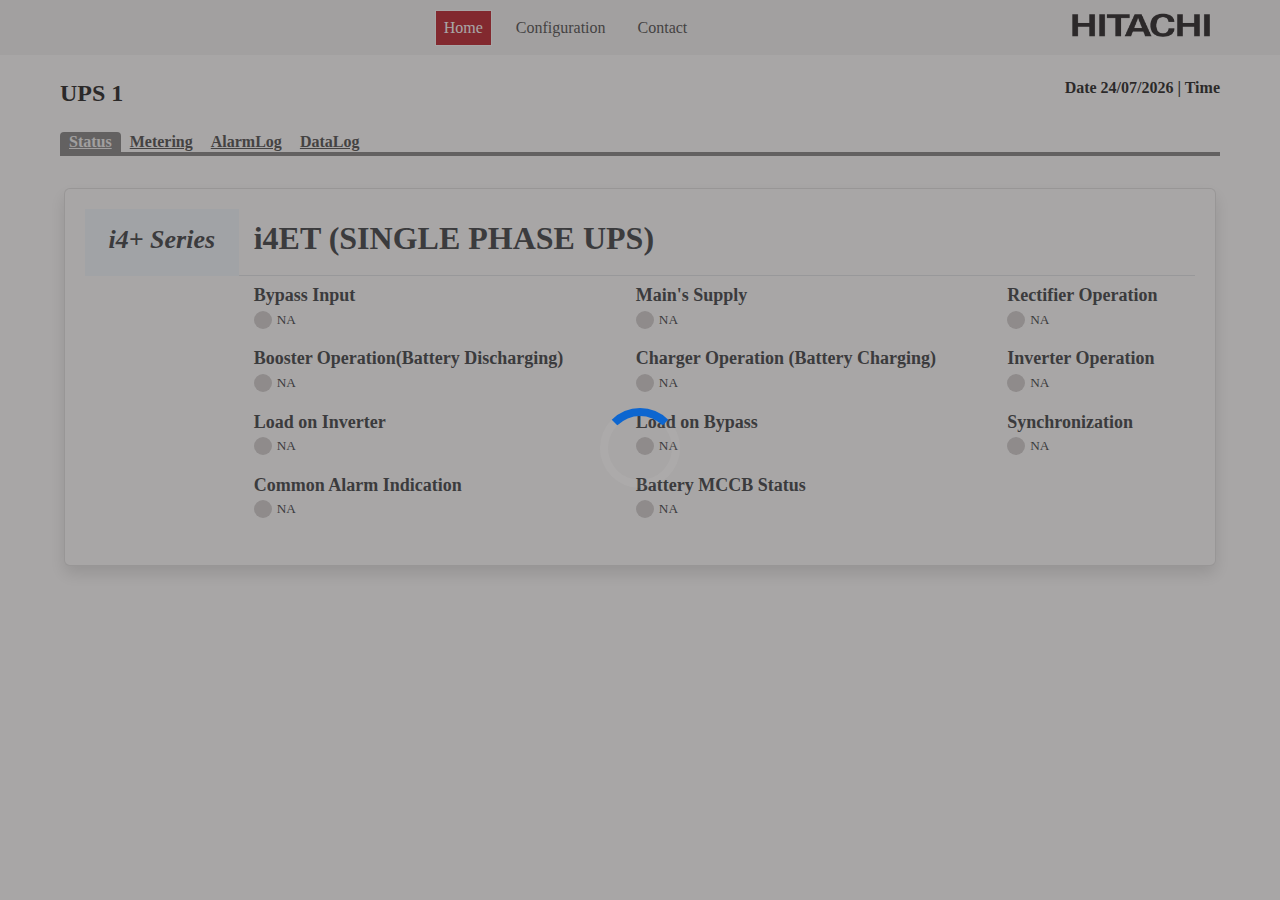
<file: index.html>
<!DOCTYPE html>
<html lang="en">

<head>
  <meta charset="UTF-8" />
  <meta http-equiv="X-UA-Compatible" content="IE=edge" />
  <meta name="viewport" content="width=device-width, initial-scale=1.0" />
  <title>UPS</title>
  <link rel="icon" type="image/x-icon" href="favicon.ico" loading="lazy">
  <!-- <link href="asset/bootstrap-5.3.1/css/bootstrap.min.css" rel="stylesheet" /> -->
  <!-- <link rel="stylesheet" type="text/css" href="style.css" /> -->
  <!-- Option 1: Include in HTML -->
  <!-- <script type="text/JavaScript" src="asset/js/momentjs.com_downloads_moment.min.js"></script>   -->

  <script>
    // var localIP = location.hostname;
    // var url = "ws://" + localIP + ":80/ws";
    // console.log(url);
    // // var url = "ws://localhost:8080";
    // var ws = new WebSocket(url);

  </script>

  <!-- css from bootstrap -->
  <style async>
    .container,
    .container-fluid,
    .container-lg,
    .container-md,
    .container-sm,
    .container-xl,
    .container-xxl {
      --bs-gutter-x: 1.5rem;
      --bs-gutter-y: 0;
      width: 100%;
      padding-right: calc(var(--bs-gutter-x) * .5);
      padding-left: calc(var(--bs-gutter-x) * .5);
      margin-right: auto;
      margin-left: auto;
    }

    :root,
    [data-bs-theme=light] {
      --bs-blue: #0d6efd;
      --bs-indigo: #6610f2;
      --bs-purple: #6f42c1;
      --bs-pink: #d63384;
      --bs-red: #dc3545;
      --bs-orange: #fd7e14;
      --bs-yellow: #ffc107;
      --bs-green: #198754;
      --bs-teal: #20c997;
      --bs-cyan: #0dcaf0;
      --bs-black: #000;
      --bs-white: #fff;
      --bs-gray: #6c757d;
      --bs-gray-dark: #343a40;
      --bs-gray-100: #f8f9fa;
      --bs-gray-200: #e9ecef;
      --bs-gray-300: #dee2e6;
      --bs-gray-400: #ced4da;
      --bs-gray-500: #adb5bd;
      --bs-gray-600: #6c757d;
      --bs-gray-700: #495057;
      --bs-gray-800: #343a40;
      --bs-gray-900: #212529;
      --bs-primary: #0d6efd;
      --bs-secondary: #6c757d;
      --bs-success: #198754;
      --bs-info: #0dcaf0;
      --bs-warning: #ffc107;
      --bs-danger: #dc3545;
      --bs-light: #f8f9fa;
      --bs-dark: #212529;
      --bs-primary-rgb: 13, 110, 253;
      --bs-secondary-rgb: 108, 117, 125;
      --bs-success-rgb: 25, 135, 84;
      --bs-info-rgb: 13, 202, 240;
      --bs-warning-rgb: 255, 193, 7;
      --bs-danger-rgb: 220, 53, 69;
      --bs-light-rgb: 248, 249, 250;
      --bs-dark-rgb: 33, 37, 41;
      --bs-primary-text-emphasis: #052c65;
      --bs-secondary-text-emphasis: #2b2f32;
      --bs-success-text-emphasis: #0a3622;
      --bs-info-text-emphasis: #055160;
      --bs-warning-text-emphasis: #664d03;
      --bs-danger-text-emphasis: #58151c;
      --bs-light-text-emphasis: #495057;
      --bs-dark-text-emphasis: #495057;
      --bs-primary-bg-subtle: #cfe2ff;
      --bs-secondary-bg-subtle: #e2e3e5;
      --bs-success-bg-subtle: #d1e7dd;
      --bs-info-bg-subtle: #cff4fc;
      --bs-warning-bg-subtle: #fff3cd;
      --bs-danger-bg-subtle: #f8d7da;
      --bs-light-bg-subtle: #fcfcfd;
      --bs-dark-bg-subtle: #ced4da;
      --bs-primary-border-subtle: #9ec5fe;
      --bs-secondary-border-subtle: #c4c8cb;
      --bs-success-border-subtle: #a3cfbb;
      --bs-info-border-subtle: #9eeaf9;
      --bs-warning-border-subtle: #ffe69c;
      --bs-danger-border-subtle: #f1aeb5;
      --bs-light-border-subtle: #e9ecef;
      --bs-dark-border-subtle: #adb5bd;
      --bs-white-rgb: 255, 255, 255;
      --bs-black-rgb: 0, 0, 0;
      --bs-font-sans-serif: system-ui, -apple-system, "Segoe UI", Roboto, "Helvetica Neue", "Noto Sans", "Liberation Sans", Arial, sans-serif, "Apple Color Emoji", "Segoe UI Emoji", "Segoe UI Symbol", "Noto Color Emoji";
      --bs-font-monospace: SFMono-Regular, Menlo, Monaco, Consolas, "Liberation Mono", "Courier New", monospace;
      --bs-gradient: linear-gradient(180deg, rgba(255, 255, 255, 0.15), rgba(255, 255, 255, 0));
      --bs-body-font-family: var(--bs-font-sans-serif);
      --bs-body-font-size: 1rem;
      --bs-body-font-weight: 400;
      --bs-body-line-height: 1.5;
      --bs-body-color: #212529;
      --bs-body-color-rgb: 33, 37, 41;
      --bs-body-bg: #fff;
      --bs-body-bg-rgb: 255, 255, 255;
      --bs-emphasis-color: #000;
      --bs-emphasis-color-rgb: 0, 0, 0;
      --bs-secondary-color: rgba(33, 37, 41, 0.75);
      --bs-secondary-color-rgb: 33, 37, 41;
      --bs-secondary-bg: #e9ecef;
      --bs-secondary-bg-rgb: 233, 236, 239;
      --bs-tertiary-color: rgba(33, 37, 41, 0.5);
      --bs-tertiary-color-rgb: 33, 37, 41;
      --bs-tertiary-bg: #f8f9fa;
      --bs-tertiary-bg-rgb: 248, 249, 250;
      --bs-heading-color: inherit;
      --bs-link-color: #0d6efd;
      --bs-link-color-rgb: 13, 110, 253;
      --bs-link-decoration: underline;
      --bs-link-hover-color: #0a58ca;
      --bs-link-hover-color-rgb: 10, 88, 202;
      --bs-code-color: #d63384;
      --bs-highlight-bg: #fff3cd;
      --bs-border-width: 1px;
      --bs-border-style: solid;
      --bs-border-color: #dee2e6;
      --bs-border-color-translucent: rgba(0, 0, 0, 0.175);
      --bs-border-radius: 0.375rem;
      --bs-border-radius-sm: 0.25rem;
      --bs-border-radius-lg: 0.5rem;
      --bs-border-radius-xl: 1rem;
      --bs-border-radius-xxl: 2rem;
      --bs-border-radius-2xl: var(--bs-border-radius-xxl);
      --bs-border-radius-pill: 50rem;
      --bs-box-shadow: 0 0.5rem 1rem rgba(0, 0, 0, 0.15);
      --bs-box-shadow-sm: 0 0.125rem 0.25rem rgba(0, 0, 0, 0.075);
      --bs-box-shadow-lg: 0 1rem 3rem rgba(0, 0, 0, 0.175);
      --bs-box-shadow-inset: inset 0 1px 2px rgba(0, 0, 0, 0.075);
      --bs-focus-ring-width: 0.25rem;
      --bs-focus-ring-opacity: 0.25;
      --bs-focus-ring-color: rgba(13, 110, 253, 0.25);
      --bs-form-valid-color: #198754;
      --bs-form-valid-border-color: #198754;
      --bs-form-invalid-color: #dc3545;
      --bs-form-invalid-border-color: #dc3545
    }

    @media (min-width:576px) {

      .container,
      .container-sm {
        max-width: 540px;
      }
    }

    @media (min-width:768px) {

      .container,
      .container-md,
      .container-sm {
        max-width: 720px;
      }
    }

    @media (min-width:992px) {

      .container,
      .container-lg,
      .container-md,
      .container-sm {
        max-width: 960px;
      }
    }

    @media (min-width:1200px) {

      .container,
      .container-lg,
      .container-md,
      .container-sm,
      .container-xl {
        max-width: 1140px;
      }
    }

    @media (min-width:1400px) {

      .container,
      .container-lg,
      .container-md,
      .container-sm,
      .container-xl,
      .container-xxl {
        max-width: 1320px;
      }
    }

    .row {
      --bs-gutter-x: 1.5rem;
      --bs-gutter-y: 0;
      display: flex;
      flex-wrap: wrap;
      margin-top: calc(-1 * var(--bs-gutter-y));
      margin-right: calc(-.5 * var(--bs-gutter-x));
      margin-left: calc(-.5 * var(--bs-gutter-x));
    }

    .row>* {
      box-sizing: border-box;
      flex-shrink: 0;
      width: 100%;
      max-width: 100%;
      padding-right: calc(var(--bs-gutter-x) * .5);
      padding-left: calc(var(--bs-gutter-x) * .5);
      margin-top: var(--bs-gutter-y);
    }

    .col {
      flex: 1 0 0%
    }

    .col-auto {
      flex: 0 0 auto;
      width: auto;
    }

    .col-1 {
      flex: 0 0 auto;
      width: 8.33333333%
    }

    .col-2 {
      flex: 0 0 auto;
      width: 16.66666667%
    }

    .col-3 {
      flex: 0 0 auto;
      width: 25%
    }

    .col-4 {
      flex: 0 0 auto;
      width: 33.33333333%
    }

    .col-5 {
      flex: 0 0 auto;
      width: 41.66666667%
    }

    .col-6 {
      flex: 0 0 auto;
      width: 50%
    }

    .col-7 {
      flex: 0 0 auto;
      width: 58.33333333%
    }

    .col-8 {
      flex: 0 0 auto;
      width: 66.66666667%
    }

    .col-9 {
      flex: 0 0 auto;
      width: 75%
    }

    .col-10 {
      flex: 0 0 auto;
      width: 83.33333333%
    }

    .col-11 {
      flex: 0 0 auto;
      width: 91.66666667%
    }

    .col-12 {
      flex: 0 0 auto;
      width: 100%
    }

    @media (min-width:576px) {
      .col-sm {
        flex: 1 0 0%
      }

      .col-sm-auto {
        flex: 0 0 auto;
        width: auto;
      }

      .col-sm-1 {
        flex: 0 0 auto;
        width: 8.33333333%
      }

      .col-sm-2 {
        flex: 0 0 auto;
        width: 16.66666667%
      }

      .col-sm-3 {
        flex: 0 0 auto;
        width: 25%
      }

      .col-sm-4 {
        flex: 0 0 auto;
        width: 33.33333333%
      }

      .col-sm-5 {
        flex: 0 0 auto;
        width: 41.66666667%
      }

      .col-sm-6 {
        flex: 0 0 auto;
        width: 50%
      }

      .col-sm-7 {
        flex: 0 0 auto;
        width: 58.33333333%
      }

      .col-sm-8 {
        flex: 0 0 auto;
        width: 66.66666667%
      }

      .col-sm-9 {
        flex: 0 0 auto;
        width: 75%
      }

      .col-sm-10 {
        flex: 0 0 auto;
        width: 83.33333333%
      }

      .col-sm-11 {
        flex: 0 0 auto;
        width: 91.66666667%
      }

      .col-sm-12 {
        flex: 0 0 auto;
        width: 100%
      }

    }

    @media (min-width:768px) {
      .col-md {
        flex: 1 0 0%
      }

      .col-md-1 {
        flex: 0 0 auto;
        width: 8.33333333%
      }

      .col-md-2 {
        flex: 0 0 auto;
        width: 16.66666667%
      }

      .col-md-3 {
        flex: 0 0 auto;
        width: 25%
      }

      .col-md-4 {
        flex: 0 0 auto;
        width: 33.33333333%
      }

      .col-md-5 {
        flex: 0 0 auto;
        width: 41.66666667%
      }

      .col-md-6 {
        flex: 0 0 auto;
        width: 50%
      }

      .col-md-7 {
        flex: 0 0 auto;
        width: 58.33333333%
      }

      .col-md-8 {
        flex: 0 0 auto;
        width: 66.66666667%
      }

      .col-md-9 {
        flex: 0 0 auto;
        width: 75%
      }

      .col-md-10 {
        flex: 0 0 auto;
        width: 83.33333333%
      }

      .col-md-11 {
        flex: 0 0 auto;
        width: 91.66666667%
      }

      .col-md-12 {
        flex: 0 0 auto;
        width: 100%
      }
    }

    @media (min-width:992px) {
      .col-lg {
        flex: 1 0 0%
      }

      .col-lg-auto {
        flex: 0 0 auto;
        width: auto;
      }

      .col-lg-1 {
        flex: 0 0 auto;
        width: 8.33333333%
      }

      .col-lg-2 {
        flex: 0 0 auto;
        width: 16.66666667%
      }

      .col-lg-3 {
        flex: 0 0 auto;
        width: 25%
      }

      .col-lg-4 {
        flex: 0 0 auto;
        width: 33.33333333%
      }

      .col-lg-5 {
        flex: 0 0 auto;
        width: 41.66666667%
      }

      .col-lg-6 {
        flex: 0 0 auto;
        width: 50%
      }

      .col-lg-7 {
        flex: 0 0 auto;
        width: 58.33333333%
      }

      .col-lg-8 {
        flex: 0 0 auto;
        width: 66.66666667%
      }

      .col-lg-9 {
        flex: 0 0 auto;
        width: 75%
      }

      .col-lg-10 {
        flex: 0 0 auto;
        width: 83.33333333%
      }

      .col-lg-11 {
        flex: 0 0 auto;
        width: 91.66666667%
      }

      .col-lg-12 {
        flex: 0 0 auto;
        width: 100%
      }
    }

    @media (min-width:1200px) {
      .col-xl {
        flex: 1 0 0%
      }

      .col-xl-auto {
        flex: 0 0 auto;
        width: auto;
      }

      .col-xl-1 {
        flex: 0 0 auto;
        width: 8.33333333%
      }

      .col-xl-2 {
        flex: 0 0 auto;
        width: 16.66666667%
      }

      .col-xl-3 {
        flex: 0 0 auto;
        width: 25%
      }

      .col-xl-4 {
        flex: 0 0 auto;
        width: 33.33333333%
      }

      .col-xl-5 {
        flex: 0 0 auto;
        width: 41.66666667%
      }

      .col-xl-6 {
        flex: 0 0 auto;
        width: 50%
      }

      .col-xl-7 {
        flex: 0 0 auto;
        width: 58.33333333%
      }

      .col-xl-8 {
        flex: 0 0 auto;
        width: 66.66666667%
      }

      .col-xl-9 {
        flex: 0 0 auto;
        width: 75%
      }

      .col-xl-10 {
        flex: 0 0 auto;
        width: 83.33333333%
      }

      .col-xl-11 {
        flex: 0 0 auto;
        width: 91.66666667%
      }

      .col-xl-12 {
        flex: 0 0 auto;
        width: 100%
      }
    }

    .table {
      --bs-table-bg: transparent;
      --bs-table-accent-bg: transparent;
      --bs-table-striped-color: #212529;
      --bs-table-striped-bg: rgba(0, 0, 0, 0.05);
      --bs-table-active-color: #212529;
      --bs-table-active-bg: rgba(0, 0, 0, 0.1);
      --bs-table-hover-color: #212529;
      --bs-table-hover-bg: rgba(0, 0, 0, 0.075);
      width: 100%;
      margin-bottom: 1rem;
      color: #212529;
      vertical-align: top;
      border-color: #dee2e6;
    }


    .d-block {
      display: block !important;
    }

    .d-table {
      display: table !important;
    }

    .d-flex {
      display: flex !important;
    }

    .d-none {
      display: none !important;
    }

    .flex-row {
      flex-direction: row !important;
    }

    .flex-column {
      flex-direction: column !important;
    }

    .justify-content-center {
      justify-content: center !important;
    }

    .justify-content-between {
      justify-content: space-between !important;
    }

    .align-items-center {
      align-items: center !important;
    }

    .align-self-center {
      align-self: center !important;
    }

    .mt-0 {
      margin-top: 0 !important;
    }

    .mt-1 {
      margin-top: .25rem !important;
    }

    .mt-2 {
      margin-top: .5rem !important;
    }

    .mt-3 {
      margin-top: 1rem !important;
    }

    .mt-4 {
      margin-top: 1.5rem !important;
    }

    .mt-5 {
      margin-top: 3rem !important;
    }

    .mt-auto {
      margin-top: auto !important;
    }

    .mb-4 {
      margin-bottom: 1.5rem !important;
    }

    .mb-5 {
      margin-bottom: 3rem !important;
    }

    .m-1 {
      margin: .25rem !important;
    }

    .m-2 {
      margin: .5rem !important;
    }

    .p-2 {
      padding: .5rem !important;
    }

    .p-3 {
      padding: 1rem !important;
    }

    .pb-0 {
      padding-bottom: 0 !important;
    }

    .w-100 {
      width: 100% !important
    }

    .h-100 {
      height: 100% !important
    }

    .mx-5 {
      margin-right: 3rem !important;
      margin-left: 3rem !important;
    }

    .text-white {
      --bs-text-opacity: 1;
      color: rgba(var(--bs-white-rgb), var(--bs-text-opacity)) !important
    }

    .mx-2 {
      margin-right: .5rem !important;
      margin-left: .5rem !important;
    }

    .bg-white {
      --bs-bg-opacity: 1;
      background-color: rgba(var(--bs-white-rgb), var(--bs-bg-opacity)) !important
    }

    .shadow {
      box-shadow: 0 .5rem 1rem rgba(0, 0, 0, .15) !important
    }

    .rounded {
      border-radius: var(--bs-border-radius) !important
    }

    table {
      caption-side: bottom;
      border-collapse: collapse
    }

    .align-middle {
      vertical-align: middle !important
    }

    .border-bottom {
      border-bottom: var(--bs-border-width) var(--bs-border-style) var(--bs-border-color) !important
    }

    .card {
      position: relative;
      display: -webkit-box;
      display: -ms-flexbox;
      display: flex;
      -webkit-box-orient: vertical;
      -webkit-box-direction: normal;
      -ms-flex-direction: column;
      flex-direction: column;
      min-width: 0;
      word-wrap: break-word;
      background-color: #fff;
      background-clip: border-box;
      border: 1px solid rgba(0, 0, 0, 0.125);
      border-radius: 0.25rem;
    }

    .card-body {
      -webkit-box-flex: 1;
      -ms-flex: 1 1 auto;
      flex: 1 1 auto;
      padding: 1.25rem;
    }

    .card-title {
      margin-bottom: 0.75rem;
    }


    .tab-content>.tab-pane {
      display: none;
    }

    .tab-content>.active {
      display: block;
    }

    .navbar {
      position: relative;
      display: -webkit-box;
      display: -ms-flexbox;
      display: flex;
      -ms-flex-wrap: wrap;
      flex-wrap: wrap;
      -webkit-box-align: center;
      -ms-flex-align: center;
      align-items: center;
      -webkit-box-pack: justify;
      -ms-flex-pack: justify;
      justify-content: space-between;
      padding: 0.5rem 1rem;
    }

    .nav {
      display: -webkit-box;
      display: -ms-flexbox;
      display: flex;
      -ms-flex-wrap: wrap;
      flex-wrap: wrap;
      padding-left: 0;
      margin-bottom: 0;
      list-style: none;
    }


    hr {
      margin: 1rem 0;
      color: inherit;
      background-color: currentColor;
      border: 0;
      opacity: 0.25;
    }

    hr:not([size]) {
      height: 1px;
    }

    h6,
    .h6,
    h5,
    .h5,
    h4,
    .h4,
    h3,
    .h3,
    h2,
    .h2,
    h1,
    .h1 {
      margin-top: 0;
      margin-bottom: 0.5rem;
      /* font-weight: 500; */
      line-height: 1.2;
    }


    h3,
    .h3 {
      font-size: calc(1.3rem + 0.6vw);
    }

    h4,
    .h4 {
      font-size: calc(1.275rem + 0.3vw);
    }

    @media (min-width: 1200px) {

      h4,
      .h4 {
        font-size: 1.5rem;
      }
    }

    *,
    ::after,
    ::before {
      box-sizing: border-box;
    }

    body {
      margin: 0px;
    }
  </style>
  <!-- css from bootstrap -->

  <style async>
    /*************************** style.css************************************ */
    .active-tab-border,
    .inactive-tab {
      cursor: pointer;
      text-decoration: none
    }

    .active-tab-border,
    .inactive-tab,
    a:hover {
      text-decoration: none
    }

    .Column1andHalf,
    .empty-div {
      float: left
    }

    body,
    html {
      height: 100%
    }

    a:hover {
      color: #fff
    }

    .active-tab-border {
      border: 1px solid #fff;
      padding: 7px;
      background-color: #b1000e;
      color: #fff
    }

    .active-tab-border a {
      color: #fff !important
    }

    .active-tab-border:hover {
      background-color: #282828
    }

    .active-tab-border a:hover,
    .inactive-tab a {
      color: #fff
    }

    .inactive-tab {
      background-color: transparent;
      color: #333
    }

    .inactive-tab:hover {
      background-color: #333
    }

    .main-bgcolor {
      background-color: #f0f0f0
    }

    .nav-tabs .nav-link.active {
      background-color: #737373;
      color: #f0f0f0
    }

    .btn-color:hover,
    .nav-pills .nav-link.active,
    .nav-pills .show>.nav-link {
      background-color: #b1000e
    }

    .nav-link,
    .nav-link:hover,
    .txt-dark {
      color: #333
    }

    .nav-tabs .nav-link {
      /* margin-bottom: -1px; */
      /* background: 0 0; */
      border: 1px solid transparent;
      border-top-left-radius: 0.25rem;
      border-top-right-radius: 0.25rem;
    }

    .tab-pane {
      border-top: 4px solid #737373;
      padding: 0
    }

    .nav-tabs {
      margin-bottom: 0
    }

    .btn-color {
      background-color: #c00;
      color: #fff
    }

    .btn-color:hover {
      color: #fff
    }

    .img-setup {
      height: 100px;
      width: 120px
    }

    .status-card-text-space {
      padding-left: 5px
    }

    table.table-bordered {
      border: 1px solid #737373;
      margin-top: 20px
    }

    table.table-bordered>thead>tr>th {
      border: 1px solid #fff;
      background-color: #737373;
      color: #fff
    }

    table.table-bordered>tbody>tr>td {
      border: 1px solid #737373
    }

    .fixTableHead {
      overflow-y: auto;
      height: 467px
    }

    .blinking-green,
    .blinking-red,
    .blinking-yellow,
    .dot-gray,
    .dot-green,
    .dot-red,
    .dot-yellow {
      width: 18px;
      height: 18px;
      border-radius: 100%
    }

    .fixTableHead thead th {
      position: sticky;
      top: 0;
      z-index: 2
    }

    .dot-red {
      background: red
    }

    .dot-green {
      background: green
    }

    .dot-yellow {
      background: #ff0
    }

    .dot-gray {
      background: #ccc9c9
    }

    .blinking-red {
      animation: 1s infinite blink-red
    }

    @keyframes blink-red {

      0%,
      100% {
        opacity: 0;
        background-color: red
      }

      50% {
        opacity: 1;
        background-color: red
      }
    }

    .blinking-green {
      animation: 1s infinite blink-green
    }

    @keyframes blink-green {

      0%,
      100% {
        opacity: 0;
        background-color: green
      }

      50% {
        opacity: 1;
        background-color: green
      }
    }

    .blinking-yellow {
      animation: 1s infinite blink-yellow
    }

    .overlay,
    .overlay__inner {
      left: 0;
      top: 0;
      width: 100%;
      height: 100%
    }

    @keyframes blink-yellow {

      0%,
      100% {
        opacity: 0;
        background-color: #ff0
      }

      50% {
        opacity: 1;
        background-color: #ff0
      }
    }

    .overlay {
      position: fixed;
      background: #55505082;
      z-index: 10
    }

    .bg-grey,
    .title-p {
      background-color: #f2f2f2
    }

    .overlay__inner {
      position: absolute
    }

    .overlay__content {
      left: 50%;
      position: absolute;
      top: 50%;
      transform: translate(-50%, -50%)
    }

    .spinner {
      width: 80px;
      height: 80px;
      display: inline-block;
      border-width: 8px;
      border-color: rgba(255, 255, 255, .05);
      border-top-color: #0d66d0;
      animation: 1s linear infinite spin;
      border-radius: 100%;
      border-style: solid
    }

    @keyframes spin {
      100% {
        transform: rotate(360deg)
      }
    }

    .font-weight-bold {
      font-weight: 700 !important
    }

    .w-80 {
      width: 80%
    }

    .title-p {
      padding: 12px 20px
    }

    table {
      border-collapse: unset !important;
      border-spacing: 0px
    }

    table td,
    table th {
      padding: 10px 15px;
      font-size: 83%;
      text-align: left;
      line-height: 140%
    }

    table.TableStyle2 td,
    table.TableStyle2 th {
      border: 1px solid #ddd
    }

    table td {
      background-color: #fff
    }

    .b-radius-0 {
      border-radius: 0
    }

    .clear-both {
      clear: both
    }

    .empty-div {
      width: 50px
    }

    .status-heading {
      margin: 0 0 6px;
      font-size: 18px
    }

    .fs-18 {
      font-size: 18px
    }

    .metering-card-header {
      text-align: center;
      font-size: 25px
    }


    .tab-content>.active {
      display: block !important;
    }

    .tab-content>.tab-pane {
      display: none;
    }

    .fade {
      opacity: 0;
      transition: opacity 0.15s linear;
    }

    .fade.show {
      opacity: 1;
    }

    .text-center {
      text-align: center;
    }

    /*************************** style.css************************************ */
  </style>
</head>

<body>
  <div class="container-fluid h-100">
    <div class="row justify-content-center h-100">
      <div class="col">
        <div class="h-100 d-flex flex-column">
          <div class="row justify-content-center bg-grey">
            <nav class="navbar">
              <div class="w-100">
                <div class="mx-5 text-white d-flex flex-row">
                  <div class="d-flex justify-content-center align-items-center w-100">
                    <!-- <span class="mx-2 p-2 active-tab-border"> -->
                    <a href="index.html" class="mx-2 p-2 active-tab-border">
                      Home
                    </a>
                    <!-- </span> -->
                    <!-- <span class="mx-2 p-2 inactive-tab"> -->
                    <a href="configuration.html" class="mx-2 p-2 inactive-tab">Configuration</a>
                    <!-- </span> -->
                    <!-- <span class="mx-2 p-2 inactive-tab"> -->
                    <!-- <a href="https://www.hitachi-hirel.com/contact-us" class="mx-2 p-2 inactive-tab">Contact</a> -->
                    <a href="contact-us.html" class="mx-2 p-2 inactive-tab">Contact</a>
                    <!-- </span> -->
                  </div>
                  <div>
                    <img id="logoImg" loading="lazy" src="asset/img/logo_01_01.png" style="width: 150px; height: 35px;">
                  </div>
                </div>
              </div>
            </nav>
          </div>
          <div class="row justify-content-center flex-grow-1 bg-white">
            <div class="w-100">
              <div class="mx-5">
                <div class="mt-4 d-flex justify-content-between">
                  <h4><b>UPS 1</b></h4>
                  <div><b>Date <span id="ups_date"></span> | Time <span id="ups_time"></span> </b></div>
                </div>
                <div class="mt-3">
                  <nav>

                    <div class="nav nav-tabs" id="nav-tab" role="tablist">

                      <a onclick="changeUrlParams('status')" class="nav-link active" id="nav-status-tab"
                        data-toggle="tab" href="#status" role="tab" aria-controls="status" aria-selected="true">
                        <b>
                          <!-- <i class="bi bi-check2-circle"></i> -->
                          <span class="m-2">Status</span>
                        </b>
                      </a>

                      <a onclick="changeUrlParams('metering')" class="nav-link" id="nav-metering-tab" data-toggle="tab"
                        role="tab" href="#metering" aria-controls="metering" aria-selected="false">
                        <b>
                          <!-- <i class="bi bi-speedometer2"></i> -->
                          <span class="m-2">Metering</span>
                        </b>
                      </a>

                      <a onclick="changeUrlParams('alarmlog')" class="nav-link" id="nav-alarmlog-tab" data-toggle="tab"
                        role="tab" href="#alarmlog" aria-controls="alarmlog" aria-selected="false">
                        <b>
                          <!-- <i class="bi bi-calendar-event"></i> -->
                          <span class="m-2">AlarmLog</span>
                        </b>
                      </a>

                      <a onclick="changeUrlParams('datalog')" class="nav-link" id="nav-datalog-tab" data-toggle="tab"
                        role="tab" href="#datalog" aria-controls="datalog" aria-selected="false">
                        <b>
                          <!-- <i class="bi bi-clipboard-data"></i> -->
                          <span class="m-2">DataLog</span>
                        </b>
                      </a>

                    </div>

                  </nav>


                  <div class="tab-content" id="nav-tabContent">

                    <!-- spinner with overlay -->
                    <div class="overlay">
                      <div class="overlay__content text-center w-50">
                        <span class="spinner"></span>
                      </div>
                    </div>
                    <!-- spinner with overlay -->

                    <div class="tab-pane fade show active" id="status" role="tabpanel" aria-labelledby="nav-status-tab">
                      <div class="mt-3">
                        <div class="row mb-5">
                          <div class="col p-3">
                            <div class="card shadow rounded">
                              <div class="card-body">
                                <table class="table table-borderless statusTable">
                                  <thead>
                                    <tr class="mt-5">
                                      <th scope="col" rowspan="2" class="align-middle"
                                        style="background-color: #f1f8ff; text-align: center;">
                                        <span style="font-size: 26px;font-style: italic;" id="statusImage">
                                          i4+ Series
                                        </span>
                                        <!-- <img src="asset/blank_img.jpg" class="card-img-top img-setup" alt="Img"
                                          id="statusImage" /> -->
                                      </th>
                                      <!-- <th scope="col" colspan="3">Model Name</th> -->
                                    </tr>
                                    <tr>
                                      <th class="border-bottom" colspan="3">
                                        <h5 id="titleStr" style="font-size: 32px;">i4ET (SINGLE PHASE UPS)</h5>
                                      </th>
                                    </tr>
                                  </thead>
                                  <tbody>
                                    <tr>
                                      <th scope="row"></th>
                                      <td>
                                        <div id="id1">
                                          <div class="d-flex flex-column">
                                            <span class="status-heading"><b>Bypass Input</b></span>
                                            <div class="d-flex">
                                              <div class="dot-gray" id="bypass_input_css"></div>
                                              <span class="status-card-text-space" id="bypass_input_css_text">
                                                NA
                                              </span>
                                            </div>
                                          </div>
                                        </div>
                                      </td>

                                      <td>
                                        <div class="d-flex flex-column">
                                          <span class="status-heading"><b>Main's Supply</b></span>
                                          <div class="d-flex">
                                            <div class="dot-gray" id="mainsupply_input_css"></div>
                                            <span class="status-card-text-space" id="mainsupply_input_css_text">
                                              NA
                                            </span>
                                          </div>
                                        </div>
                                      </td>

                                      <td>
                                        <div class="d-flex flex-column">
                                          <span class="status-heading"><b>Rectifier Operation</b></span>
                                          <div class="d-flex">
                                            <div class="dot-gray" id="rectifier_input_css"></div>
                                            <span class="status-card-text-space" id="rectifier_input_css_text">
                                              NA
                                            </span>
                                          </div>
                                        </div>
                                      </td>
                                    </tr>

                                    <tr>
                                      <th scope="row"></th>
                                      <td>
                                        <div class="d-flex flex-column">
                                          <span class="status-heading"><b>Booster Operation(Battery
                                              Discharging)</b></span>
                                          <div class="d-flex">
                                            <div class="dot-gray" id="battery_input_css"></div>
                                            <span class="status-card-text-space" id="battery_input_css_text">
                                              NA
                                            </span>
                                          </div>
                                        </div>
                                      </td>
                                      <td>
                                        <div class="d-flex flex-column">
                                          <span class="status-heading"><b>Charger Operation (Battery Charging)</b>
                                          </span>
                                          <div class="d-flex">
                                            <div class="dot-gray" id="battery_charging_input_css"></div>
                                            <span class="status-card-text-space" id="battery_charging_input_css_text">
                                              NA
                                            </span>
                                          </div>
                                        </div>
                                      </td>
                                      <td>
                                        <div class="d-flex flex-column">
                                          <span class="status-heading"><b>Inverter Operation</b></span>
                                          <div class="d-flex">
                                            <div class="dot-gray" id="inverter_input_css"></div>
                                            <span class="status-card-text-space" id="inverter_input_css_text">
                                              NA
                                            </span>
                                          </div>
                                        </div>
                                      </td>
                                    </tr>
                                    <tr>
                                      <th scope="row"></th>
                                      <td>
                                        <div class="d-flex flex-column">
                                          <span class="status-heading"><b>Load on Inverter</b></span>
                                          <div class="d-flex">
                                            <div class="dot-gray" id="load_inverter_input_css"></div>
                                            <span class="status-card-text-space" id="load_inverter_input_css_text">
                                              NA </span>
                                          </div>
                                        </div>
                                      </td>
                                      <td>
                                        <div class="d-flex flex-column">
                                          <span class="status-heading"><b>Load on Bypass</b></span>
                                          <div class="d-flex">
                                            <div class="dot-gray" id="load_bypass_input_css"></div>
                                            <span class="status-card-text-space" id="load_bypass_input_css_text">
                                              NA
                                            </span>
                                          </div>
                                        </div>
                                      </td>
                                      <td>
                                        <div class="d-flex flex-column">
                                          <span class="status-heading"><b>Synchronization</b></span>
                                          <div class="d-flex">
                                            <div class="dot-gray" id="synchronization_input_css"></div>
                                            <span class="status-card-text-space" id="synchronization_input_css_text">
                                              NA
                                            </span>
                                          </div>
                                        </div>
                                      </td>
                                    </tr>
                                    <tr>
                                      <th scope="row"></th>
                                      <td>
                                        <div class="d-flex flex-column">
                                          <span class="status-heading"><b>Common Alarm Indication</b></span>
                                          <div class="d-flex">
                                            <div class="dot-gray" id="common_alarm_input_css"></div>
                                            <span class="status-card-text-space" id="common_alarm_input_css_text">
                                              NA
                                            </span>
                                          </div>
                                        </div>
                                      </td>
                                      <td>
                                        <div class="d-flex flex-column">
                                          <span class="status-heading"><b>Battery MCCB Status </b></span>
                                          <div class="d-flex">
                                            <div class="dot-gray" id="battery_mccb_input_css"></div>
                                            <span class="status-card-text-space" id="battery_mccb_input_css_text">
                                              NA
                                            </span>
                                          </div>
                                        </div>
                                      </td>
                                      <!-- <td>
                                            <div class="d-flex flex-column">
                                              <span>Main's Supply</span>
                                              <div class="d-flex">
                                                <div class="blinking"></div>
                                                <span class="status-card-text-space">
                                                  Ok (Within Limit)
                                                </span>
                                              </div>
                                            </div>
                                          </td> -->
                                    </tr>
                                  </tbody>
                                </table>
                              </div>
                            </div>
                          </div>
                        </div>

                        <div class="row my-4 d-none" id="activeAlarmRow">
                          <div class="col-12">
                            <div class="card">
                              <div class="card-body">
                                <h3 class="card-title text-center">Active Alarms</h3>
                                <hr>

                                <div id="activeAlarmDiv"> </div>

                              </div>
                            </div>
                          </div>
                        </div>

                      </div>
                    </div>

                    <!-- metering  -->
                    <div class="tab-pane fade" id="metering" role="tabpanel" aria-labelledby="nav-metering-tab">


                      <!------------ for 3 phase start ---------------->
                      <div class="mt-3 container-fluid" id="row1">
                        <div class="row">
                          <div class="col-6 p-3">
                            <div class="card shadow rounded">
                              <div class="card-body">
                                <table class="table table-borderless" id="main-input">
                                  <thead>
                                    <tr>
                                      <th scope="col" colspan="4" class="border-bottom metering-card-header">
                                        Main's Input
                                      </th>
                                    </tr>
                                    <tr>
                                      <th class="border-bottom"></th>
                                      <th class="border-bottom fs-18">R-Y Phase</th>
                                      <th class="border-bottom fs-18">Y-B Phase</th>
                                      <th class="border-bottom fs-18">B-R Phase</th>
                                    </tr>
                                  </thead>
                                  <tbody>
                                    <tr>
                                      <th scope="row">Voltage</th>
                                      <td>-</td>
                                      <td>-</td>
                                      <td>-</td>
                                    </tr>
                                    <tr>
                                      <th scope="row">Current</th>
                                      <td>-</td>
                                      <td>-</td>
                                      <td>-</td>
                                    </tr>
                                    <tr>
                                      <th scope="row">Frequency</th>
                                      <td>-</td>
                                      <td>-</td>
                                      <td>-</td>
                                    </tr>
                                  </tbody>
                                </table>
                              </div>
                            </div>
                          </div>
                          <div class="col-6 p-3">
                            <div class="card shadow rounded">
                              <div class="card-body">
                                <table class="table table-borderless" id="alternate">
                                  <thead>
                                    <tr>
                                      <th scope="col" colspan="4" class="border-bottom metering-card-header">
                                        Alternate
                                      </th>
                                    </tr>
                                    <tr>
                                      <th class="border-bottom"></th>
                                      <th class="border-bottom fs-18">R-Y Phase</th>
                                      <th class="border-bottom fs-18">Y-B Phase</th>
                                      <th class="border-bottom fs-18">B-R Phase</th>
                                    </tr>
                                  </thead>
                                  <tbody>
                                    <tr>
                                      <th scope="row">ByPass Voltage</th>
                                      <td>-</td>
                                      <td>-</td>
                                      <td>-</td>
                                    </tr>
                                    <tr>
                                      <th scope="row">Alternate Current</th>
                                      <td>-</td>
                                      <td>-</td>
                                      <td>-</td>
                                    </tr>
                                    <tr>
                                      <th scope="row">Frequency</th>
                                      <td>-</td>
                                      <td>-</td>
                                      <td>-</td>
                                    </tr>
                                  </tbody>
                                </table>
                              </div>
                            </div>
                          </div>
                        </div>
                      </div>
                      <div class="mt-3 container-fluid" id="row2">
                        <div class="row">

                          <div class="col-6 p-3">
                            <div class="card shadow rounded">
                              <div class="card-body">
                                <table class="table table-borderless" id="inverter">
                                  <thead>
                                    <tr>
                                      <th scope="col" colspan="4" class="border-bottom metering-card-header ">
                                        Inverter
                                      </th>
                                    </tr>
                                    <tr>
                                      <th class="border-bottom"></th>
                                      <th class="border-bottom fs-18 ">R-Y Phase</th>
                                      <th class="border-bottom fs-18">Y-B Phase</th>
                                      <th class="border-bottom fs-18">B-R Phase</th>
                                    </tr>
                                  </thead>
                                  <tbody>
                                    <tr>
                                      <th scope="row">Voltage</th>
                                      <td>-</td>
                                      <td>-</td>
                                      <td>-</td>
                                    </tr>
                                    <tr>
                                      <th scope="row">Current</th>
                                      <td>-</td>
                                      <td>-</td>
                                      <td>-</td>
                                    </tr>
                                    <tr>
                                      <th scope="row">Frequency</th>
                                      <td>-</td>
                                      <td>-</td>
                                      <td>-</td>
                                    </tr>
                                  </tbody>
                                </table>
                              </div>
                            </div>
                          </div>

                          <div class="col-6 p-3">
                            <div class="card shadow rounded">
                              <div class="card-body">
                                <table class="table table-borderless" id="output">
                                  <thead>
                                    <tr>
                                      <th scope="col" colspan="4" class="border-bottom metering-card-header ">
                                        Output
                                      </th>
                                    </tr>
                                    <tr>
                                      <th class="border-bottom"></th>
                                      <th class="border-bottom fs-18">R-Y Phase</th>
                                      <th class="border-bottom fs-18">Y-B Phase</th>
                                      <th class="border-bottom fs-18">B-R Phase</th>
                                    </tr>
                                  </thead>
                                  <tbody>
                                    <tr>
                                      <th scope="row">Voltage</th>
                                      <td>-</td>
                                      <td>-</td>
                                      <td>-</td>
                                    </tr>
                                    <tr>
                                      <th scope="row">Current</th>
                                      <td>-</td>
                                      <td>-</td>
                                      <td>-</td>
                                    </tr>
                                    <tr>
                                      <th scope="row">Frequency</th>
                                      <td>-</td>
                                      <td>-</td>
                                      <td>-</td>
                                    </tr>
                                  </tbody>
                                </table>
                              </div>
                            </div>
                          </div>

                        </div>
                      </div>
                      <div class="mt-3 container-fluid" id="row3">
                        <div class="row">
                          <div class="col-6 p-3">
                            <div class="card shadow rounded">
                              <div class="card-body">
                                <table class="table table-borderless" id="upsload-three">
                                  <thead>
                                    <tr>
                                      <th scope="col" colspan="5" class="border-bottom metering-card-header">
                                        UPS Load
                                      </th>
                                    </tr>
                                    <tr>
                                      <th class="border-bottom"></th>
                                      <th class="border-bottom fs-18">R-Y Phase</th>
                                      <th class="border-bottom fs-18">Y-B Phase</th>
                                      <th class="border-bottom fs-18">B-R Phase</th>
                                      <th class="border-bottom fs-18">Total Load</th>
                                    </tr>

                                  </thead>
                                  <tbody>
                                    <tr>
                                      <th scope="row">Load in KVA</th>
                                      <td>-</td>
                                      <td>-</td>
                                      <td>-</td>
                                      <td>-</td>
                                    </tr>
                                    <tr>
                                      <th scope="row">Load in KW</th>
                                      <td>-</td>
                                      <td>-</td>
                                      <td>-</td>
                                      <td>-</td>
                                    </tr>
                                    <tr>
                                      <th scope="row">Power Factor</th>
                                      <td>-</td>
                                      <td>-</td>
                                      <td>-</td>
                                      <td>-</td>
                                    </tr>
                                  </tbody>
                                </table>
                              </div>
                            </div>
                          </div>
                          <div class="col-6 p-3">
                            <div class="card shadow rounded">
                              <div class="card-body">
                                <table class="table table-borderless" id="totalload-three">
                                  <thead>
                                    <tr>
                                      <th scope="col" colspan="5" class="border-bottom metering-card-header">
                                        Total Load
                                      </th>
                                    </tr>
                                    <tr>
                                      <th class="border-bottom fs-18"></th>
                                      <th class="border-bottom fs-18">R-Y Phase</th>
                                      <th class="border-bottom fs-18">Y-B Phase</th>
                                      <th class="border-bottom fs-18">B-R Phase</th>
                                      <th class="border-bottom fs-18">Total Load</th>
                                    </tr>
                                  </thead>
                                  <tbody>
                                    <tr>
                                      <th scope="row">Load in KVA</th>
                                      <td>-</td>
                                      <td>-</td>
                                      <td>-</td>
                                      <td>-</td>
                                    </tr>
                                    <tr>
                                      <th scope="row">Load in KW</th>
                                      <td>-</td>
                                      <td>-</td>
                                      <td>-</td>
                                      <td>-</td>
                                    </tr>
                                    <tr>
                                      <th scope="row">Power Factor</th>
                                      <td>-</td>
                                      <td>-</td>
                                      <td>-</td>
                                      <td>-</td>
                                    </tr>
                                  </tbody>
                                </table>
                              </div>
                            </div>
                          </div>

                        </div>
                      </div>
                      <div class="mt-3 container-fluid" id="row4">
                        <div class="row">
                          <!-- battery -->
                          <div class="col-6 p-3">
                            <div class="card shadow rounded">
                              <div class="card-body">
                                <table class="table table-borderless" id="battery">
                                  <thead>
                                    <tr>
                                      <th scope="col" colspan="3" class="border-bottom metering-card-header ">
                                        Battery
                                      </th>
                                    </tr>
                                    <tr>
                                      <th class=""></th>
                                      <th class=""></th>
                                      <th class=""></th>
                                    </tr>
                                  </thead>
                                  <tbody>
                                    <tr>
                                      <th scope="row">&nbsp;</th>
                                      <td>&nbsp;</td>
                                      <td>&nbsp;</td>
                                    </tr>
                                    <tr>
                                      <th scope="row" class="text-end">Voltage</th>
                                      <td class="text-center">-</td>
                                    </tr>
                                    <tr>
                                      <th scope="row" class="text-end">Current</th>
                                      <td class="text-center">-</td>
                                    </tr>
                                    <tr>
                                      <th scope="row" class="text-end">Status</th>
                                      <td class="text-center">-</td>
                                    </tr>
                                  </tbody>
                                </table>
                              </div>
                            </div>
                          </div>

                          <!-- dc link voltage -->
                          <div class="col-6 p-3 mt-4">
                            <div class="card shadow rounded mb-4">
                              <div class="card-body">
                                <table class="table table-borderless" id="rectifier">
                                  <thead>
                                    <tr>
                                      <th scope="row" colspan="3" class="fs-18">DC Link Voltage</th>
                                      <td scope="row">-</td>
                                    </tr>
                                  </thead>
                                </table>
                              </div>
                            </div>
                            <div class="card shadow rounded">
                              <div class="card-body">
                                <table class="table table-borderless" id="rectifier-output-voltage-three">
                                  <thead>
                                    <tr>
                                      <th scope="row" colspan="3" class="fs-18">Charger O/P Voltage</th>
                                      <td scope="row">-</td>
                                    </tr>
                                  </thead>
                                </table>
                              </div>
                            </div>
                          </div>

                        </div>
                      </div>
                      <!------------ for 3 phase end ---------------->


                      <!------------ for 1 phase start ---------------->
                      <div class="mt-3 container-fluid d-none" id="row5">
                        <div class="row">
                          <div class="col-4 p-2">
                            <div class="card shadow rounded">
                              <div class="card-body">
                                <table class="table table-borderless" id="main-input-single">
                                  <thead>
                                    <tr>
                                      <th scope="col" colspan="4" class="border-bottom metering-card-header">
                                        Main's Input
                                      </th>
                                    </tr>
                                    <tr>
                                      <th class="border-bottom">&nbsp;</th>
                                      <th class="border-bottom fs-18">R-Y Phase</th>
                                      <th class="border-bottom fs-18">Y-B Phase</th>
                                      <th class="border-bottom fs-18">B-R Phase</th>
                                    </tr>
                                  </thead>
                                  <tbody>
                                    <tr>
                                      <th scope="row">Voltage</th>
                                      <td>-</td>
                                      <td>-</td>
                                      <td>-</td>
                                    </tr>
                                    <tr>
                                      <th scope="row">Current</th>
                                      <td>-</td>
                                      <td>-</td>
                                      <td>-</td>
                                    </tr>
                                    <tr>
                                      <th scope="row">Frequency</th>
                                      <td>-</td>
                                      <td>-</td>
                                      <td>-</td>
                                    </tr>
                                  </tbody>
                                </table>
                              </div>
                            </div>
                          </div>
                          <div class="col-4 p-2">
                            <div class="card shadow rounded">
                              <div class="card-body">
                                <table class="table table-borderless" id="alternate-single">
                                  <thead>
                                    <tr>
                                      <th scope="col" colspan="3" class="border-bottom metering-card-header">
                                        Alternate
                                      </th>
                                    </tr>
                                    <tr>
                                      <th class=" fs-18">&nbsp;</th>
                                      <th class=" fs-18">&nbsp;</th>
                                      <th class=" fs-18">&nbsp;</th>
                                    </tr>
                                  </thead>
                                  <tbody>
                                    <tr>
                                      <th scope="row" class="text-left">ByPass Voltage</th>
                                      <td class="text-end">-</td>

                                    </tr>
                                    <tr>
                                      <th scope="row" class="text-left">Alternate Current</th>
                                      <td class="text-end">-</td>

                                    </tr>
                                    <tr>
                                      <th scope="row" class="text-left">Frequency</th>
                                      <td class="text-end">-</td>
                                    </tr>
                                  </tbody>
                                </table>
                              </div>
                            </div>
                          </div>
                          <div class="col-4 p-2">
                            <div class="card shadow rounded">
                              <div class="card-body">
                                <table class="table table-borderless" id="inverter-single">
                                  <thead>
                                    <tr>
                                      <th scope="col" colspan="3" class="border-bottom metering-card-header">
                                        Inverter
                                      </th>
                                    </tr>
                                    <tr>
                                      <th class=" fs-18">&nbsp;</th>
                                      <th class=" fs-18">&nbsp;</th>
                                      <th class=" fs-18">&nbsp;</th>
                                    </tr>
                                  </thead>
                                  <tbody>
                                    <tr>
                                      <th scope="row" class="text-start">Voltage</th>
                                      <td class="text-end">-</td>
                                    </tr>
                                    <tr>
                                      <th scope="row" class="text-start">Current</th>
                                      <td class="text-end">-</td>
                                    </tr>
                                    <th scope="row" class="text-start">Frequency</th>
                                    <td class="text-end">-</td>
                                  </tbody>
                                </table>
                              </div>
                            </div>
                          </div>
                        </div>
                      </div>
                      <div class="mt-3 container-fluid d-none" id="row6">
                        <div class="row">
                          <div class="col-4 p-2">
                            <div class="card shadow rounded">
                              <div class="card-body pb-0">
                                <table class="table table-borderless" id="ups-totalload-single">
                                  <thead>
                                    <tr>
                                      <th scope="col" colspan="3" class="border-bottom metering-card-header">
                                        UPS & Total Load
                                      </th>
                                    </tr>
                                    <tr>
                                      <th class="border-bottom"></th>
                                      <th class="border-bottom fs-18">UPS Load</th>
                                      <th class="border-bottom fs-18">TOTAL Load</th>
                                    </tr>
                                  </thead>
                                  <tbody>
                                    <tr>
                                      <th scope="row">Load in KVA</th>
                                      <td>0 Volt</td>
                                      <td>0 Volt</td>
                                    </tr>
                                    <tr>
                                      <th scope="row">Load in KW</th>
                                      <td>-</td>
                                      <td>-</td>
                                    </tr>
                                    <tr>
                                      <th scope="row">Power Factor</th>
                                      <td>-</td>
                                      <td>-</td>
                                    </tr>
                                    <tr>
                                      <th scope="row">&nbsp;</th>
                                      <td>&nbsp;</td>
                                    </tr>
                                  </tbody>
                                </table>
                              </div>
                            </div>
                          </div>
                          <div class="col-4 p-2">
                            <div class="card shadow rounded">
                              <div class="card-body pb-0">
                                <table class="table table-borderless" id="output-single">
                                  <thead>
                                    <tr>
                                      <th scope="col" colspan="3" class="border-bottom metering-card-header">
                                        Output
                                      </th>
                                    </tr>
                                    <tr>
                                      <th class=" fs-18">&nbsp;</th>
                                      <th class=" fs-18">&nbsp;</th>
                                      <th class=" fs-18">&nbsp;</th>
                                    </tr>
                                  </thead>
                                  <tbody>
                                    <tr>
                                      <th scope="row" class="text-start">Voltage</th>
                                      <td class="text-end">-</td>
                                    </tr>
                                    <tr>
                                      <th scope="row" class="text-start">Current</th>
                                      <td class="text-end">-</td>
                                    </tr>
                                    <tr>
                                      <th scope="row" class="text-start">Frequency</th>
                                      <td class="text-end">-</td>
                                    </tr>
                                    <tr>
                                      <th scope="row">&nbsp;</th>
                                      <td>&nbsp;</td>
                                    </tr>
                                  </tbody>
                                </table>
                              </div>
                            </div>
                          </div>
                          <div class="col-4 p-2">
                            <div class="card shadow rounded">
                              <div class="card-body pb-0">
                                <table class="table table-borderless" id="battery-single">
                                  <thead>
                                    <tr>
                                      <th scope="col" colspan="3" class="border-bottom metering-card-header">
                                        Battery
                                      </th>
                                    </tr>
                                    <tr>
                                      <th class=" fs-18">&nbsp;</th>
                                      <th class=" fs-18">&nbsp;</th>
                                      <th class=" fs-18">&nbsp;</th>
                                    </tr>
                                  </thead>
                                  <tbody>
                                    <tr>
                                      <th scope="row" class="text-start">Voltage</th>
                                      <td class="text-end">-</td>
                                    </tr>
                                    <tr>
                                      <th scope="row" class="text-start">Current</th>
                                      <td class="text-end">-</td>
                                    </tr>
                                    <tr>
                                      <th scope="row" class="text-start">Status</th>
                                      <td class="text-end">-</td>
                                    </tr>
                                    <tr>
                                      <th scope="row">&nbsp;</th>
                                      <td>&nbsp;</td>
                                    </tr>
                                  </tbody>
                                </table>
                              </div>
                            </div>
                          </div>
                        </div>
                      </div>
                      <div class="mt-3 container-fluid d-none" id="row7">
                        <div class="row">
                          <div class="col-4 p-2">
                            <div class="card shadow rounded">
                              <div class="card-body">
                                <table class="table table-borderless" id="rectifier-single">
                                  <thead>
                                    <tr>
                                      <th scope="row" colspan="3" class="fs-18">DC Link Voltage</th>
                                      <td scope="row">-</td>
                                    </tr>
                                  </thead>
                                </table>
                              </div>
                            </div>
                          </div>
                          <div class="col-4 p-2">
                            <div class="card shadow rounded">
                              <div class="card-body">
                                <table class="table table-borderless" id="rectifier-output-voltage-single">
                                  <thead>
                                    <tr>
                                      <th scope="row" colspan="3" class="fs-18">Charger O/P Voltage</th>
                                      <td scope="row">-</td>
                                    </tr>
                                  </thead>
                                </table>
                              </div>
                            </div>
                          </div>
                        </div>
                      </div>
                      <!------------ for 1 phase end ---------------->

                    </div>

                    <!-- alarm log -->
                    <div class="tab-pane fade" id="alarmlog" role="tabpanel" aria-labelledby="nav-alarmlog-tab">
                      <!-- alarm log table -->
                      <div class="row mt-3">
                        <div class="col-12 ">
                          <button type="button" class="btn btn-color"
                            onclick="exportToCSV('alarmTable', 'alarmLog')">Export to
                            CSV</button>
                        </div>
                      </div>
                      <div class="fixTableHead mt-2">
                        <table id="alarmTable" class="table table-bordered mt-0" style="width: 100%;">
                          <thead>
                            <tr>
                              <th scope="col" style="font-size: 18px;">Serial_No</th>
                              <th scope="col" style="font-size: 18px;">Status</th>
                              <th scope="col" style="font-size: 18px;">Alarm_Number</th>
                              <th scope="col" style="font-size: 18px;">Date</th>
                              <th scope="col" style="font-size: 18px;">Time</th>
                              <th scope="col" style="font-size: 18px;">Alarm_Name</th>
                            </tr>
                          </thead>
                          <tbody id="alarmTableBody"> </tbody>
                        </table>
                      </div>

                    </div>

                    <!-- data log -->
                    <div class="tab-pane fade" id="datalog" role="tabpanel" aria-labelledby="nav-datalog-tab">


                      <!-- data log table -->
                      <div class="row mt-3">
                        <div class="col-12">
                          <button type="button" class="btn btn-color"
                            onclick="exportToCSV('dataLogTable', 'dataLog')">Export to
                            CSV</button>
                        </div>
                      </div>
                      <div class="fixTableHead mt-2 overflow-x-auto">
                        <table id="dataLogTable" class="table table-bordered mt-0">
                          <thead>
                            <tr>
                              <th scope="col" style="font-size: 18px;">Serial_No</th>
                              <th scope="col" style="padding: 0 40px 10px 40px;font-size: 18px;">Date</th>
                              <th scope="col" style="padding: 0 40px 10px 40px;font-size: 18px;">Time</th>
                              <th scope="col" style="font-size: 18px;">UI_Alarm</th>
                              <th scope="col" style="font-size: 18px;">Rectifier_Alarm1</th>
                              <th scope="col" style="font-size: 18px;">Rectifier_Alarm2</th>
                              <th scope="col" style="font-size: 18px;">Inverter_Alarm1</th>
                              <th scope="col" style="font-size: 18px;">Inverter_Alarm2</th>
                              <th scope="col" style="font-size: 18px;">Battery_Alarm1</th>
                              <th scope="col" style="font-size: 18px;">Inverter_Alarm3</th>
                              <th scope="col" style="font-size: 18px;">Can_Alarm1</th>
                              <th scope="col" style="font-size: 18px;">Input_Alarm_0</th>
                              <th scope="col" style="font-size: 18px;">Rectifier_Status1</th>
                              <th scope="col" style="font-size: 18px;">Inverter_Status1</th>
                              <th scope="col" style="font-size: 18px;">Battery_Status1</th>
                              <th scope="col" style="font-size: 18px;">R-Y_Phase_Input_Voltage</th>
                              <th scope="col" style="font-size: 18px;">R_Phase_Input_Current</th>
                              <th scope="col" style="font-size: 18px;">Y-B_Phase_Input_Voltage</th>
                              <th scope="col" style="font-size: 18px;">Y_Phase_Input_Current</th>
                              <th scope="col" style="font-size: 18px;">B-R_Phase_Input_Voltage</th>

                              <th scope="col" style="font-size: 18px;">B_Phase_Input_Current</th>
                              <th scope="col" style="font-size: 18px;">Mains_Input_Freq</th>
                              <th scope="col" style="font-size: 18px;">DC_Link_Voltage</th>

                              <th scope="col" style="font-size: 18px;">Charger_O/P_Voltage</th>
                              <th scope="col" style="font-size: 18px;">R-Phase_Output_Voltage</th>
                              <th scope="col" style="font-size: 18px;">Y-Phase_Output_Voltage</th>
                              <th scope="col" style="font-size: 18px;">B-Phase_Output_Voltage</th>
                              <th scope="col" style="font-size: 18px;">R-Phase_Output_Current</th>
                              <th scope="col" style="font-size: 18px;">Y-Phase_Output_Current</th>
                              <th scope="col" style="font-size: 18px;">B-Phase_Output_Current</th>

                              <th scope="col" style="font-size: 18px;">Output_Freq</th>
                              <th scope="col" style="font-size: 18px;">R_Phase_Bypass_Voltage</th>
                              <th scope="col" style="font-size: 18px;">Y_Phase_Bypass_Voltage</th>
                              <th scope="col" style="font-size: 18px;">B_Phase_Bypass_Voltage</th>
                              <th scope="col" style="font-size: 18px;">R_Phase_Alternate_Current</th>
                              <th scope="col" style="font-size: 18px;">Y_Phase_Alternate_Current</th>
                              <th scope="col" style="font-size: 18px;">B_Phase_Alternate_Current</th>
                              <th scope="col" style="font-size: 18px;">Bypass_Freq</th>

                              <th scope="col" style="font-size: 18px;">R-Phase_Inverter_Voltage</th>
                              <th scope="col" style="font-size: 18px;">Y-Phase_Inverter_Voltage</th>
                              <th scope="col" style="font-size: 18px;">B-Phase_Inverter_Voltage</th>
                              <th scope="col" style="font-size: 18px;">R-Phase_Inverter_Current</th>
                              <th scope="col" style="font-size: 18px;">Y-Phase_Inverter_Current</th>
                              <th scope="col" style="font-size: 18px;">B-Phase_Inverter_Current</th>
                              <th scope="col" style="font-size: 18px;">Inverter_Frequency</th>

                              <th scope="col" style="font-size: 18px;">Battery_Voltage</th>
                              <th scope="col" style="font-size: 18px;">Battery_Current</th>
                              <th scope="col" style="font-size: 18px;">Battery_Status</th>
                              <th scope="col" style="font-size: 18px;">R-Phase_Output_Power_(In KVA)</th>
                              <th scope="col" style="font-size: 18px;">R-Phase_Output_Power_(In KW)</th>
                              <th scope="col" style="font-size: 18px;">R-Phase_Output_Power_Factor</th>
                              <th scope="col" style="font-size: 18px;">Y-Phase_Output_Power_(In KVA)</th>
                              <th scope="col" style="font-size: 18px;">Y-Phase_Output_Power_(In KW)</th>
                              <th scope="col" style="font-size: 18px;">Y-Phase_Output_Power_Factor</th>
                              <th scope="col" style="font-size: 18px;">B-Phase_Output_Power_(In KVA)</th>
                              <th scope="col" style="font-size: 18px;">B-Phase_Output_Power_(In KW)</th>
                              <th scope="col" style="font-size: 18px;">B-Phase_Output_Power_Factor</th>

                              <th scope="col" style="font-size: 18px;">Total_Output_Power_(In KVA)</th>
                              <th scope="col" style="font-size: 18px;">Total_Output_Power_(In KW)</th>
                              <th scope="col" style="font-size: 18px;">Total_Output_Power_PF</th>

                              <th scope="col" style="font-size: 18px;">R_Phase_UPS(Module)_Power_(In KVA)</th>
                              <th scope="col" style="font-size: 18px;">R_Phase_UPS(Module)_Power_(In KW)</th>
                              <th scope="col" style="font-size: 18px;">R_Phase_UPS(Module)_Power_Factor</th>
                              <th scope="col" style="font-size: 18px;">Y_Phase_UPS(Module)_Power_(In KVA)</th>
                              <th scope="col" style="font-size: 18px;">Y_Phase_UPS(Module)_Power_(In KW)</th>
                              <th scope="col" style="font-size: 18px;">Y_Phase_UPS(Module)_Power_Factor</th>
                              <th scope="col" style="font-size: 18px;">B_Phase_UPS(Module)_Power_(In KVA)</th>
                              <th scope="col" style="font-size: 18px;">B_Phase_UPS(Module)_Power_(In KW)</th>
                              <th scope="col" style="font-size: 18px;">B-Phase UPS(Module)_Power_Factor</th>
                              <th scope="col" style="font-size: 18px;">Total_UPS(Module)_Power_(In KVA)</th>
                              <th scope="col" style="font-size: 18px;">Total_UPS(Module)_Power_(In KW)</th>
                              <th scope="col" style="font-size: 18px;">Total_UPS(Module)_Power_PF</th>
                              <th scope="col" style="font-size: 18px;">System_Control_Card_Software_Version</th>
                              <th scope="col" style="font-size: 18px;">User_Interface_Card_Software_Version</th>
                              <th scope="col" style="font-size: 18px;">Total_Number_of_Faults_Store_in_UPS</th>
                              <th scope="col" style="font-size: 18px;">Current_Fault_Store_Location_in_UPS</th>
                              <th scope="col" style="font-size: 18px;">Battery_Room_Temperature</th>
                              <th scope="col" style="font-size: 18px;">Traceback_bit_Read</th>
                              <th scope="col" style="font-size: 18px;">Battery_Backup_AH_(BMS Module)</th>
                              <th scope="col" style="font-size: 18px;">Battery_Backup_Time_(BMS Module)</th>
                              <th scope="col" style="font-size: 18px;">Battery_Life_(Discharge Cycle)</th>
                              <th scope="col" style="font-size: 18px;">Battery_Life_(In Month)</th>
                              <th scope="col" style="font-size: 18px;">UPS_Model</th>
                            </tr>
                          </thead>
                          <tbody id="dataTableBody"></tbody>
                        </table>
                      </div>
                    </div>


                  </div>
                </div>
              </div>
            </div>
          </div>
        </div>
      </div>
    </div>
  </div>
  </div>
</body>

</html>
<!-- <script src="asset/js/code.jquery.com_jquery-3.7.1.min.js"></script>
<script type="text/javascript" src="./app.js"></script>
<script type="text/javascript" src="./ups.js"></script>
<script src="asset/bootstrap-5.3.1/js/bootstrap.bundle.min.js"></script> -->

<script>
  // document.addEventListener("DOMContentLoaded", function() {
  console.log('after loaded')



  /*********************** app.js  ****************************/
  let socket = null;
  let retryInterval = 1000; // initial retry interval
  let serialNoAlarm = 0;
  let serialNoDataLog = 0;
  let isFirstTimeLoad = false;

  // // to refresh page in 5 sec
  // setTimeout(function () {
  //   window.location = window.location;
  // }, 10000);

  var localIP = location.hostname;
  var url = "ws://" + localIP + ":80/ws";
  console.log(url);
  // var url = "ws://localhost:8080";
  var ws = new WebSocket(url);

  connect();

  var deviceId;
  var sentMsgAlarm = true;
  var sentMsgData = true;

  function exportToCSV(tableId, exportType) {
    // Variable to store the final csv data
    var csv_data = [];

    // Get each row data
    var rows = document.getElementById(tableId).getElementsByTagName("tr");

    for (var i = 0; i < rows.length; i++) {
      // Get each column data
      var cols = rows[i].querySelectorAll("td,th");

      // Stores each csv row data
      var csvrow = [];
      for (var j = 0; j < cols.length; j++) {
        // Get the text data of each cell
        // of a row and push it to csvrow
        csvrow.push(cols[j].innerHTML);
      }

      // Combine each column value with comma
      csv_data.push(csvrow.join(","));
    }

    // Combine each row data with new line character
    csv_data = csv_data.join("\n");

    // Call this function to download csv file
    downloadCSVFile(csv_data, exportType);
  }

  function downloadCSVFile(csv_data, exportType) {
    // Create CSV file object and feed
    // our csv_data into it
    CSVFile = new Blob([csv_data], {
      type: "text/csv",
    });

    // Create to temporary link to initiate
    // download process
    var temp_link = document.createElement("a");

    // Download csv file
    temp_link.download = exportType + ".csv";
    var url = window.URL.createObjectURL(CSVFile);
    temp_link.href = url;

    // This link should not be displayed
    temp_link.style.display = "none";
    document.body.appendChild(temp_link);

    // Automatically click the link to
    // trigger download
    temp_link.click();
    document.body.removeChild(temp_link);
  }

  function connect() {
    // var ip = location.host;
    // alert(ip);

    window.addEventListener("online", function () {
      // console.log("I am connected to the internet");
      // console.log('navigator.onLine ==> ', navigator.onLine)
      if (navigator.onLine) {
        connect();
      }
    });

    ws.onopen = function (stat) {
      ws.send("Status WS Started");
      console.log("Web socket is connected");
      retryInterval = 1000;
    };

    ws.onclose = function (event) {
      console.log("WebSocket is closed now.");

      // attempt to reconnect
      setTimeout(function () {
        console.log("Attempting to reconnect...");

        ws.close();

        var localIP = location.hostname;
        var url = "ws://" + localIP + ":80/ws";
        console.log(url);
        // url = "ws://localhost:8080";
        ws = new WebSocket(url);

        connect();

        if (retryInterval > 40000) {
          retryInterval = 1000;
        } else {
          retryInterval += 2000; // exponential backoff
        }
        console.log(retryInterval);
      }, retryInterval);
    };



    /***********************************/
    // Listen for the beforeunload or unload event on the window
    window.addEventListener('beforeunload', () => {
      // Close the WebSocket connection
      console.log('Close the WebSocket connection')
      ws.close();
    });

    // You can also listen for the close event on the socket to handle it properly
    ws.addEventListener('close', (event) => {
      if (event.wasClean) {
        console.log(`WebSocket connection closed cleanly, code: ${event.code}, reason: ${event.reason}`);
      } else {
        console.error(`WebSocket connection closed unexpectedly`);
      }
    });
    /***********************************/




    ws.onmessage = async function (evt) {
      if (ws.readyState !== WebSocket.CLOSED) {
        console.log('inside before function')
        var ups_data = await UPS_MSG(evt.data);

        // console.log(ups_data)
        if (ups_data) {
          if (!ups_data.dataLog && !ups_data.alarmLog) {
            document.getElementsByClassName("overlay")[0].classList.add("d-none");
          }
        }
      }
      deviceId = await ups_data.dev_id;

      if (!isFirstTimeLoad) {
        tabs();
      }

      /*****************datalog data*****************/
      if (ups_data.DATA_NAME === "datalog") {
        if (ups_data.dataLog.status == 0) {
          document.getElementsByClassName("overlay")[0].classList.add("d-none");
        } else if (ups_data.dataLog && !ups_data.dataLog.status) {
          // Split the text into an array of alarms
          const dataLogData = ups_data.dataLog.File_payload.split(" @ \n");

          // Convert the array of datalog data into an array of objects
          let arr = dataLogData.map((alarm) => {
            if (alarm) {
              let tmpSplitArr = alarm.split(",");
              return tmpSplitArr;
            }
          });

          arr.splice(-1, 1);
          let tmpArrNew = arr;
          let chunk_size = 88;
          let num_chunks = tmpArrNew.length;

          // var dataTable = document.getElementById('dataLogTable');
          // var tbody = dataTable.getElementsByTagName("tbody")[0];
          // var rows = tbody.getElementsByTagName("tr");
          // for (var i = rows.length - 1; i >= 0; i--) {
          //   tbody.removeChild(rows[i]);
          // }

          // serialNoDataLog = 0;

          const tableBody = document.querySelector("#dataLogTable tbody");

          for (let i = 0; i < num_chunks; i++) {
            let rowi = document.createElement("tr");
            let celli = document.createElement("td");
            celli.textContent = ++serialNoDataLog;
            rowi.appendChild(celli);

            tmpArrNew[i].splice(82);
            // tmpArrNew[i].splice(-7)

            for (let j = 0; j < tmpArrNew[i].length; j++) {
              let cellj = document.createElement("td");
              cellj.textContent = tmpArrNew[i][j];
              rowi.appendChild(cellj);
            }

            tableBody.appendChild(rowi);
          }
        }
      }

      /*****************alarm data*****************/
      if (ups_data.DATA_NAME === "alarmlog") {
        // console.log(ups_data.alarmLog);
        if (ups_data.alarmLog.status == 0) {
          document.getElementsByClassName("overlay")[0].classList.add("d-none");
          // document.getElementsByClassName("overlay")[0].classList.add("d-none");
          // document.getElementsByClassName("progress")[0].classList.add("d-none");
        } else if (ups_data.alarmLog && !ups_data.alarmLog.status) {
          // Split the text into an array of alarms
          let alarmsLogData = ups_data.alarmLog.File_payload.split("@ \n");
          // console.log(alarmsLogData);

          // Convert the array of alarmslog data into an array of objects
          let arr = [];
          if (arr.length > 0) {
            arr = [];
          }
          arr = alarmsLogData.map((alarm) => {
            const [Status, Alarm_Number, Date, Time, Alarm_Name] =
              alarm.split(",");
            return {
              Status,
              Alarm_Number,
              Date,
              Time,
              Alarm_Name,
            };
          });

          arr.splice(-1, 1);

          // Create a table in HTML
          let tableBody = document.querySelector("#alarmTable tbody");

          for (const item of arr) {
            const row = document.createElement("tr");
            const cell0 = document.createElement("td");
            cell0.textContent = ++serialNoAlarm;
            row.appendChild(cell0);
            const cell1 = document.createElement("td");
            cell1.textContent =
              item.Status == 0 ? "Alarm Occurred" : "Alarm Released";
            row.appendChild(cell1);
            const cell2 = document.createElement("td");
            cell2.textContent = item.Alarm_Number.includes("\n")
              ? item.Alarm_Number.replace(/[\r\n]/gm, "")
              : item.Alarm_Number;
            row.appendChild(cell2);
            const cell3 = document.createElement("td");
            cell3.textContent = item.Date;
            row.appendChild(cell3);
            const cell4 = document.createElement("td");
            cell4.textContent = item.Time;
            row.appendChild(cell4);
            const cell5 = document.createElement("td");
            cell5.textContent = item.Alarm_Name;
            // cell4.textContent = item.Alarm_Name.includes('@') ? item.Alarm_Name.split('@')[0] : item.Alarm_Name;
            row.appendChild(cell5);

            tableBody.appendChild(row);
          }
        }
      }

      /******************** status code ******************/
      let titleStr;
      let statusImage;
      let UI_Alarm = ups_data?.UI_Alarm;
      let Rectifier_Alarm1 = ups_data?.Rectifier_Alarm1;
      let Rectifier_Alarm2 = ups_data?.Rectifier_Alarm2;
      let Inverter_Alarm1 = ups_data?.Inverter_Alarm1;
      let Inverter_Alarm2 = ups_data?.Inverter_Alarm2;
      let Battery_Alarm1 = ups_data?.Battery_Alarm1;
      let Inverter_Alarm3 = ups_data?.Inverter_Alarm3;
      let Input_Alarm_0 = ups_data?.Input_Alarm_0;
      let Can_Alarm1 = ups_data?.Can_Alarm1;
      let Rectifier_Status1 = ups_data?.Rectifier_Status1;
      let Inverter_Status1 = ups_data?.Inverter_Status1;
      let Battery_Status1 = ups_data?.Battery_Status1;

      let Bypass_Input_text;
      let Bypass_Input_text_class;

      let mainsupply_Input_text;
      let mainsupply_Input_text_class;

      let rectifier_Input_text;
      let rectifier_Input_text_class;

      let battery_Input_text;
      let battery_Input_text_class;

      let battery_charging_Input_text;
      let battery_charging_Input_text_class;

      let inverter_Input_text;
      let inverter_Input_text_class;

      let load_inverter_Input_text;
      let load_inverter_Input_text_class;

      let synchronization_Input_text;
      let synchronization_Input_text_class;

      let common_alarm_Input_text;
      let common_alarm_Input_text_class;

      let battery_mccb_Input_text;
      let battery_mccb_Input_text_class;

      if (ups_data.DATA_NAME === "status") {
        let activeAlarmData = [];
        let activeAlarmCnt = 0;

        /********************active Alarm code************************/

        if (
          UI_Alarm.BIT_0 === 0 &&
          UI_Alarm.BIT_1 === 0 &&
          UI_Alarm.BIT_2 === 0 &&
          UI_Alarm.BIT_3 === 0 &&
          UI_Alarm.BIT_4 === 0 &&
          UI_Alarm.BIT_5 === 0 &&
          UI_Alarm.BIT_6 === 0 &&
          UI_Alarm.BIT_7 === 0 &&
          UI_Alarm.BIT_8 === 0 &&
          UI_Alarm.BIT_9 === 0 &&
          UI_Alarm.BIT_10 === 0 &&
          UI_Alarm.BIT_11 === 0 &&
          UI_Alarm.BIT_12 === 0 &&
          UI_Alarm.BIT_13 === 0 &&
          UI_Alarm.BIT_14 === 0 &&
          UI_Alarm.BIT_15 === 0 &&
          Rectifier_Alarm1.BIT_0 === 0 &&
          Rectifier_Alarm1.BIT_1 === 0 &&
          Rectifier_Alarm1.BIT_2 === 0 &&
          Rectifier_Alarm1.BIT_3 === 0 &&
          Rectifier_Alarm1.BIT_4 === 0 &&
          Rectifier_Alarm1.BIT_5 === 0 &&
          Rectifier_Alarm1.BIT_6 === 0 &&
          Rectifier_Alarm1.BIT_7 === 0 &&
          Rectifier_Alarm1.BIT_8 === 0 &&
          Rectifier_Alarm1.BIT_9 === 0 &&
          Rectifier_Alarm1.BIT_10 === 0 &&
          Rectifier_Alarm1.BIT_11 === 0 &&
          Rectifier_Alarm1.BIT_12 === 0 &&
          Rectifier_Alarm1.BIT_13 === 0 &&
          Rectifier_Alarm1.BIT_14 === 0 &&
          Rectifier_Alarm1.BIT_15 === 0 &&
          Rectifier_Alarm2.BIT_0 === 0 &&
          Rectifier_Alarm2.BIT_1 === 0 &&
          Rectifier_Alarm2.BIT_2 === 0 &&
          Rectifier_Alarm2.BIT_3 === 0 &&
          Rectifier_Alarm2.BIT_4 === 0 &&
          Rectifier_Alarm2.BIT_5 === 0 &&
          Rectifier_Alarm2.BIT_6 === 0 &&
          Rectifier_Alarm2.BIT_7 === 0 &&
          Rectifier_Alarm2.BIT_8 === 0 &&
          Rectifier_Alarm2.BIT_9 === 0 &&
          Rectifier_Alarm2.BIT_10 === 0 &&
          Rectifier_Alarm2.BIT_11 === 0 &&
          Rectifier_Alarm2.BIT_12 === 0 &&
          Rectifier_Alarm2.BIT_13 === 0 &&
          Rectifier_Alarm2.BIT_14 === 0 &&
          Rectifier_Alarm2.BIT_15 === 0 &&
          Inverter_Alarm1.BIT_0 === 0 &&
          Inverter_Alarm1.BIT_1 === 0 &&
          Inverter_Alarm1.BIT_2 === 0 &&
          Inverter_Alarm1.BIT_3 === 0 &&
          Inverter_Alarm1.BIT_4 === 0 &&
          Inverter_Alarm1.BIT_5 === 0 &&
          Inverter_Alarm1.BIT_6 === 0 &&
          Inverter_Alarm1.BIT_7 === 0 &&
          Inverter_Alarm1.BIT_8 === 0 &&
          Inverter_Alarm1.BIT_9 === 0 &&
          Inverter_Alarm1.BIT_10 === 0 &&
          Inverter_Alarm1.BIT_11 === 0 &&
          Inverter_Alarm1.BIT_12 === 0 &&
          Inverter_Alarm1.BIT_13 === 0 &&
          Inverter_Alarm1.BIT_14 === 0 &&
          Inverter_Alarm1.BIT_15 === 0 &&
          Inverter_Alarm2.BIT_0 === 0 &&
          Inverter_Alarm2.BIT_1 === 0 &&
          Inverter_Alarm2.BIT_2 === 0 &&
          Inverter_Alarm2.BIT_3 === 0 &&
          Inverter_Alarm2.BIT_4 === 0 &&
          Inverter_Alarm2.BIT_5 === 0 &&
          Inverter_Alarm2.BIT_6 === 0 &&
          Inverter_Alarm2.BIT_7 === 0 &&
          Inverter_Alarm2.BIT_8 === 0 &&
          Inverter_Alarm2.BIT_9 === 0 &&
          Inverter_Alarm2.BIT_10 === 0 &&
          Inverter_Alarm2.BIT_11 === 0 &&
          Inverter_Alarm2.BIT_12 === 0 &&
          Inverter_Alarm2.BIT_13 === 0 &&
          Inverter_Alarm2.BIT_14 === 0 &&
          Inverter_Alarm2.BIT_15 === 0 &&
          Battery_Alarm1.BIT_0 === 0 &&
          Battery_Alarm1.BIT_1 === 0 &&
          Battery_Alarm1.BIT_2 === 0 &&
          Battery_Alarm1.BIT_3 === 0 &&
          Battery_Alarm1.BIT_4 === 0 &&
          Battery_Alarm1.BIT_5 === 0 &&
          Battery_Alarm1.BIT_6 === 0 &&
          Battery_Alarm1.BIT_7 === 0 &&
          Battery_Alarm1.BIT_8 === 0 &&
          Battery_Alarm1.BIT_9 === 0 &&
          Battery_Alarm1.BIT_10 === 0 &&
          Battery_Alarm1.BIT_11 === 0 &&
          Battery_Alarm1.BIT_12 === 0 &&
          Battery_Alarm1.BIT_13 === 0 &&
          Battery_Alarm1.BIT_14 === 0 &&
          Battery_Alarm1.BIT_15 === 0 &&
          Inverter_Alarm3.BIT_0 === 0 &&
          Inverter_Alarm3.BIT_1 === 0 &&
          Inverter_Alarm3.BIT_2 === 0 &&
          Inverter_Alarm3.BIT_3 === 0 &&
          Inverter_Alarm3.BIT_4 === 0 &&
          Inverter_Alarm3.BIT_5 === 0 &&
          Inverter_Alarm3.BIT_6 === 0 &&
          Inverter_Alarm3.BIT_7 === 0 &&
          Inverter_Alarm3.BIT_8 === 0 &&
          Inverter_Alarm3.BIT_9 === 0 &&
          Inverter_Alarm3.BIT_10 === 0 &&
          Inverter_Alarm3.BIT_11 === 0 &&
          Inverter_Alarm3.BIT_12 === 0 &&
          Inverter_Alarm3.BIT_13 === 0 &&
          Inverter_Alarm3.BIT_14 === 0 &&
          Inverter_Alarm3.BIT_15 === 0 &&
          Input_Alarm_0.BIT_0 === 0 &&
          Input_Alarm_0.BIT_1 === 0 &&
          Input_Alarm_0.BIT_2 === 0 &&
          Input_Alarm_0.BIT_3 === 0 &&
          Input_Alarm_0.BIT_4 === 0 &&
          Input_Alarm_0.BIT_5 === 0 &&
          Input_Alarm_0.BIT_6 === 0 &&
          Input_Alarm_0.BIT_7 === 0 &&
          Input_Alarm_0.BIT_8 === 0 &&
          Input_Alarm_0.BIT_9 === 0 &&
          Input_Alarm_0.BIT_10 === 0 &&
          Input_Alarm_0.BIT_11 === 0 &&
          Input_Alarm_0.BIT_12 === 0 &&
          Input_Alarm_0.BIT_13 === 0 &&
          Input_Alarm_0.BIT_14 === 0 &&
          Input_Alarm_0.BIT_15 === 0 &&
          Can_Alarm1.BIT_0 === 0 &&
          Can_Alarm1.BIT_1 === 0 &&
          Can_Alarm1.BIT_2 === 0 &&
          Can_Alarm1.BIT_3 === 0 &&
          Can_Alarm1.BIT_4 === 0 &&
          Can_Alarm1.BIT_5 === 0 &&
          Can_Alarm1.BIT_6 === 0 &&
          Can_Alarm1.BIT_7 === 0 &&
          Can_Alarm1.BIT_8 === 0 &&
          Can_Alarm1.BIT_9 === 0 &&
          Can_Alarm1.BIT_10 === 0 &&
          Can_Alarm1.BIT_11 === 0 &&
          Can_Alarm1.BIT_12 === 0 &&
          Can_Alarm1.BIT_13 === 0 &&
          Can_Alarm1.BIT_14 === 0 &&
          Can_Alarm1.BIT_15 === 0
        ) {
          document.getElementById("activeAlarmRow").classList.add("d-none");
          activeAlarmData = [];
          activeAlarmCnt = 0;
        } else {
          if (
            UI_Alarm.BIT_0 === 1 ||
            UI_Alarm.BIT_1 === 1 ||
            UI_Alarm.BIT_2 === 1 ||
            UI_Alarm.BIT_3 === 1 ||
            UI_Alarm.BIT_4 === 1 ||
            UI_Alarm.BIT_5 === 1 ||
            UI_Alarm.BIT_6 === 1 ||
            UI_Alarm.BIT_7 === 1 ||
            UI_Alarm.BIT_8 === 1 ||
            UI_Alarm.BIT_9 === 1 ||
            UI_Alarm.BIT_10 === 1 ||
            UI_Alarm.BIT_11 === 1 ||
            UI_Alarm.BIT_12 === 1 ||
            UI_Alarm.BIT_13 === 1 ||
            UI_Alarm.BIT_14 === 1 ||
            UI_Alarm.BIT_15.BIT_15 === 1
          ) {
            if (UI_Alarm.BIT_0 === 1) {
              if (activeAlarmCnt < 24) {
                activeAlarmData.push("SC COMM. FAIL");
                activeAlarmCnt = activeAlarmData.length;
              }
            }

            if (UI_Alarm.BIT_1 === 1) {
              if (activeAlarmCnt < 24) {
                activeAlarmData.push("CHG COMM. FAIL");
                activeAlarmCnt = activeAlarmData.length;
              }
            }

            if (UI_Alarm.BIT_2 === 1) {
              if (activeAlarmCnt < 24) {
                // activeAlarmData.push("RESERVED UI - 1");
                activeAlarmData.push("CHG COMM. FAIL");
                activeAlarmCnt = activeAlarmData.length;
              }
            }

            if (UI_Alarm.BIT_3 === 1) {
              if (activeAlarmCnt < 24) {
                // activeAlarmData.push("RESERVED UI - 2");
                activeAlarmData.push("DC-DC COMM FAIL");
                activeAlarmCnt = activeAlarmData.length;
              }
            }

            if (UI_Alarm.BIT_4 === 1) {
              if (activeAlarmCnt < 24) {
                // activeAlarmData.push("HEAR RUN MODE");
                activeAlarmData.push("HEAT RUN MODE");
                activeAlarmCnt = activeAlarmData.length;
              }
            }

            if (UI_Alarm.BIT_5 === 1) {
              if (activeAlarmCnt < 24) {
                // activeAlarmData.push("BATTERY MCCB OFF");
                activeAlarmData.push("BATT MCCB OFF UI");
                activeAlarmCnt = activeAlarmData.length;
              }
            }

            if (UI_Alarm.BIT_6 === 1) {
              if (activeAlarmCnt < 24) {
                activeAlarmData.push("DC GROUND");
                activeAlarmCnt = activeAlarmData.length;
              }
            }

            if (UI_Alarm.BIT_7 === 1) {
              if (activeAlarmCnt < 24) {
                // activeAlarmData.push("RESERVED UI-5");
                activeAlarmData.push("UI RES-1");
                activeAlarmCnt = activeAlarmData.length;
              }
            }

            if (UI_Alarm.BIT_8 === 1) {
              if (activeAlarmCnt < 24) {
                // activeAlarmData.push("BAT. DISCHARGING");
                activeAlarmData.push("BATT DISCHARGE");
                activeAlarmCnt = activeAlarmData.length;
              }
            }

            if (UI_Alarm.BIT_9 === 1) {
              if (activeAlarmCnt < 24) {
                activeAlarmData.push("RECTIFIER FAIL");
                activeAlarmCnt = activeAlarmData.length;
              }
            }

            if (UI_Alarm.BIT_10 === 1) {
              if (activeAlarmCnt < 24) {
                activeAlarmData.push("BATT.LIFE DETORA");
                activeAlarmCnt = activeAlarmData.length;
              }
            }

            if (UI_Alarm.BIT_11 === 1) {
              if (activeAlarmCnt < 24) {
                activeAlarmData.push("CHARGER FAIL");
                activeAlarmCnt = activeAlarmData.length;
              }
            }

            if (UI_Alarm.BIT_12 === 1) {
              if (activeAlarmCnt < 24) {
                activeAlarmData.push("BOOST CHARGING");
                activeAlarmCnt = activeAlarmData.length;
              }
            }

            if (UI_Alarm.BIT_13 === 1) {
              if (activeAlarmCnt < 24) {
                // activeAlarmData.push("RESERVED UI - 5");
                activeAlarmData.push("UI RES-2");
                activeAlarmCnt = activeAlarmData.length;
              }
            }

            if (UI_Alarm.BIT_14 === 1) {
              if (activeAlarmCnt < 24) {
                // activeAlarmData.push("RESERVED UI - 6");
                activeAlarmData.push("MAINS HIGH TRIP");
                activeAlarmCnt = activeAlarmData.length;
              }
            }

            if (UI_Alarm.BIT_15 === 1) {
              if (activeAlarmCnt < 24) {
                activeAlarmData.push("CHG CAN FAIL");
                activeAlarmCnt = activeAlarmData.length;
              }
            }
          }

          if (
            Rectifier_Alarm1.BIT_0 === 1 ||
            Rectifier_Alarm1.BIT_1 === 1 ||
            Rectifier_Alarm1.BIT_2 === 1 ||
            Rectifier_Alarm1.BIT_3 === 1 ||
            Rectifier_Alarm1.BIT_4 === 1 ||
            Rectifier_Alarm1.BIT_5 === 1 ||
            Rectifier_Alarm1.BIT_6 === 1 ||
            Rectifier_Alarm1.BIT_7 === 1 ||
            Rectifier_Alarm1.BIT_8 === 1 ||
            Rectifier_Alarm1.BIT_9 === 1 ||
            Rectifier_Alarm1.BIT_10 === 1 ||
            Rectifier_Alarm1.BIT_11 === 1 ||
            Rectifier_Alarm1.BIT_12 === 1 ||
            Rectifier_Alarm1.BIT_13 === 1 ||
            Rectifier_Alarm1.BIT_14 === 1 ||
            Rectifier_Alarm1.BIT_15 === 1
          ) {
            if (Rectifier_Alarm1.BIT_0 === 1) {
              if (activeAlarmCnt < 24) {
                activeAlarmData.push("RECT SAT TRIP");
                activeAlarmCnt = activeAlarmData.length;
              }
            }

            if (Rectifier_Alarm1.BIT_1 === 1) {
              if (activeAlarmCnt < 24) {
                // activeAlarmData.push("RECT OVER TEMP");
                activeAlarmData.push("RECT OT I&B T");
                activeAlarmCnt = activeAlarmData.length;
              }
            }

            if (Rectifier_Alarm1.BIT_2 === 1) {
              if (activeAlarmCnt < 24) {
                activeAlarmData.push("MAIN'S HIGH");
                activeAlarmCnt = activeAlarmData.length;
              }
            }

            if (Rectifier_Alarm1.BIT_3 === 1) {
              if (activeAlarmCnt < 24) {
                activeAlarmData.push("MAIN'S LOW");
                activeAlarmCnt = activeAlarmData.length;
              }
            }

            if (Rectifier_Alarm1.BIT_4 === 1) {
              if (activeAlarmCnt < 24) {
                activeAlarmData.push("MAIN'S HIGH TRIP");
                activeAlarmCnt = activeAlarmData.length;
              }
            }

            if (Rectifier_Alarm1.BIT_5 === 1) {
              if (activeAlarmCnt < 24) {
                activeAlarmData.push("MAIN'S LOW TRIP");
                activeAlarmCnt = activeAlarmData.length;
              }
            }

            if (Rectifier_Alarm1.BIT_6 === 1) {
              if (activeAlarmCnt < 24) {
                activeAlarmData.push("MAIN'S FAIL");
                activeAlarmCnt = activeAlarmData.length;
              }
            }

            if (Rectifier_Alarm1.BIT_7 === 1) {
              if (activeAlarmCnt < 24) {
                activeAlarmData.push("MAIN'S FREQ O TOL");
                activeAlarmCnt = activeAlarmData.length;
              }
            }

            if (Rectifier_Alarm1.BIT_8 === 1) {
              if (activeAlarmCnt < 24) {
                activeAlarmData.push("I/P PHASE REV");
                activeAlarmCnt = activeAlarmData.length;
              }
            }

            if (Rectifier_Alarm1.BIT_9 === 1) {
              if (activeAlarmCnt < 24) {
                activeAlarmData.push("SMPS FAIL");
                activeAlarmCnt = activeAlarmData.length;
              }
            }

            if (Rectifier_Alarm1.BIT_10 === 1) {
              if (activeAlarmCnt < 24) {
                activeAlarmData.push("PRE-CHARG FAIL");
                activeAlarmCnt = activeAlarmData.length;
              }
            }

            if (Rectifier_Alarm1.BIT_11 === 1) {
              if (activeAlarmCnt < 24) {
                activeAlarmData.push("RECT OVERLOAD");
                activeAlarmCnt = activeAlarmData.length;
              }
            }

            if (Rectifier_Alarm1.BIT_12 === 1) {
              if (activeAlarmCnt < 24) {
                // activeAlarmData.push("HI-I/P SLEW RATE");
                activeAlarmData.push("RECT DC UNBALANCE");
                activeAlarmCnt = activeAlarmData.length;
              }
            }

            if (Rectifier_Alarm1.BIT_13 === 1) {
              if (activeAlarmCnt < 24) {
                activeAlarmData.push("I/P I-PEAK TRIP");
                activeAlarmCnt = activeAlarmData.length;
              }
            }

            if (Rectifier_Alarm1.BIT_14 === 1) {
              if (activeAlarmCnt < 24) {
                activeAlarmData.push("CBI OFF");
                activeAlarmCnt = activeAlarmData.length;
              }
            }

            if (Rectifier_Alarm1.BIT_15 === 1) {
              if (activeAlarmCnt < 24) {
                activeAlarmData.push("CNT POWER ON");
                activeAlarmCnt = activeAlarmData.length;
              }
            }
          }

          if (
            Rectifier_Alarm2.BIT_0 === 1 ||
            Rectifier_Alarm2.BIT_1 === 1 ||
            Rectifier_Alarm2.BIT_2 === 1 ||
            Rectifier_Alarm2.BIT_3 === 1 ||
            Rectifier_Alarm2.BIT_4 === 1 ||
            Rectifier_Alarm2.BIT_5 === 1 ||
            Rectifier_Alarm2.BIT_6 === 1 ||
            Rectifier_Alarm2.BIT_7 === 1 ||
            Rectifier_Alarm2.BIT_8 === 1 ||
            Rectifier_Alarm2.BIT_9 === 1 ||
            Rectifier_Alarm2.BIT_10 === 1 ||
            Rectifier_Alarm2.BIT_11 === 1 ||
            Rectifier_Alarm2.BIT_12 === 1 ||
            Rectifier_Alarm2.BIT_13 === 1 ||
            Rectifier_Alarm2.BIT_14 === 1 ||
            Rectifier_Alarm2.BIT_15 === 1
          ) {
            if (Rectifier_Alarm2.BIT_0 === 1) {
              if (activeAlarmCnt < 24) {
                activeAlarmData.push("I/P I-LEAK I T");
                activeAlarmCnt = activeAlarmData.length;
              }
            }

            if (Rectifier_Alarm2.BIT_1 === 1) {
              if (activeAlarmCnt < 24) {
                activeAlarmData.push("BAT I-LEAK B T");
                activeAlarmCnt = activeAlarmData.length;
              }
            }

            if (Rectifier_Alarm2.BIT_2 === 1) {
              if (activeAlarmCnt < 24) {
                activeAlarmData.push("REC SAT TRP3 I T");
                activeAlarmCnt = activeAlarmData.length;
              }
            }

            if (Rectifier_Alarm2.BIT_3 === 1) {
              if (activeAlarmCnt < 24) {
                activeAlarmData.push("REC / BST SWT");
                activeAlarmCnt = activeAlarmData.length;
              }
            }

            if (Rectifier_Alarm2.BIT_4 === 1) {
              if (activeAlarmCnt < 24) {
                activeAlarmData.push("BAT TOO LOW I & B TRIP");
                activeAlarmCnt = activeAlarmData.length;
              }
            }

            if (Rectifier_Alarm2.BIT_5 === 1) {
              if (activeAlarmCnt < 24) {
                activeAlarmData.push("LOW DC I&B TRIP");
                activeAlarmCnt = activeAlarmData.length;
              }
            }

            if (Rectifier_Alarm2.BIT_6 === 1) {
              if (activeAlarmCnt < 24) {
                activeAlarmData.push("CHG HIGH DC B T");
                activeAlarmCnt = activeAlarmData.length;
              }
            }

            if (Rectifier_Alarm2.BIT_7 === 1) {
              if (activeAlarmCnt < 24) {
                activeAlarmData.push("REC HIGH DC I&BT");
                activeAlarmCnt = activeAlarmData.length;
              }
            }

            if (Rectifier_Alarm2.BIT_8 === 1) {
              if (activeAlarmCnt < 24) {
                activeAlarmData.push("B/B SAT TRP3 B T");
                activeAlarmCnt = activeAlarmData.length;
              }
            }

            if (Rectifier_Alarm2.BIT_9 === 1) {
              if (activeAlarmCnt < 24) {
                activeAlarmData.push("I/P BREAKER TRIP");
                activeAlarmCnt = activeAlarmData.length;
              }
            }

            if (Rectifier_Alarm2.BIT_10 === 1) {
              if (activeAlarmCnt < 24) {
                activeAlarmData.push("BATT BREAKER TRIP");
                activeAlarmCnt = activeAlarmData.length;
              }
            }

            if (Rectifier_Alarm2.BIT_11 === 1) {
              if (activeAlarmCnt < 24) {
                activeAlarmData.push("RECT DC LOW TRIP");
                activeAlarmCnt = activeAlarmData.length;
              }
            }

            if (Rectifier_Alarm2.BIT_12 === 1) {
              if (activeAlarmCnt < 24) {
                activeAlarmData.push("B/B FUSE FAIL");
                activeAlarmCnt = activeAlarmData.length;
              }
            }

            if (Rectifier_Alarm2.BIT_13 === 1) {
              if (activeAlarmCnt < 24) {
                activeAlarmData.push("BOOSTER ON");
                activeAlarmCnt = activeAlarmData.length;
              }
            }

            if (Rectifier_Alarm2.BIT_14 === 1) {
              if (activeAlarmCnt < 24) {
                activeAlarmData.push("CHARGER ON");
                activeAlarmCnt = activeAlarmData.length;
              }
            }

            if (Rectifier_Alarm2.BIT_15 === 1) {
              if (activeAlarmCnt < 24) {
                activeAlarmData.push("RECTIFIER ON");
                activeAlarmCnt = activeAlarmData.length;
              }
            }
          }

          if (
            Inverter_Alarm1.BIT_0 === 1 ||
            Inverter_Alarm1.BIT_1 === 1 ||
            Inverter_Alarm1.BIT_2 === 1 ||
            Inverter_Alarm1.BIT_3 === 1 ||
            Inverter_Alarm1.BIT_4 === 1 ||
            Inverter_Alarm1.BIT_5 === 1 ||
            Inverter_Alarm1.BIT_6 === 1 ||
            Inverter_Alarm1.BIT_7 === 1 ||
            Inverter_Alarm1.BIT_8 === 1 ||
            Inverter_Alarm1.BIT_9 === 1 ||
            Inverter_Alarm1.BIT_10 === 1 ||
            Inverter_Alarm1.BIT_11 === 1 ||
            Inverter_Alarm1.BIT_12 === 1 ||
            Inverter_Alarm1.BIT_13 === 1 ||
            Inverter_Alarm1.BIT_14 === 1 ||
            Inverter_Alarm1.BIT_15 === 1
          ) {
            if (Inverter_Alarm1.BIT_0 === 1) {
              if (activeAlarmCnt < 24) {
                activeAlarmData.push("INVERTER LOW");
                activeAlarmCnt = activeAlarmData.length;
              }
            }

            if (Inverter_Alarm1.BIT_1 === 1) {
              if (activeAlarmCnt < 24) {
                activeAlarmData.push("INVERTER HIGH");
                activeAlarmCnt = activeAlarmData.length;
              }
            }

            if (Inverter_Alarm1.BIT_2 === 1) {
              if (activeAlarmCnt < 24) {
                activeAlarmData.push("ALTERNATE LOW");
                activeAlarmCnt = activeAlarmData.length;
              }
            }

            if (Inverter_Alarm1.BIT_3 === 1) {
              if (activeAlarmCnt < 24) {
                activeAlarmData.push("ALTERNATE HIGH");
                activeAlarmCnt = activeAlarmData.length;
              }
            }

            if (Inverter_Alarm1.BIT_4 === 1) {
              if (activeAlarmCnt < 24) {
                activeAlarmData.push("OUTPUT LOW");
                activeAlarmCnt = activeAlarmData.length;
              }
            }

            if (Inverter_Alarm1.BIT_5 === 1) {
              if (activeAlarmCnt < 24) {
                activeAlarmData.push("OUTPUT HIGH");
                activeAlarmCnt = activeAlarmData.length;
              }
            }

            if (Inverter_Alarm1.BIT_6 === 1) {
              if (activeAlarmCnt < 24) {
                activeAlarmData.push("INV SAT TRIP");
                activeAlarmCnt = activeAlarmData.length;
              }
            }

            if (Inverter_Alarm1.BIT_7 === 1) {
              if (activeAlarmCnt < 24) {
                activeAlarmData.push("INV NOT OK");
                activeAlarmCnt = activeAlarmData.length;
              }
            }

            if (Inverter_Alarm1.BIT_8 === 1) {
              if (activeAlarmCnt < 24) {
                activeAlarmData.push("ALT NOT OK");
                activeAlarmCnt = activeAlarmData.length;
              }
            }

            if (Inverter_Alarm1.BIT_9 === 1) {
              if (activeAlarmCnt < 24) {
                activeAlarmData.push("OUT NOT OK");
                activeAlarmCnt = activeAlarmData.length;
              }
            }

            if (Inverter_Alarm1.BIT_10 === 1) {
              if (activeAlarmCnt < 24) {
                // activeAlarmData.push("INV OVER TEMP");
                activeAlarmData.push("INV OT I&B T");
                activeAlarmCnt = activeAlarmData.length;
              }
            }

            if (Inverter_Alarm1.BIT_11 === 1) {
              if (activeAlarmCnt < 24) {
                activeAlarmData.push("SSW OVER TEMP");
                activeAlarmCnt = activeAlarmData.length;
              }
            }

            if (Inverter_Alarm1.BIT_12 === 1) {
              if (activeAlarmCnt < 24) {
                activeAlarmData.push("UPS OVERLOAD");
                activeAlarmCnt = activeAlarmData.length;
              }
            }

            if (Inverter_Alarm1.BIT_13 === 1) {
              if (activeAlarmCnt < 24) {
                activeAlarmData.push("OVERLOAD TRIP");
                activeAlarmCnt = activeAlarmData.length;
              }
            }

            if (Inverter_Alarm1.BIT_14 === 1) {
              if (activeAlarmCnt < 24) {
                activeAlarmData.push("INV CL ACT");
                activeAlarmCnt = activeAlarmData.length;
              }
            }

            if (Inverter_Alarm1.BIT_15 === 1) {
              if (activeAlarmCnt < 24) {
                activeAlarmData.push("ALT IS ANTICLOCK");
                activeAlarmCnt = activeAlarmData.length;
              }
            }
          }

          if (
            Inverter_Alarm2.BIT_0 === 1 ||
            Inverter_Alarm2.BIT_1 === 1 ||
            Inverter_Alarm2.BIT_2 === 1 ||
            Inverter_Alarm2.BIT_3 === 1 ||
            Inverter_Alarm2.BIT_4 === 1 ||
            Inverter_Alarm2.BIT_5 === 1 ||
            Inverter_Alarm2.BIT_6 === 1 ||
            Inverter_Alarm2.BIT_7 === 1 ||
            Inverter_Alarm2.BIT_8 === 1 ||
            Inverter_Alarm2.BIT_9 === 1 ||
            Inverter_Alarm2.BIT_10 === 1 ||
            Inverter_Alarm2.BIT_11 === 1 ||
            Inverter_Alarm2.BIT_12 === 1 ||
            Inverter_Alarm2.BIT_13 === 1 ||
            Inverter_Alarm2.BIT_14 === 1 ||
            Inverter_Alarm2.BIT_15 === 1
          ) {
            if (Inverter_Alarm2.BIT_0 === 1) {
              if (activeAlarmCnt < 24) {
                activeAlarmData.push("ALT FO");
                activeAlarmCnt = activeAlarmData.length;
              }
            }

            if (Inverter_Alarm2.BIT_1 === 1) {
              if (activeAlarmCnt < 24) {
                activeAlarmData.push("INV CL TRIP");
                activeAlarmCnt = activeAlarmData.length;
              }
            }

            if (Inverter_Alarm2.BIT_2 === 1) {
              if (activeAlarmCnt < 24) {
                activeAlarmData.push("ECO MODE ON");
                activeAlarmCnt = activeAlarmData.length;
              }
            }

            if (Inverter_Alarm2.BIT_3 === 1) {
              if (activeAlarmCnt < 24) {
                activeAlarmData.push("NO SYNC");
                activeAlarmCnt = activeAlarmData.length;
              }
            }

            if (Inverter_Alarm2.BIT_4 === 1) {
              if (activeAlarmCnt < 24) {
                activeAlarmData.push("DC HIGH TRIP");
                activeAlarmCnt = activeAlarmData.length;
              }
            }

            if (Inverter_Alarm2.BIT_5 === 1) {
              if (activeAlarmCnt < 24) {
                activeAlarmData.push("DC LOW TRIP");
                activeAlarmCnt = activeAlarmData.length;
              }
            }

            if (Inverter_Alarm2.BIT_6 === 1) {
              if (activeAlarmCnt < 24) {
                activeAlarmData.push("MIS OFF");
                activeAlarmCnt = activeAlarmData.length;
              }
            }

            if (Inverter_Alarm2.BIT_7 === 1) {
              if (activeAlarmCnt < 24) {
                activeAlarmData.push("MAN TRAN TO BYPASS");
                activeAlarmCnt = activeAlarmData.length;
              }
            }

            if (Inverter_Alarm2.BIT_8 === 1) {
              if (activeAlarmCnt < 24) {
                activeAlarmData.push("MBS ON");
                activeAlarmCnt = activeAlarmData.length;
              }
            }

            if (Inverter_Alarm2.BIT_9 === 1) {
              if (activeAlarmCnt < 24) {
                activeAlarmData.push("LOAD ON BYPASS");
                activeAlarmCnt = activeAlarmData.length;
              }
            }

            if (Inverter_Alarm2.BIT_10 === 1) {
              if (activeAlarmCnt < 24) {
                activeAlarmData.push("STOP COMMAND");
                activeAlarmCnt = activeAlarmData.length;
              }
            }

            if (Inverter_Alarm2.BIT_11 === 1) {
              if (activeAlarmCnt < 24) {
                activeAlarmData.push("NEG POWER TRIP");
                activeAlarmCnt = activeAlarmData.length;
              }
            }

            if (Inverter_Alarm2.BIT_12 === 1) {
              if (activeAlarmCnt < 24) {
                activeAlarmData.push("TRANSFOMER OT");
                activeAlarmCnt = activeAlarmData.length;
              }
            }

            if (Inverter_Alarm2.BIT_13 === 1) {
              if (activeAlarmCnt < 24) {
                activeAlarmData.push("TRANSFOMER OT TRIP");
                activeAlarmCnt = activeAlarmData.length;
              }
            }

            if (Inverter_Alarm2.BIT_14 === 1) {
              if (activeAlarmCnt < 24) {
                activeAlarmData.push("SYSTEM OVERLOAD");
                activeAlarmCnt = activeAlarmData.length;
              }
            }

            if (Inverter_Alarm2.BIT_15 === 1) {
              if (activeAlarmCnt < 24) {
                activeAlarmData.push("SYSTEM OL TRIP");
                activeAlarmCnt = activeAlarmData.length;
              }
            }
          }

          if (
            Battery_Alarm1.BIT_0 === 1 ||
            Battery_Alarm1.BIT_1 === 1 ||
            Battery_Alarm1.BIT_2 === 1 ||
            Battery_Alarm1.BIT_3 === 1 ||
            Battery_Alarm1.BIT_4 === 1 ||
            Battery_Alarm1.BIT_5 === 1 ||
            Battery_Alarm1.BIT_6 === 1 ||
            Battery_Alarm1.BIT_7 === 1 ||
            Battery_Alarm1.BIT_8 === 1 ||
            Battery_Alarm1.BIT_9 === 1 ||
            Battery_Alarm1.BIT_10 === 1 ||
            Battery_Alarm1.BIT_11 === 1 ||
            Battery_Alarm1.BIT_12 === 1 ||
            Battery_Alarm1.BIT_13 === 1 ||
            Battery_Alarm1.BIT_14 === 1 ||
            Battery_Alarm1.BIT_15 === 1
          ) {
            if (Battery_Alarm1.BIT_0 === 1) {
              if (activeAlarmCnt < 24) {
                activeAlarmData.push("LOW BATTERY");
                activeAlarmCnt = activeAlarmData.length;
              }
            }

            if (Battery_Alarm1.BIT_1 === 1) {
              if (activeAlarmCnt < 24) {
                activeAlarmData.push("RECT /BOOST CHOKE OT");
                activeAlarmCnt = activeAlarmData.length;
              }
            }

            if (Battery_Alarm1.BIT_2 === 1) {
              if (activeAlarmCnt < 24) {
                activeAlarmData.push("LOW BATTERY TRIP");
                activeAlarmCnt = activeAlarmData.length;
              }
            }

            if (Battery_Alarm1.BIT_3 === 1) {
              if (activeAlarmCnt < 24) {
                activeAlarmData.push("BATT I-PEAK TRIP");
                activeAlarmCnt = activeAlarmData.length;
              }
            }

            if (Battery_Alarm1.BIT_4 === 1) {
              if (activeAlarmCnt < 24) {
                activeAlarmData.push("BUCK SAT TRIP");
                activeAlarmCnt = activeAlarmData.length;
              }
            }

            if (Battery_Alarm1.BIT_5 === 1) {
              if (activeAlarmCnt < 24) {
                activeAlarmData.push("BOOSTER SAT TRIP");
                activeAlarmCnt = activeAlarmData.length;
              }
            }

            if (Battery_Alarm1.BIT_6 === 1) {
              if (activeAlarmCnt < 24) {
                activeAlarmData.push("CBB OFF");
                activeAlarmCnt = activeAlarmData.length;
              }
            }

            if (Battery_Alarm1.BIT_7 === 1) {
              if (activeAlarmCnt < 24) {
                activeAlarmData.push("BUCK / BOOST OT");
                activeAlarmCnt = activeAlarmData.length;
              }
            }

            if (Battery_Alarm1.BIT_8 === 1) {
              if (activeAlarmCnt < 24) {
                activeAlarmData.push("BOOST OVER VOLT");
                activeAlarmCnt = activeAlarmData.length;
              }
            }

            if (Battery_Alarm1.BIT_9 === 1) {
              if (activeAlarmCnt < 24) {
                activeAlarmData.push("BUCK UNDER VOLT");
                activeAlarmCnt = activeAlarmData.length;
              }
            }

            if (Battery_Alarm1.BIT_10 === 1) {
              if (activeAlarmCnt < 24) {
                activeAlarmData.push("BUCK OVER VOLT");
                activeAlarmCnt = activeAlarmData.length;
              }
            }

            if (Battery_Alarm1.BIT_11 === 1) {
              if (activeAlarmCnt < 24) {
                activeAlarmData.push("MANUAL BOOST ON");
                activeAlarmCnt = activeAlarmData.length;
              }
            }

            if (Battery_Alarm1.BIT_12 === 1) {
              if (activeAlarmCnt < 24) {
                activeAlarmData.push("UPS MASTER (ONLY FOR ALARM LOG)");
                activeAlarmCnt = activeAlarmData.length;
              }
            }

            if (Battery_Alarm1.BIT_13 === 1) {
              if (activeAlarmCnt < 24) {
                activeAlarmData.push("UPS SLAVE (ONLY FOR ALARM LOG)");
                activeAlarmCnt = activeAlarmData.length;
              }
            }

            if (Battery_Alarm1.BIT_14 === 1) {
              if (activeAlarmCnt < 24) {
                // activeAlarmData.push("B/B CHOKE OVER TEMP TRIP");
                activeAlarmData.push("B/B CHOKE OT TRIP ");
                activeAlarmCnt = activeAlarmData.length;
              }
            }

            if (Battery_Alarm1.BIT_15 === 1) {
              if (activeAlarmCnt < 24) {
                activeAlarmData.push("RECT CHOKE OT TRIP");
                activeAlarmCnt = activeAlarmData.length;
              }
            }
          }

          if (
            Inverter_Alarm3.BIT_0 === 1 ||
            Inverter_Alarm3.BIT_1 === 1 ||
            Inverter_Alarm3.BIT_2 === 1 ||
            Inverter_Alarm3.BIT_3 === 1 ||
            Inverter_Alarm3.BIT_4 === 1 ||
            Inverter_Alarm3.BIT_5 === 1 ||
            Inverter_Alarm3.BIT_6 === 1 ||
            Inverter_Alarm3.BIT_7 === 1 ||
            Inverter_Alarm3.BIT_8 === 1 ||
            Inverter_Alarm3.BIT_9 === 1 ||
            Inverter_Alarm3.BIT_10 === 1 ||
            Inverter_Alarm3.BIT_11 === 1 ||
            Inverter_Alarm3.BIT_12 === 1 ||
            Inverter_Alarm3.BIT_13 === 1 ||
            Inverter_Alarm3.BIT_14 === 1 ||
            Inverter_Alarm3.BIT_15 === 1
          ) {
            if (Inverter_Alarm3.BIT_0 === 1) {
              if (activeAlarmCnt < 24) {
                // activeAlarmData.push("R-Ph INV SSW ERROR");
                activeAlarmData.push("R-Ph INV SSW ERR");
                activeAlarmCnt = activeAlarmData.length;
              }
            }

            if (Inverter_Alarm3.BIT_1 === 1) {
              if (activeAlarmCnt < 24) {
                // activeAlarmData.push("Y-Ph INV SSW ERROR");
                activeAlarmData.push("Y-Ph INV SSW ERR");
                activeAlarmCnt = activeAlarmData.length;
              }
            }

            if (Inverter_Alarm3.BIT_2 === 1) {
              if (activeAlarmCnt < 24) {
                // activeAlarmData.push("B-Ph INV SSW ERROR");
                activeAlarmData.push("B-Ph INV SSW ERR");
                activeAlarmCnt = activeAlarmData.length;
              }
            }

            if (Inverter_Alarm3.BIT_3 === 1) {
              if (activeAlarmCnt < 24) {
                // activeAlarmData.push("R-Ph ALT SSW ERROR");
                activeAlarmData.push("R-Ph ALT SSW ERR");
                activeAlarmCnt = activeAlarmData.length;
              }
            }

            if (Inverter_Alarm3.BIT_4 === 1) {
              if (activeAlarmCnt < 24) {
                // activeAlarmData.push("Y-Ph ALT SSW ERROR");
                activeAlarmData.push("Y-Ph ALT SSW ERR");
                activeAlarmCnt = activeAlarmData.length;
              }
            }

            if (Inverter_Alarm3.BIT_5 === 1) {
              if (activeAlarmCnt < 24) {
                // activeAlarmData.push("B-Ph ALT SSW ERROR");
                activeAlarmData.push("B-Ph ALT SSW ERR");
                activeAlarmCnt = activeAlarmData.length;
              }
            }

            if (Inverter_Alarm3.BIT_6 === 1) {
              if (activeAlarmCnt < 24) {
                activeAlarmData.push("O/P CT FB OPEN");
                activeAlarmCnt = activeAlarmData.length;
              }
            }

            if (Inverter_Alarm3.BIT_7 === 1) {
              if (activeAlarmCnt < 24) {
                activeAlarmData.push("I/P CT FB OPEN");
                activeAlarmCnt = activeAlarmData.length;
              }
            }

            if (Inverter_Alarm3.BIT_8 === 1) {
              if (activeAlarmCnt < 24) {
                activeAlarmData.push("INV SAT TRIP 3 I & B T");
                activeAlarmCnt = activeAlarmData.length;
              }
            }

            if (Inverter_Alarm3.BIT_9 === 1) {
              if (activeAlarmCnt < 24) {
                activeAlarmData.push("BOOST UNDER VOLT");
                activeAlarmCnt = activeAlarmData.length;
              }
            }

            if (Inverter_Alarm3.BIT_10 === 1) {
              if (activeAlarmCnt < 24) {
                activeAlarmData.push("SMPS FUSE FAIL");
                activeAlarmCnt = activeAlarmData.length;
              }
            }

            if (Inverter_Alarm3.BIT_11 === 1) {
              if (activeAlarmCnt < 24) {
                activeAlarmData.push("EMERGENCY STOP");
                activeAlarmCnt = activeAlarmData.length;
              }
            }

            if (Inverter_Alarm3.BIT_12 === 1) {
              if (activeAlarmCnt < 24) {
                activeAlarmData.push("LOAD ON INVERTER (ONLY IN  ECO  MODE)");
                activeAlarmCnt = activeAlarmData.length;
              }
            }

            if (Inverter_Alarm3.BIT_13 === 1) {
              if (activeAlarmCnt < 24) {
                activeAlarmData.push("INV DC LOW INS");
                activeAlarmCnt = activeAlarmData.length;
              }
            }

            if (Inverter_Alarm3.BIT_14 === 1) {
              if (activeAlarmCnt < 24) {
                // activeAlarmData.push("HIGH ALT SLEW RATE");
                activeAlarmData.push("HI-ALT SLEW RATE");
                activeAlarmCnt = activeAlarmData.length;
              }
            }

            if (Inverter_Alarm3.BIT_15 === 1) {
              if (activeAlarmCnt < 24) {
                activeAlarmData.push("INV VOLT FB OPEN");
                activeAlarmCnt = activeAlarmData.length;
              }
            }
          }

          if (
            Input_Alarm_0.BIT_0 === 1 ||
            Input_Alarm_0.BIT_1 === 1 ||
            Input_Alarm_0.BIT_2 === 1 ||
            Input_Alarm_0.BIT_3 === 1 ||
            Input_Alarm_0.BIT_4 === 1 ||
            Input_Alarm_0.BIT_5 === 1 ||
            Input_Alarm_0.BIT_6 === 1 ||
            Input_Alarm_0.BIT_7 === 1 ||
            Input_Alarm_0.BIT_8 === 1 ||
            Input_Alarm_0.BIT_9 === 1 ||
            Input_Alarm_0.BIT_10 === 1 ||
            Input_Alarm_0.BIT_11 === 1 ||
            Input_Alarm_0.BIT_12 === 1 ||
            Input_Alarm_0.BIT_13 === 1 ||
            Input_Alarm_0.BIT_14 === 1 ||
            Input_Alarm_0.BIT_15 === 1
          ) {
            if (Input_Alarm_0.BIT_0 === 1) {
              if (activeAlarmCnt < 24) {
                activeAlarmData.push("Digital Input-01 Sort");
                activeAlarmCnt = activeAlarmData.length;
              }
            }

            if (Input_Alarm_0.BIT_1 === 1) {
              if (activeAlarmCnt < 24) {
                activeAlarmData.push("Digital Input-02 Sort");
                activeAlarmCnt = activeAlarmData.length;
              }
            }

            if (Input_Alarm_0.BIT_2 === 1) {
              if (activeAlarmCnt < 24) {
                activeAlarmData.push("Digital Input-03 Sort");
                activeAlarmCnt = activeAlarmData.length;
              }
            }

            if (Input_Alarm_0.BIT_3 === 1) {
              if (activeAlarmCnt < 24) {
                activeAlarmData.push("Digital Input-04 Sort");
                activeAlarmCnt = activeAlarmData.length;
              }
            }

            if (Input_Alarm_0.BIT_4 === 1) {
              if (activeAlarmCnt < 24) {
                activeAlarmData.push("Digital Input-05 Sort");
                activeAlarmCnt = activeAlarmData.length;
              }
            }

            if (Input_Alarm_0.BIT_5 === 1) {
              if (activeAlarmCnt < 24) {
                activeAlarmData.push("Digital Input-06 Sort");
                activeAlarmCnt = activeAlarmData.length;
              }
            }

            if (Input_Alarm_0.BIT_6 === 1) {
              if (activeAlarmCnt < 24) {
                activeAlarmData.push("Digital Input-07 Sort");
                activeAlarmCnt = activeAlarmData.length;
              }
            }

            if (Input_Alarm_0.BIT_7 === 1) {
              if (activeAlarmCnt < 24) {
                activeAlarmData.push("Digital Input-08 Sort");
                activeAlarmCnt = activeAlarmData.length;
              }
            }

            if (Input_Alarm_0.BIT_8 === 1) {
              if (activeAlarmCnt < 24) {
                activeAlarmData.push("Digital Input-09 Sort");
                activeAlarmCnt = activeAlarmData.length;
              }
            }

            if (Input_Alarm_0.BIT_9 === 1) {
              if (activeAlarmCnt < 24) {
                activeAlarmData.push("Digital Input-10 Sort");
                activeAlarmCnt = activeAlarmData.length;
              }
            }

            if (Input_Alarm_0.BIT_10 === 1) {
              if (activeAlarmCnt < 24) {
                activeAlarmData.push("Digital Input-11 Sort");
                activeAlarmCnt = activeAlarmData.length;
              }
            }

            if (Input_Alarm_0.BIT_11 === 1) {
              if (activeAlarmCnt < 24) {
                activeAlarmData.push("Digital Input-12 Sort");
                activeAlarmCnt = activeAlarmData.length;
              }
            }

            if (Input_Alarm_0.BIT_12 === 1) {
              if (activeAlarmCnt < 24) {
                activeAlarmData.push("Digital Input-13 Sort");
                activeAlarmCnt = activeAlarmData.length;
              }
            }

            if (Input_Alarm_0.BIT_13 === 1) {
              if (activeAlarmCnt < 24) {
                activeAlarmData.push("Digital Input-14 Sort");
                activeAlarmCnt = activeAlarmData.length;
              }
            }

            if (Input_Alarm_0.BIT_14 === 1) {
              if (activeAlarmCnt < 24) {
                activeAlarmData.push("Digital Input-15 Sort");
                activeAlarmCnt = activeAlarmData.length;
              }
            }

            if (Input_Alarm_0.BIT_15 === 1) {
              if (activeAlarmCnt < 24) {
                activeAlarmData.push("Digital Input-16 Sort");
                activeAlarmCnt = activeAlarmData.length;
              }
            }
          }

          if (
            Can_Alarm1.BIT_0 === 1 ||
            Can_Alarm1.BIT_1 === 1 ||
            Can_Alarm1.BIT_2 === 1 ||
            Can_Alarm1.BIT_3 === 1 ||
            Can_Alarm1.BIT_4 === 1 ||
            Can_Alarm1.BIT_5 === 1 ||
            Can_Alarm1.BIT_6 === 1 ||
            Can_Alarm1.BIT_7 === 1 ||
            Can_Alarm1.BIT_8 === 1 ||
            Can_Alarm1.BIT_9 === 1 ||
            Can_Alarm1.BIT_10 === 1 ||
            Can_Alarm1.BIT_11 === 1 ||
            Can_Alarm1.BIT_12 === 1 ||
            Can_Alarm1.BIT_13 === 1 ||
            Can_Alarm1.BIT_14 === 1 ||
            Can_Alarm1.BIT_15 === 1
          ) {
            if (Can_Alarm1.BIT_0 === 1) {
              if (activeAlarmCnt < 24) {
                activeAlarmData.push("UPS-1 CAN-A FAIL");
                activeAlarmCnt = activeAlarmData.length;
              }
            }

            if (Can_Alarm1.BIT_1 === 1) {
              if (activeAlarmCnt < 24) {
                activeAlarmData.push("UPS-2 CAN-A FAIL");
                activeAlarmCnt = activeAlarmData.length;
              }
            }

            if (Can_Alarm1.BIT_2 === 1) {
              if (activeAlarmCnt < 24) {
                activeAlarmData.push("UPS-3 CAN-A FAIL");
                activeAlarmCnt = activeAlarmData.length;
              }
            }

            if (Can_Alarm1.BIT_3 === 1) {
              if (activeAlarmCnt < 24) {
                activeAlarmData.push("UPS-4 CAN-A FAIL");
                activeAlarmCnt = activeAlarmData.length;
              }
            }

            if (Can_Alarm1.BIT_4 === 1) {
              if (activeAlarmCnt < 24) {
                activeAlarmData.push("UPS-5 CAN-A FAIL");
                activeAlarmCnt = activeAlarmData.length;
              }
            }

            if (Can_Alarm1.BIT_5 === 1) {
              if (activeAlarmCnt < 24) {
                activeAlarmData.push("UPS-6 CAN-A FAIL");
                activeAlarmCnt = activeAlarmData.length;
              }
            }

            if (Can_Alarm1.BIT_6 === 1) {
              if (activeAlarmCnt < 24) {
                activeAlarmData.push("UPS-7 CAN-A FAIL");
                activeAlarmCnt = activeAlarmData.length;
              }
            }

            if (Can_Alarm1.BIT_7 === 1) {
              if (activeAlarmCnt < 24) {
                activeAlarmData.push("UPS-8 CAN-A FAIL");
                activeAlarmCnt = activeAlarmData.length;
              }
            }

            if (Can_Alarm1.BIT_8 === 1) {
              if (activeAlarmCnt < 24) {
                activeAlarmData.push("UPS-1 SUPPLY FAIL");
                activeAlarmCnt = activeAlarmData.length;
              }
            }

            if (Can_Alarm1.BIT_9 === 1) {
              if (activeAlarmCnt < 24) {
                activeAlarmData.push("UPS-2 SUPPLY FAIL");
                activeAlarmCnt = activeAlarmData.length;
              }
            }

            if (Can_Alarm1.BIT_10 === 1) {
              if (activeAlarmCnt < 24) {
                activeAlarmData.push("UPS-3 SUPPLY FAIL");
                activeAlarmCnt = activeAlarmData.length;
              }
            }

            if (Can_Alarm1.BIT_11 === 1) {
              if (activeAlarmCnt < 24) {
                activeAlarmData.push("UPS-4 SUPPLY FAIL");
                activeAlarmCnt = activeAlarmData.length;
              }
            }

            if (Can_Alarm1.BIT_12 === 1) {
              if (activeAlarmCnt < 24) {
                activeAlarmData.push("UPS-5 SUPPLY FAIL");
                activeAlarmCnt = activeAlarmData.length;
              }
            }

            if (Can_Alarm1.BIT_13 === 1) {
              if (activeAlarmCnt < 24) {
                activeAlarmData.push("CAN-A COMM FAIL");
                activeAlarmCnt = activeAlarmData.length;
              }
            }

            if (Can_Alarm1.BIT_14 === 1) {
              if (activeAlarmCnt < 24) {
                activeAlarmData.push("MASTER CAN-B FAIL");
                activeAlarmCnt = activeAlarmData.length;
              }
            }

            if (Can_Alarm1.BIT_15 === 1) {
              if (activeAlarmCnt < 24) {
                activeAlarmData.push("SLAVE CAN-B FAIL");
                activeAlarmCnt = activeAlarmData.length;
              }
            }
          }

          if (activeAlarmData.length > 0) {
            // document.getElementById('activeAlarmRow').style.display = 'block';
            document.getElementById("activeAlarmRow").classList.remove("d-none");
            let divStr = '<div class="row justify-content-center">';
            activeAlarmData.forEach(function (value, index) {
              // divStr += `<div class="activeAlarmDiv_css">${value}</div>`;
              divStr += `<div class="col-3 card m-1 p-2 shadow d-flex flex-row"> <span class="dot-red align-self-center m-2"></span> <span class="align-items-center d-flex">${value}</span> </div>`;
            });
            divStr += "<div>";

            document.getElementById("activeAlarmDiv").innerHTML = divStr;
          }
        }

        /********************Alarm code************************/

        titleStr =
          ups_data.DATA_TYPE === 1 ? "i4ET (1-PHASE UPS)" : "i6ET (3-PHASE UPS)";
        document.getElementById("titleStr").innerText = titleStr;

        // statusImage = (ups_data.DATA_TYPE === 1) ? 'asset/img/i4Plus.JPG' : 'asset/img/i6.jpg';
        statusImage = ups_data.DATA_TYPE === 1 ? "i4+ Series" : "i6 Series";
        // document.getElementById('statusImage').setAttribute('src', statusImage);
        document.getElementById("statusImage").innerText = statusImage;

        /******************** bypass input **************************/

        if (Inverter_Alarm1.BIT_2 === 1 || Inverter_Alarm1.BIT_3 === 1) {
          Bypass_Input_text = "Out of Range";
          Bypass_Input_text_class = "blinking-red";
        } else if (Inverter_Status1.BIT_6 === 0) {
          Bypass_Input_text = "Absent";
          Bypass_Input_text_class = "dot-red";
        } else if (Inverter_Status1.BIT_6 === 1) {
          Bypass_Input_text = "Within range";
          Bypass_Input_text_class = "dot-green";
        }

        document
          .getElementById("bypass_input_css")
          .classList.remove(
            ...document.getElementById("bypass_input_css").classList
          );
        document
          .getElementById("bypass_input_css")
          .classList.add(Bypass_Input_text_class);
        document.getElementById("bypass_input_css_text").innerText =
          Bypass_Input_text;

        /******************** bypass input **************************/

        /******************** main supply **************************/

        if (Rectifier_Alarm1.BIT_6 === 1) {
          mainsupply_Input_text = "Absent";
          mainsupply_Input_text_class = "dot-gray";
        } else if (Rectifier_Alarm1.BIT_2 === 1 || Rectifier_Alarm1.BIT_3 === 1) {
          mainsupply_Input_text = "Out of Range";
          mainsupply_Input_text_class = "blinking-green";
        } else if (Rectifier_Alarm1.BIT_6 === 0) {
          mainsupply_Input_text = "Within range";
          mainsupply_Input_text_class = "dot-green";
        }

        document
          .getElementById("mainsupply_input_css")
          .classList.remove(
            ...document.getElementById("mainsupply_input_css").classList
          );
        document
          .getElementById("mainsupply_input_css")
          .classList.add(mainsupply_Input_text_class);
        document.getElementById("mainsupply_input_css_text").innerText =
          mainsupply_Input_text;
        /************************* main supply *****************************/

        /******************** rectifier operation **************************/

        if (Rectifier_Alarm1.BIT_0 === 1) {
          rectifier_Input_text = "Trip";
          rectifier_Input_text_class = "blinking-red";
        } else if (Rectifier_Status1.BIT_1 === 0) {
          rectifier_Input_text = "OFF";
          rectifier_Input_text_class = "dot-gray";
        } else if (Rectifier_Status1.BIT_1 === 1) {
          rectifier_Input_text = "ON";
          rectifier_Input_text_class = "dot-green";
        }

        document
          .getElementById("rectifier_input_css")
          .classList.remove(
            ...document.getElementById("rectifier_input_css").classList
          );
        document
          .getElementById("rectifier_input_css")
          .classList.add(rectifier_Input_text_class);
        document.getElementById("rectifier_input_css_text").innerText =
          rectifier_Input_text;
        /******************** rectifier operation **************************/

        /******************** booster operation **************************/
        if (Battery_Alarm1.BIT_5 === 1) {
          battery_Input_text = "Trip";
          battery_Input_text_class = "blinking-red";
        } else if (Battery_Status1.BIT_2 === 0) {
          battery_Input_text = "OFF";
          battery_Input_text_class = "dot-gray";
        } else if (Battery_Status1.BIT_2 === 1) {
          battery_Input_text = "ON";
          battery_Input_text_class = "dot-red";
        }

        document
          .getElementById("battery_input_css")
          .classList.remove(
            ...document.getElementById("battery_input_css").classList
          );
        document
          .getElementById("battery_input_css")
          .classList.add(battery_Input_text_class);
        document.getElementById("battery_input_css_text").innerText =
          battery_Input_text;
        /******************** booster operation **************************/

        /******************** charger operation **************************/
        if (Battery_Status1.BIT_3 === 1) {
          battery_charging_Input_text = "Trip";
          battery_charging_Input_text_class = "blinking-red";
        } else if (Battery_Status1.BIT_6 === 1) {
          battery_charging_Input_text = "Boost charge";
          battery_charging_Input_text_class = "dot-red";
        } else if (Battery_Status1.BIT_5 === 1) {
          battery_charging_Input_text = "Float Charge";
          battery_charging_Input_text_class = "dot-green";
        } else if (Battery_Status1.BIT_1 === 0) {
          battery_charging_Input_text = "OFF";
          battery_charging_Input_text_class = "dot-gray";
        }

        document
          .getElementById("battery_charging_input_css")
          .classList.remove(
            ...document.getElementById("battery_charging_input_css").classList
          );
        document
          .getElementById("battery_charging_input_css")
          .classList.add(battery_charging_Input_text_class);
        document.getElementById("battery_charging_input_css_text").innerText =
          battery_charging_Input_text;
        /******************** charger operation **************************/

        /******************** inverter operation **************************/
        if (Inverter_Alarm1.BIT_6 === 1) {
          inverter_Input_text = "Trip";
          inverter_Input_text_class = "blinking-red";
        } else if (Inverter_Status1.BIT_0 === 0) {
          inverter_Input_text = "OFF";
          inverter_Input_text_class = "dot-red";
        } else if (Inverter_Status1.BIT_0 === 1) {
          inverter_Input_text = "ON";
          inverter_Input_text_class = "dot-green";
        }

        document
          .getElementById("inverter_input_css")
          .classList.remove(
            ...document.getElementById("inverter_input_css").classList
          );
        document
          .getElementById("inverter_input_css")
          .classList.add(inverter_Input_text_class);
        document.getElementById("inverter_input_css_text").innerText =
          inverter_Input_text;
        /******************** inverter operation **************************/

        /******************** load on inverter operation **************************/
        if (Inverter_Status1.BIT_4 === 1) {
          load_inverter_Input_text = "Inverter SSW ON";
          load_inverter_Input_text_class = "dot-green";
        } else if (Inverter_Status1.BIT_4 === 0) {
          load_inverter_Input_text = "Inverter SSW OFF";
          load_inverter_Input_text_class = "dot-gray";
        }

        document
          .getElementById("load_inverter_input_css")
          .classList.remove(
            ...document.getElementById("load_inverter_input_css").classList
          );
        document
          .getElementById("load_inverter_input_css")
          .classList.add(load_inverter_Input_text_class);
        document.getElementById("load_inverter_input_css_text").innerText =
          load_inverter_Input_text;
        /******************** load on inverter operation **************************/

        /******************** load on bypass operation **************************/
        if (Inverter_Status1.BIT_3 === 1) {
          load_bypass_Input_text = "Bypass SSW ON";
          load_bypass_Input_text_class = "dot-red";
        } else if (Inverter_Status1.BIT_3 === 0) {
          load_bypass_Input_text = "Bypass SSW OFF";
          load_bypass_Input_text_class = "dot-gray";
        }

        document
          .getElementById("load_bypass_input_css")
          .classList.remove(
            ...document.getElementById("load_bypass_input_css").classList
          );
        document
          .getElementById("load_bypass_input_css")
          .classList.add(load_bypass_Input_text_class);
        document.getElementById("load_bypass_input_css_text").innerText =
          load_bypass_Input_text;
        /******************** load on bypass operation **************************/

        /******************** synchronization **************************/
        if (Inverter_Status1.BIT_8 === 1) {
          synchronization_Input_text = "Sync";
          synchronization_Input_text_class = "dot-yellow";
        } else if (Inverter_Status1.BIT_8 === 0) {
          synchronization_Input_text = "No sync";
          synchronization_Input_text_class = "blinking-yellow";
        }

        document
          .getElementById("synchronization_input_css")
          .classList.remove(
            ...document.getElementById("synchronization_input_css").classList
          );
        document
          .getElementById("synchronization_input_css")
          .classList.add(synchronization_Input_text_class);
        document.getElementById("synchronization_input_css_text").innerText =
          synchronization_Input_text;
        /******************** synchronization **************************/

        /******************** battery mccb status  **************************/
        if (UI_Alarm.BIT_5 === 1) {
          battery_mccb_Input_text = "Battery MCCB is OFF";
          battery_mccb_Input_text_class = "blinking-red";
        } else if (UI_Alarm.BIT_5 === 0) {
          battery_mccb_Input_text = "Battery MCCB is ON";
          battery_mccb_Input_text_class = "dot-green";
        }

        document
          .getElementById("battery_mccb_input_css")
          .classList.remove(
            ...document.getElementById("battery_mccb_input_css").classList
          );
        document
          .getElementById("battery_mccb_input_css")
          .classList.add(battery_mccb_Input_text_class);
        document.getElementById("battery_mccb_input_css_text").innerText =
          battery_mccb_Input_text;
        /******************** battery mccb status **************************/

        /******************** common alarm indication  **************************/
        if (
          UI_Alarm.BIT_0 === 0 &&
          UI_Alarm.BIT_1 === 0 &&
          UI_Alarm.BIT_2 === 0 &&
          UI_Alarm.BIT_3 === 0 &&
          UI_Alarm.BIT_4 === 0 &&
          UI_Alarm.BIT_5 === 0 &&
          UI_Alarm.BIT_6 === 0 &&
          UI_Alarm.BIT_7 === 0 &&
          UI_Alarm.BIT_8 === 0 &&
          UI_Alarm.BIT_9 === 0 &&
          UI_Alarm.BIT_10 === 0 &&
          UI_Alarm.BIT_11 === 0 &&
          UI_Alarm.BIT_12 === 0 &&
          UI_Alarm.BIT_13 === 0 &&
          UI_Alarm.BIT_14 === 0 &&
          UI_Alarm.BIT_15 === 0 &&
          Rectifier_Alarm1.BIT_0 === 0 &&
          Rectifier_Alarm1.BIT_1 === 0 &&
          Rectifier_Alarm1.BIT_2 === 0 &&
          Rectifier_Alarm1.BIT_3 === 0 &&
          Rectifier_Alarm1.BIT_4 === 0 &&
          Rectifier_Alarm1.BIT_5 === 0 &&
          Rectifier_Alarm1.BIT_6 === 0 &&
          Rectifier_Alarm1.BIT_7 === 0 &&
          Rectifier_Alarm1.BIT_8 === 0 &&
          Rectifier_Alarm1.BIT_9 === 0 &&
          Rectifier_Alarm1.BIT_10 === 0 &&
          Rectifier_Alarm1.BIT_11 === 0 &&
          Rectifier_Alarm1.BIT_12 === 0 &&
          Rectifier_Alarm1.BIT_13 === 0 &&
          Rectifier_Alarm1.BIT_14 === 0 &&
          Rectifier_Alarm1.BIT_15 === 0 &&
          Rectifier_Alarm2.BIT_0 === 0 &&
          Rectifier_Alarm2.BIT_1 === 0 &&
          Rectifier_Alarm2.BIT_2 === 0 &&
          Rectifier_Alarm2.BIT_3 === 0 &&
          Rectifier_Alarm2.BIT_4 === 0 &&
          Rectifier_Alarm2.BIT_5 === 0 &&
          Rectifier_Alarm2.BIT_6 === 0 &&
          Rectifier_Alarm2.BIT_7 === 0 &&
          Rectifier_Alarm2.BIT_8 === 0 &&
          Rectifier_Alarm2.BIT_9 === 0 &&
          Rectifier_Alarm2.BIT_10 === 0 &&
          Rectifier_Alarm2.BIT_11 === 0 &&
          Rectifier_Alarm2.BIT_12 === 0 &&
          Rectifier_Alarm2.BIT_13 === 0 &&
          Rectifier_Alarm2.BIT_14 === 0 &&
          Rectifier_Alarm2.BIT_15 === 0 &&
          Inverter_Alarm1.BIT_0 === 0 &&
          Inverter_Alarm1.BIT_1 === 0 &&
          Inverter_Alarm1.BIT_2 === 0 &&
          Inverter_Alarm1.BIT_3 === 0 &&
          Inverter_Alarm1.BIT_4 === 0 &&
          Inverter_Alarm1.BIT_5 === 0 &&
          Inverter_Alarm1.BIT_6 === 0 &&
          Inverter_Alarm1.BIT_7 === 0 &&
          Inverter_Alarm1.BIT_8 === 0 &&
          Inverter_Alarm1.BIT_9 === 0 &&
          Inverter_Alarm1.BIT_10 === 0 &&
          Inverter_Alarm1.BIT_11 === 0 &&
          Inverter_Alarm1.BIT_12 === 0 &&
          Inverter_Alarm1.BIT_13 === 0 &&
          Inverter_Alarm1.BIT_14 === 0 &&
          Inverter_Alarm1.BIT_15 === 0 &&
          Inverter_Alarm2.BIT_0 === 0 &&
          Inverter_Alarm2.BIT_1 === 0 &&
          Inverter_Alarm2.BIT_2 === 0 &&
          Inverter_Alarm2.BIT_3 === 0 &&
          Inverter_Alarm2.BIT_4 === 0 &&
          Inverter_Alarm2.BIT_5 === 0 &&
          Inverter_Alarm2.BIT_6 === 0 &&
          Inverter_Alarm2.BIT_7 === 0 &&
          Inverter_Alarm2.BIT_8 === 0 &&
          Inverter_Alarm2.BIT_9 === 0 &&
          Inverter_Alarm2.BIT_10 === 0 &&
          Inverter_Alarm2.BIT_11 === 0 &&
          Inverter_Alarm2.BIT_12 === 0 &&
          Inverter_Alarm2.BIT_13 === 0 &&
          Inverter_Alarm2.BIT_14 === 0 &&
          Inverter_Alarm2.BIT_15 === 0 &&
          Battery_Alarm1.BIT_0 === 0 &&
          Battery_Alarm1.BIT_1 === 0 &&
          Battery_Alarm1.BIT_2 === 0 &&
          Battery_Alarm1.BIT_3 === 0 &&
          Battery_Alarm1.BIT_4 === 0 &&
          Battery_Alarm1.BIT_5 === 0 &&
          Battery_Alarm1.BIT_6 === 0 &&
          Battery_Alarm1.BIT_7 === 0 &&
          Battery_Alarm1.BIT_8 === 0 &&
          Battery_Alarm1.BIT_9 === 0 &&
          Battery_Alarm1.BIT_10 === 0 &&
          Battery_Alarm1.BIT_11 === 0 &&
          Battery_Alarm1.BIT_12 === 0 &&
          Battery_Alarm1.BIT_13 === 0 &&
          Battery_Alarm1.BIT_14 === 0 &&
          Battery_Alarm1.BIT_15 === 0 &&
          Inverter_Alarm3.BIT_0 === 0 &&
          Inverter_Alarm3.BIT_1 === 0 &&
          Inverter_Alarm3.BIT_2 === 0 &&
          Inverter_Alarm3.BIT_3 === 0 &&
          Inverter_Alarm3.BIT_4 === 0 &&
          Inverter_Alarm3.BIT_5 === 0 &&
          Inverter_Alarm3.BIT_6 === 0 &&
          Inverter_Alarm3.BIT_7 === 0 &&
          Inverter_Alarm3.BIT_8 === 0 &&
          Inverter_Alarm3.BIT_9 === 0 &&
          Inverter_Alarm3.BIT_10 === 0 &&
          Inverter_Alarm3.BIT_11 === 0 &&
          Inverter_Alarm3.BIT_12 === 0 &&
          Inverter_Alarm3.BIT_13 === 0 &&
          Inverter_Alarm3.BIT_14 === 0 &&
          Inverter_Alarm3.BIT_15 === 0 &&
          Input_Alarm_0.BIT_0 === 0 &&
          Input_Alarm_0.BIT_1 === 0 &&
          Input_Alarm_0.BIT_2 === 0 &&
          Input_Alarm_0.BIT_3 === 0 &&
          Input_Alarm_0.BIT_4 === 0 &&
          Input_Alarm_0.BIT_5 === 0 &&
          Input_Alarm_0.BIT_6 === 0 &&
          Input_Alarm_0.BIT_7 === 0 &&
          Input_Alarm_0.BIT_8 === 0 &&
          Input_Alarm_0.BIT_9 === 0 &&
          Input_Alarm_0.BIT_10 === 0 &&
          Input_Alarm_0.BIT_11 === 0 &&
          Input_Alarm_0.BIT_12 === 0 &&
          Input_Alarm_0.BIT_13 === 0 &&
          Input_Alarm_0.BIT_14 === 0 &&
          Input_Alarm_0.BIT_15 === 0 &&
          Can_Alarm1.BIT_0 === 0 &&
          Can_Alarm1.BIT_1 === 0 &&
          Can_Alarm1.BIT_2 === 0 &&
          Can_Alarm1.BIT_3 === 0 &&
          Can_Alarm1.BIT_4 === 0 &&
          Can_Alarm1.BIT_5 === 0 &&
          Can_Alarm1.BIT_6 === 0 &&
          Can_Alarm1.BIT_7 === 0 &&
          Can_Alarm1.BIT_8 === 0 &&
          Can_Alarm1.BIT_9 === 0 &&
          Can_Alarm1.BIT_10 === 0 &&
          Can_Alarm1.BIT_11 === 0 &&
          Can_Alarm1.BIT_12 === 0 &&
          Can_Alarm1.BIT_13 === 0 &&
          Can_Alarm1.BIT_14 === 0 &&
          Can_Alarm1.BIT_15 === 0
        ) {
          common_alarm_Input_text = "No Alarm";
          common_alarm_Input_text_class = "dot-gray";
        } else {
          common_alarm_Input_text = "Any alarm present";
          common_alarm_Input_text_class = "blinking-red";
        }

        document
          .getElementById("common_alarm_input_css")
          .classList.remove(
            ...document.getElementById("common_alarm_input_css").classList
          );
        document
          .getElementById("common_alarm_input_css")
          .classList.add(common_alarm_Input_text_class);
        document.getElementById("common_alarm_input_css_text").innerText =
          common_alarm_Input_text;
        /******************** common alarm indication **************************/
      }

      /********************** metering code ********************/
      if (ups_data.DATA_TYPE === 1 && ups_data.DATA_NAME === "metering") {
        /*********************** for 1 phase ******************************/

        // need to do show hide when get data
        document.getElementById("row1").classList.add("d-none");
        document.getElementById("row2").classList.add("d-none");
        document.getElementById("row3").classList.add("d-none");
        document.getElementById("row4").classList.add("d-none");
        document.getElementById("row5").classList.remove("d-none");
        document.getElementById("row6").classList.remove("d-none");
        document.getElementById("row7").classList.remove("d-none");

        const MAIN_INPUT_Voltage = [
          ups_data?.R_Y_Phase_Input_Voltage,
          ups_data?.Y_B_Phase_Input_Voltage,
          ups_data?.B_R_Phase_Input_Voltage,
        ];
        const MAIN_INPUT_CURRENT = [
          ups_data?.R_Phase_Input_Current,
          ups_data?.Y_Phase_Input_Current,
          ups_data?.B_Phase_Input_Current,
        ];
        const ALTERNET_Voltage = [
          ups_data?.R_Phase_Bypass_Voltage,
          // ups_data?.Y_Phase_Bypass_Voltage,
          // ups_data?.B_Phase_Bypass_Voltage,
        ];
        const ALTERNET_CURRENT = [
          ups_data?.R_Phase_Alternate_Current,
          // ups_data?.Y_Phase_Alternate_Current,
          // ups_data?.B_Phase_Alternate_Current,
        ];
        const INVERTER_Voltage = [
          ups_data?.R_Phase_Inverter_Voltage,
          // ups_data?.Y_Phase_Inverter_Voltage,
          // ups_data?.B_Phase_Inverter_Voltage,
        ];
        const INVERTER_CURRENT = [
          ups_data?.R_Phase_Inverter_Current,
          // ups_data?.Y_Phase_Inverter_Current,
          // ups_data?.B_Phase_Inverter_Current,
        ];
        const INVERTER_FREQUENCY = [
          ups_data?.Inverter_Frequency,
          // ups_data?.Inverter_Frequency,
          // ups_data?.Inverter_Frequency,
        ];
        const OUTPUT_Voltage = [
          ups_data?.R_Phase_Output_Voltage,
          // ups_data?.Y_Phase_Output_Voltage,
          // ups_data?.B_Phase_Output_Voltage,
        ];
        const OUTPUT_CURRENT = [
          ups_data?.R_Phase_Output_Current,
          // ups_data?.Y_Phase_Output_Current,
          // ups_data?.B_Phase_Output_Current,
        ];
        const LOAD_IN_KVA = [
          ups_data?.Total_UPS_Power_In_KVA,
          ups_data?.Total_Output_Power_In_KVA,
        ];
        const LOAD_IN_KW = [
          ups_data?.Total_UPS_Power_In_KW,
          ups_data?.Total_Output_Power_In_KW,
        ];
        const POWER_FACTOR = [
          ups_data?.Total_UPS_Power_PF,
          ups_data?.Total_Output_Power_PF,
        ];

        const BATTERY_DATA = [
          ups_data?.Battery_Voltage,
          ups_data?.Battery_Current,
          ups_data?.Battery_Status,
        ];

        var rectifier_table = document.getElementById("rectifier-single");

        rectifier_table
          .getElementsByTagName("thead")[0]
          .getElementsByTagName("tr")[0]
          .getElementsByTagName("td")[0].innerHTML =
          ups_data?.DC_Link_Voltage + " Volt";

        var main_table = document.getElementById("main-input-single");
        var tableRef = main_table.getElementsByTagName("tbody")[0];
        var voltage_Row = tableRef.rows[0];
        var current_Row = tableRef.rows[1];
        var freq_Row = tableRef.rows[2];

        var voltage_cells = voltage_Row.getElementsByTagName("td");
        for (let i = 0; i < voltage_cells.length; i++) {
          voltage_cells[i].innerHTML = MAIN_INPUT_Voltage[i] + " Volt";
        }

        var current_cells = current_Row.getElementsByTagName("td");
        for (let i = 0; i < current_cells.length; i++) {
          current_cells[i].innerHTML = MAIN_INPUT_CURRENT[i] + " Amp";
        }

        var freq_cells = freq_Row.getElementsByTagName("td");
        for (let i = 0; i < freq_cells.length; i++) {
          freq_cells[i].innerHTML = ups_data?.Mains_Input_Freq + " Hz";
        }

        var alternate_table = document.getElementById("alternate-single");
        tableRef = alternate_table.getElementsByTagName("tbody")[0];
        voltage_Row = tableRef.rows[0];
        current_Row = tableRef.rows[1];
        freq_Row = tableRef.rows[2];

        voltage_cells = voltage_Row.getElementsByTagName("td");
        for (let i = 0; i < voltage_cells.length; i++) {
          voltage_cells[i].innerHTML = ALTERNET_Voltage[i] + " Volt";
        }

        current_cells = current_Row.getElementsByTagName("td");
        for (let i = 0; i < current_cells.length; i++) {
          current_cells[i].innerHTML = ALTERNET_CURRENT[i] + " Amp";
        }

        freq_cells = freq_Row.getElementsByTagName("td");
        for (let i = 0; i < freq_cells.length; i++) {
          freq_cells[i].innerHTML = ups_data?.Bypass_Freq + " Hz";
        }

        var inverter_table = document.getElementById("inverter-single");
        tableRef = inverter_table.getElementsByTagName("tbody")[0];
        voltage_Row = tableRef.rows[0];
        current_Row = tableRef.rows[1];
        frequency_Row = tableRef.rows[2];

        voltage_cells = voltage_Row.getElementsByTagName("td");
        for (let i = 0; i < voltage_cells.length; i++) {
          voltage_cells[i].innerHTML = INVERTER_Voltage[i] + " Volt";
        }

        current_cells = current_Row.getElementsByTagName("td");
        for (let i = 0; i < current_cells.length; i++) {
          current_cells[i].innerHTML = INVERTER_CURRENT[i] + " Amp";
        }

        frequency_cells = frequency_Row.getElementsByTagName("td");
        for (let i = 0; i < frequency_cells.length; i++) {
          frequency_cells[i].innerHTML = INVERTER_FREQUENCY[i] + " Hz";
        }

        var output_table = document.getElementById("output-single");
        tableRef = output_table.getElementsByTagName("tbody")[0];
        voltage_Row = tableRef.rows[0];
        current_Row = tableRef.rows[1];
        freq_Row = tableRef.rows[2];

        voltage_cells = voltage_Row.getElementsByTagName("td");
        for (let i = 0; i < voltage_cells.length; i++) {
          voltage_cells[i].innerHTML = OUTPUT_Voltage[i] + " Volt";
        }

        current_cells = current_Row.getElementsByTagName("td");
        for (let i = 0; i < current_cells.length; i++) {
          current_cells[i].innerHTML = OUTPUT_CURRENT[i] + " Amp";
        }

        freq_cells = freq_Row.getElementsByTagName("td");
        for (let i = 0; i < freq_cells.length; i++) {
          freq_cells[i].innerHTML = ups_data?.Output_Freq + " Hz";
        }

        var rectifier_output_voltage_single = document
          .getElementById("rectifier-output-voltage-single")
          .getElementsByTagName("thead")[0]
          .rows[0].getElementsByTagName("td");
        rectifier_output_voltage_single[0].innerHTML =
          ups_data?.Charger_OUTPUT_Voltage + " Volt";

        document
          .getElementById("battery-single")
          .getElementsByTagName("tbody")[0]
          .rows[0].getElementsByTagName("td")[0].innerHTML =
          ups_data?.Battery_Voltage + " Volt";
        document
          .getElementById("battery-single")
          .getElementsByTagName("tbody")[0]
          .rows[1].getElementsByTagName("td")[0].innerHTML =
          ups_data?.Battery_Current + " Amp";

        if (ups_data?.Battery_Status === 0) {
          document
            .getElementById("battery-single")
            .getElementsByTagName("tbody")[0]
            .rows[2].getElementsByTagName("td")[0].innerHTML = "OFF";
        } else if (ups_data?.Battery_Status === 1) {
          document
            .getElementById("battery-single")
            .getElementsByTagName("tbody")[0]
            .rows[2].getElementsByTagName("td")[0].innerHTML = "CHARGING";
        } else {
          document
            .getElementById("battery-single")
            .getElementsByTagName("tbody")[0]
            .rows[2].getElementsByTagName("td")[0].innerHTML = "DISCHARGING";
        }

        var load_table = document.getElementById("ups-totalload-single");
        tableRef = load_table.getElementsByTagName("tbody")[0];
        var kva_Row = tableRef.rows[0];
        var kw_Row = tableRef.rows[1];
        var pf_Row = tableRef.rows[2];

        var kva_cells = kva_Row.getElementsByTagName("td");

        for (let i = 0; i < kva_cells.length; i++) {
          kva_cells[i].innerHTML = LOAD_IN_KVA[i] + " KVA";
        }

        var kw_cells = kw_Row.getElementsByTagName("td");
        for (let i = 0; i < kw_cells.length; i++) {
          kw_cells[i].innerHTML = LOAD_IN_KW[i] + " KW";
        }

        var pf_cells = pf_Row.getElementsByTagName("td");
        for (let i = 0; i < pf_cells.length; i++) {
          pf_cells[i].innerHTML = POWER_FACTOR[i] + " PF";
        }
      } else if (ups_data.DATA_TYPE === 3 && ups_data.DATA_NAME === "metering") {
        /*********************** for 3 phase ******************************/

        document.getElementById("row1").classList.remove("d-none");
        document.getElementById("row2").classList.remove("d-none");
        document.getElementById("row3").classList.remove("d-none");
        document.getElementById("row4").classList.remove("d-none");
        document.getElementById("row5").classList.add("d-none");
        document.getElementById("row6").classList.add("d-none");
        document.getElementById("row7").classList.add("d-none");

        const MAIN_INPUT_Voltage = [
          ups_data?.R_Y_Phase_Input_Voltage,
          ups_data?.Y_B_Phase_Input_Voltage,
          ups_data?.B_R_Phase_Input_Voltage,
        ];
        const MAIN_INPUT_CURRENT = [
          ups_data?.R_Phase_Input_Current,
          ups_data?.Y_Phase_Input_Current,
          ups_data?.B_Phase_Input_Current,
        ];
        const ALTERNET_Voltage = [
          ups_data?.R_Phase_Bypass_Voltage,
          ups_data?.Y_Phase_Bypass_Voltage,
          ups_data?.B_Phase_Bypass_Voltage,
        ];
        const ALTERNET_CURRENT = [
          ups_data?.R_Phase_Alternate_Current,
          ups_data?.Y_Phase_Alternate_Current,
          ups_data?.B_Phase_Alternate_Current,
        ];
        const INVERTER_Voltage = [
          ups_data?.R_Phase_Inverter_Voltage,
          ups_data?.Y_Phase_Inverter_Voltage,
          ups_data?.B_Phase_Inverter_Voltage,
        ];
        const INVERTER_CURRENT = [
          ups_data?.R_Phase_Inverter_Current,
          ups_data?.Y_Phase_Inverter_Current,
          ups_data?.B_Phase_Inverter_Current,
        ];
        const INVERTER_FREQUENCY = [
          ups_data?.Inverter_Frequency,
          ups_data?.Inverter_Frequency,
          ups_data?.Inverter_Frequency,
        ];
        const OUTPUT_Voltage = [
          ups_data?.R_Phase_Output_Voltage,
          ups_data?.Y_Phase_Output_Voltage,
          ups_data?.B_Phase_Output_Voltage,
        ];
        const OUTPUT_CURRENT = [
          ups_data?.R_Phase_Output_Current,
          ups_data?.Y_Phase_Output_Current,
          ups_data?.B_Phase_Output_Current,
        ];

        const LOAD_IN_KVA_UPS = [
          ups_data?.R_Phase_UPS_Power_In_KVA,
          ups_data?.Y_Phase_UPS_Power_In_KVA,
          ups_data?.B_Phase_UPS_Power_In_KVA,
          ups_data?.Total_UPS_Power_In_KVA,
        ];
        const LOAD_IN_KW_UPS = [
          ups_data?.R_Phase_UPS_Power_In_KW,
          ups_data?.Y_Phase_UPS_Power_In_KW,
          ups_data?.B_Phase_UPS_Power_In_KW,
          ups_data?.Total_UPS_Power_In_KW,
        ];
        const POWER_FACTOR_UPS = [
          ups_data?.R_Phase_UPS_Power_Factor,
          ups_data?.Y_Phase_UPS_Power_Factor,
          ups_data?.B_Phase_UPS_Power_Factor,
          ups_data?.Total_UPS_Power_PF,
        ];

        const LOAD_IN_KVA_TOTAL_OUTPUT = [
          ups_data?.R_Phase_Output_Power_In_KVA,
          ups_data?.Y_Phase_Output_Power_In_KVA,
          ups_data?.B_Phase_Output_Power_In_KVA,
          ups_data?.Total_Output_Power_In_KVA,
        ];
        const LOAD_IN_KW_TOTAL_OUTPUT = [
          ups_data?.R_Phase_Output_Power_In_KW,
          ups_data?.Y_Phase_Output_Power_In_KW,
          ups_data?.B_Phase_Output_Power_In_KW,
          ups_data?.Total_Output_Power_In_KW,
        ];
        const POWER_FACTOR_TOTAL_OUTPUT = [
          ups_data?.R_Phase_Output_Power_Factor,
          ups_data?.Y_Phase_Output_Power_Factor,
          ups_data?.B_Phase_Output_Power_Factor,
          ups_data?.Total_Output_Power_PF,
        ];

        const BATTERY_DATA = [
          ups_data?.Battery_Voltage,
          ups_data?.Battery_Current,
          ups_data?.Battery_Status,
        ];

        var rectifier_table = document.getElementById("rectifier");
        rectifier_table
          .getElementsByTagName("thead")[0]
          .getElementsByTagName("tr")[0]
          .getElementsByTagName("td")[0].innerHTML =
          ups_data?.DC_Link_Voltage + " Volt";

        var main_table = document.getElementById("main-input");
        var tableRef = main_table.getElementsByTagName("tbody")[0];
        var voltage_Row = tableRef.rows[0];
        var current_Row = tableRef.rows[1];
        var freq_Row = tableRef.rows[2];

        var voltage_cells = voltage_Row.getElementsByTagName("td");
        for (let i = 0; i < voltage_cells.length; i++) {
          voltage_cells[i].innerHTML = MAIN_INPUT_Voltage[i] + " Volt";
        }

        var current_cells = current_Row.getElementsByTagName("td");
        for (let i = 0; i < current_cells.length; i++) {
          current_cells[i].innerHTML = MAIN_INPUT_CURRENT[i] + " Amp";
        }

        var freq_cells = freq_Row.getElementsByTagName("td");
        for (let i = 0; i < freq_cells.length; i++) {
          freq_cells[i].innerHTML = ups_data?.Mains_Input_Freq + " Hz";
        }

        var alternate_table = document.getElementById("alternate");
        tableRef = alternate_table.getElementsByTagName("tbody")[0];
        voltage_Row = tableRef.rows[0];
        current_Row = tableRef.rows[1];
        freq_Row = tableRef.rows[2];

        voltage_cells = voltage_Row.getElementsByTagName("td");
        for (let i = 0; i < voltage_cells.length; i++) {
          voltage_cells[i].innerHTML = ALTERNET_Voltage[i] + " Volt";
        }

        current_cells = current_Row.getElementsByTagName("td");
        for (let i = 0; i < current_cells.length; i++) {
          current_cells[i].innerHTML = ALTERNET_CURRENT[i] + " Amp";
        }

        freq_cells = freq_Row.getElementsByTagName("td");
        for (let i = 0; i < freq_cells.length; i++) {
          freq_cells[i].innerHTML = ups_data?.Bypass_Freq + " Hz";
        }

        var inverter_table = document.getElementById("inverter");
        tableRef = inverter_table.getElementsByTagName("tbody")[0];
        voltage_Row = tableRef.rows[0];
        current_Row = tableRef.rows[1];
        frequency_Row = tableRef.rows[2];

        voltage_cells = voltage_Row.getElementsByTagName("td");
        for (let i = 0; i < voltage_cells.length; i++) {
          voltage_cells[i].innerHTML = INVERTER_Voltage[i] + " Volt";
        }

        current_cells = current_Row.getElementsByTagName("td");
        for (let i = 0; i < current_cells.length; i++) {
          current_cells[i].innerHTML = INVERTER_CURRENT[i] + " Amp";
        }

        frequency_cells = frequency_Row.getElementsByTagName("td");
        for (let i = 0; i < frequency_cells.length; i++) {
          frequency_cells[i].innerHTML = INVERTER_FREQUENCY[i] + " Hz";
        }

        var output_table = document.getElementById("output");
        tableRef = output_table.getElementsByTagName("tbody")[0];
        voltage_Row = tableRef.rows[0];
        current_Row = tableRef.rows[1];
        freq_Row = tableRef.rows[2];

        voltage_cells = voltage_Row.getElementsByTagName("td");
        for (let i = 0; i < voltage_cells.length; i++) {
          voltage_cells[i].innerHTML = OUTPUT_Voltage[i] + " Volt";
        }

        current_cells = current_Row.getElementsByTagName("td");
        for (let i = 0; i < current_cells.length; i++) {
          current_cells[i].innerHTML = OUTPUT_CURRENT[i] + " Amp";
        }

        freq_cells = freq_Row.getElementsByTagName("td");
        for (let i = 0; i < freq_cells.length; i++) {
          freq_cells[i].innerHTML = ups_data?.Output_Freq + " Hz";
        }

        var rectifier_table = document
          .getElementById("rectifier-output-voltage-three")
          .getElementsByTagName("thead")[0]
          .rows[0].getElementsByTagName("td");
        rectifier_table[0].innerHTML = ups_data?.Charger_OUTPUT_Voltage + " Volt";

        document
          .getElementById("battery")
          .getElementsByTagName("tbody")[0]
          .rows[1].getElementsByTagName("td")[0].innerHTML =
          ups_data?.Battery_Voltage + " Volt";
        document
          .getElementById("battery")
          .getElementsByTagName("tbody")[0]
          .rows[2].getElementsByTagName("td")[0].innerHTML =
          ups_data?.Battery_Current + " Amp";

        if (ups_data?.Battery_Status === 0) {
          document
            .getElementById("battery")
            .getElementsByTagName("tbody")[0]
            .rows[3].getElementsByTagName("td")[0].innerHTML = "OFF";
        } else if (ups_data?.Battery_Status === 1) {
          document
            .getElementById("battery")
            .getElementsByTagName("tbody")[0]
            .rows[3].getElementsByTagName("td")[0].innerHTML = "CHARGING";
        } else {
          document
            .getElementById("battery")
            .getElementsByTagName("tbody")[0]
            .rows[3].getElementsByTagName("td")[0].innerHTML = "DISCHARGING";
        }

        var load_table = document.getElementById("totalload-three");
        tableRef = load_table.getElementsByTagName("tbody")[0];
        var kva_Row = tableRef.rows[0];
        var kw_Row = tableRef.rows[1];
        var pf_Row = tableRef.rows[2];

        var kva_cells = kva_Row.getElementsByTagName("td");
        for (let i = 0; i < kva_cells.length; i++) {
          kva_cells[i].innerHTML = LOAD_IN_KVA_TOTAL_OUTPUT[i] + " KVA";
        }

        var kw_cells = kw_Row.getElementsByTagName("td");
        for (let i = 0; i < kw_cells.length; i++) {
          kw_cells[i].innerHTML = LOAD_IN_KW_TOTAL_OUTPUT[i] + " KW";
        }

        var pf_cells = pf_Row.getElementsByTagName("td");
        for (let i = 0; i < pf_cells.length; i++) {
          pf_cells[i].innerHTML = POWER_FACTOR_TOTAL_OUTPUT[i] + " PF";
        }

        var load_table = document.getElementById("upsload-three");
        tableRef = load_table.getElementsByTagName("tbody")[0];
        var kva_Row = tableRef.rows[0];
        var kw_Row = tableRef.rows[1];
        var pf_Row = tableRef.rows[2];

        var kva_cells = kva_Row.getElementsByTagName("td");
        for (let i = 0; i < kva_cells.length; i++) {
          kva_cells[i].innerHTML = LOAD_IN_KVA_UPS[i] + " KVA";
        }

        var kw_cells = kw_Row.getElementsByTagName("td");
        for (let i = 0; i < kw_cells.length; i++) {
          kw_cells[i].innerHTML = LOAD_IN_KW_UPS[i] + " KW";
        }

        var pf_cells = pf_Row.getElementsByTagName("td");
        for (let i = 0; i < pf_cells.length; i++) {
          pf_cells[i].innerHTML = POWER_FACTOR_UPS[i] + " PF";
        }
      }
    };
  }

  function tabs() {
    isFirstTimeLoad = true;
    console.log("tab called");

    let tagName = getActiveTagName();
    changeUrlParams(tagName);
  }

  function getActiveTagName() {
    let hashTag = new URL(document.URL).hash;

    if (!hashTag || hashTag == "#status") tagName = "status";
    else if (hashTag == "#metering") tagName = "metering";
    else if (hashTag == "#alarmlog") tagName = "alarmlog";
    else if (hashTag == "#datalog") tagName = "datalog";

    return tagName;
  }

  function changeUrlParams(tabName) {
    console.log(tabName)
    makeTabActive(tabName);

    // to scroll to top of the page
    // setTimeout(() => {
    //   console.log("called");
    //   window.scrollTo({ top: 0 });
    // }, 5);

    if (deviceId) {
      if (tabName === "alarmlog") {
        serialNoAlarm = 0;

        var obj = {};
        obj.msg_id = 2;
        obj.dev_id = deviceId;
        var jsonString = JSON.stringify(obj);

        // Get the table body element
        const alarmTableBody = document.getElementById("alarmTableBody");
        // Clear the existing table data
        alarmTableBody.innerHTML = "";

        document.getElementsByClassName("overlay")[0].classList.remove("d-none"); //loading start
        // document.getElementsByClassName("progress")[0].classList.remove("d-none"); //loading start
        // document.getElementsByClassName("spinner")[0].classList.add("d-none"); //loading start

        ws.send(jsonString);
        // ws.close();      ///nmp added

        // var alaramTable = document.getElementById("alarmTable");
        // var tbody = alaramTable.getElementsByTagName("tbody")[0];
        // var rows = tbody.getElementsByTagName("tr");

        // // Remove all rows from the tbody
        // while (tbody.hasChildNodes()) {
        //   tbody.removeChild(tbody.firstChild);
        // }

        // for (var i = rows.length - 1; i >= 0; i--) {
        //   tbody.removeChild(rows[i]);
        // }
      } else if (tabName === "datalog") {
        serialNoDataLog = 0;
        var obj = {};
        obj.msg_id = 3;
        obj.dev_id = deviceId;
        var jsonString = JSON.stringify(obj);

        // Get the table body element
        const dataTableBody = document.getElementById("dataTableBody");

        // Clear the existing table data
        dataTableBody.innerHTML = "";

        //loading start
        document.getElementsByClassName("overlay")[0].classList.remove("d-none");
        // document.getElementsByClassName("progress")[0].classList.add("d-none"); //loading start
        // document.getElementsByClassName("spinner")[0].classList.remove("d-none"); //loading start
        ws.send(jsonString);
        // ws.close();    ///nmp added

        // var dataTable = document.getElementById("dataLogTable");
        // var tbody = dataTable.getElementsByTagName("tbody")[0];
        // var rows = tbody.getElementsByTagName("tr");
        // for (var i = rows.length - 1; i >= 0; i--) {
        //   tbody.removeChild(rows[i]);
        // }
      }
    }
  }

  /********************** Date & Time --- start ****************/
  var today = new Date();
  var dd = today.getDate();
  var mm = today.getMonth() + 1;
  var yyyy = today.getFullYear();
  if (dd < 10) {
    dd = "0" + dd;
  }
  if (mm < 10) {
    mm = "0" + mm;
  }
  var curr_date = dd + "/" + mm + "/" + yyyy;

  setInterval(function () {
    const curr_time = new Date()
      .toTimeString()
      .replace(/.*(\d{2}:\d{2}:\d{2}).*/, "$1");
    document.getElementById("ups_time").innerHTML = curr_time;
  }, 1000);
  document.getElementById("ups_date").innerHTML = curr_date;
  /********************** Date & Time --- end ****************/

  var hashTagCss;

  function makeTabActive(tagNam) {
    // this function is to remain on same page when refresh

    (hashTagCss = "show"), "active";

    document.getElementById("nav-status-tab").classList.remove("active");
    document.getElementById("nav-metering-tab").classList.remove("active");
    document.getElementById("nav-alarmlog-tab").classList.remove("active");
    document.getElementById("nav-datalog-tab").classList.remove("active");

    document.getElementById("status").classList.remove("show", "active");
    document.getElementById("metering").classList.remove("show", "active");
    document.getElementById("alarmlog").classList.remove("show", "active");
    document.getElementById("datalog").classList.remove("show", "active");

    document.getElementById("nav-" + tagNam + "-tab").classList.add("active");
    document.getElementById(tagNam).classList.add("show", "active");
  }

  // $("a[href='#metering']").click(function () {
  //   $("html, body").animate({ scrollTop: 0 }, 800);
  //   // return false;
  // });

  document.querySelector('a[href="#metering"]').addEventListener('click', function () {
    // Smooth scroll to the top
    window.scrollTo({
      top: 0,
      behavior: 'smooth'
    });

    // Prevent the default anchor behavior
    // If you want to prevent the default behavior of the anchor (e.g., navigating to the top), uncomment the next line
    event.preventDefault();
  });


  document.querySelector('a[href="#alarmlog"]').addEventListener('click', function () {
    // Smooth scroll to the top
    window.scrollTo({
      top: 0,
      behavior: 'smooth'
    });

    // Prevent the default anchor behavior
    // If you want to prevent the default behavior of the anchor (e.g., navigating to the top), uncomment the next line
    event.preventDefault();
  });

  document.querySelector('a[href="#datalog"]').addEventListener('click', function () {
    // Smooth scroll to the top
    window.scrollTo({
      top: 0,
      behavior: 'smooth'
    });

    // Prevent the default anchor behavior
    // If you want to prevent the default behavior of the anchor (e.g., navigating to the top), uncomment the next line
    event.preventDefault();
  });


  // $("a[href='#alarmlog']").click(function () {
  //   $("html, body").animate({ scrollTop: 0 }, 800);
  //   // return false;
  // });
  // $("a[href='#datalog']").click(function () {
  //   $("html, body").animate({ scrollTop: 0 }, 800);
  //   // return false;
  // });

  /*********************** app.js  ****************************/


  /*********************** ups.js  ****************************/
  const convertToDecimal = (data) => {
    return parseInt(data, 16);
  };

  const singlePhaseValues = async (singlePhaseVars) => {
    let DC_Link_Voltage = singlePhaseVars.DC_Lk_Vol;
    let R_Phase_Bypass_Voltage = singlePhaseVars.R_Ph_By_Vol;
    let R_Phase_Alternate_Current = singlePhaseVars.R_Ph_Alt_Cur;
    let Bypass_Freq = singlePhaseVars.By_Freq;
    let R_Phase_Inverter_Voltage = singlePhaseVars.R_Ph_Invt_Vol;
    let R_Phase_Inverter_Current = singlePhaseVars.R_Ph_Invt_Cur;
    let Inverter_Frequency = singlePhaseVars.Inverter_Freq;
    let Battery_Voltage = singlePhaseVars.Bat_Vol;
    let Battery_Current = singlePhaseVars.Bat_Cur;
    let Battery_Status = singlePhaseVars.Bat_Stat;
    let Total_UPS_Power_In_KVA = singlePhaseVars.Tot_UPS_KVAp;
    let Total_UPS_Power_In_KW = singlePhaseVars.Tot_UPS_KWp;
    let Total_UPS_Power_PF = singlePhaseVars.Tot_UPS_pf;
    let R_Y_Phase_Input_Voltage = singlePhaseVars["RY_Ph_I/P_Vol"];
    let R_Phase_Input_Current = singlePhaseVars["R_Ph_I/P_Cur"];
    let Y_B_Phase_Input_Voltage = singlePhaseVars["YB_Ph_I/P_Vol"];
    let Y_Phase_Input_Current = singlePhaseVars["Y_Ph_I/P_Cur"];
    let B_R_Phase_Input_Voltage = singlePhaseVars["BR_Ph_I/P_Vol"];
    let B_Phase_Input_Current = singlePhaseVars["B_Ph_I/P_Cur"];
    let Mains_Input_Freq = singlePhaseVars["Mains_I/P_Freq"];
    let Charger_OUTPUT_Voltage = singlePhaseVars["Charger_O/P_Vol"];
    let R_Phase_Output_Voltage = singlePhaseVars["R_Ph_O/P_Vol"];
    let R_Phase_Output_Current = singlePhaseVars["R_Ph_O/P_Cur"];
    let Output_Freq = singlePhaseVars["O/P_Freq"];
    let Total_Output_Power_In_KVA = singlePhaseVars["Tot_O/P_KVAp"];
    let Total_Output_Power_In_KW = singlePhaseVars["Tot_O/P_KWp"];
    let Total_Output_Power_PF = singlePhaseVars["Tot_O/P_pf"];

    let singlePhaseJson = {
      R_Y_Phase_Input_Voltage: R_Y_Phase_Input_Voltage,
      R_Phase_Input_Current: R_Phase_Input_Current,
      Y_B_Phase_Input_Voltage: Y_B_Phase_Input_Voltage,
      Y_Phase_Input_Current: Y_Phase_Input_Current,
      B_R_Phase_Input_Voltage: B_R_Phase_Input_Voltage,
      B_Phase_Input_Current: B_Phase_Input_Current,
      Mains_Input_Freq: Mains_Input_Freq,
      DC_Link_Voltage: DC_Link_Voltage,
      Charger_OUTPUT_Voltage: Charger_OUTPUT_Voltage,
      R_Phase_Output_Voltage: R_Phase_Output_Voltage,
      R_Phase_Output_Current: R_Phase_Output_Current,
      Output_Freq: Output_Freq,
      R_Phase_Bypass_Voltage: R_Phase_Bypass_Voltage,
      R_Phase_Alternate_Current: R_Phase_Alternate_Current,
      Bypass_Freq: Bypass_Freq,
      R_Phase_Inverter_Voltage: R_Phase_Inverter_Voltage,
      R_Phase_Inverter_Current: R_Phase_Inverter_Current,
      Inverter_Frequency: Inverter_Frequency,
      Battery_Voltage: Battery_Voltage,
      Battery_Current: Battery_Current,
      Battery_Status: Battery_Status,

      Total_Output_Power_In_KVA: Total_Output_Power_In_KVA,
      Total_Output_Power_In_KW: Total_Output_Power_In_KW,
      Total_Output_Power_PF: Total_Output_Power_PF,

      Total_UPS_Power_In_KVA: Total_UPS_Power_In_KVA,
      Total_UPS_Power_In_KW: Total_UPS_Power_In_KW,
      Total_UPS_Power_PF: Total_UPS_Power_PF,

      DATA_TYPE: 1,
      DATA_NAME: "metering",
    };

    return singlePhaseJson;
  };

  const threePhasevalues = async (threePhaseVars) => {
    let DC_Link_Voltage = threePhaseVars.DC_Lk_Vol;
    let R_Phase_Bypass_Voltage = threePhaseVars.R_Ph_By_Vol;
    let Y_Phase_Bypass_Voltage = threePhaseVars.Y_Ph_By_Vol;
    let B_Phase_Bypass_Voltage = threePhaseVars.B_Ph_By_Vol;
    let R_Phase_Alternate_Current = threePhaseVars.R_Ph_Alt_Cur;
    let Y_Phase_Alternate_Current = threePhaseVars.Y_Ph_Alt_Cur;
    let B_Phase_Alternate_Current = threePhaseVars.B_Ph_Alt_Cur;
    let Bypass_Freq = threePhaseVars.By_Freq;

    let R_Phase_Inverter_Voltage = threePhaseVars.R_Ph_Invt_Vol;
    let Y_Phase_Inverter_Voltage = threePhaseVars.Y_Ph_Invt_Vol;
    let B_Phase_Inverter_Voltage = threePhaseVars.B_Ph_Invt_Vol;
    let R_Phase_Inverter_Current = threePhaseVars.R_Ph_Invt_Cur;
    let Y_Phase_Inverter_Current = threePhaseVars.Y_Ph_Invt_Cur;
    let B_Phase_Inverter_Current = threePhaseVars.B_Ph_Invt_Cur;
    let Inverter_Frequency = threePhaseVars.Inverter_Freq;

    let Battery_Voltage = threePhaseVars.Bat_Vol;
    let Battery_Current = threePhaseVars.Bat_Cur;
    let Battery_Status = threePhaseVars.Bat_Stat;

    let R_Phase_UPS_Power_In_KVA = threePhaseVars.R_Ph_UPS_KVAp;
    let R_Phase_UPS_Power_In_KW = threePhaseVars.R_Ph_UPS_KWp;
    let R_Phase_UPS_Power_Factor = threePhaseVars.R_Ph_UPS_pf;
    let Y_Phase_UPS_Power_In_KVA = threePhaseVars.Y_Ph_UPS_KVAp;
    let Y_Phase_UPS_Power_In_KW = threePhaseVars.Y_Ph_UPS_KWp;
    let Y_Phase_UPS_Power_Factor = threePhaseVars.Y_Ph_UPS_pf;
    let B_Phase_UPS_Power_In_KVA = threePhaseVars.B_Ph_UPS_KVAp;
    let B_Phase_UPS_Power_In_KW = threePhaseVars.B_Ph_UPS_KWp;
    let B_Phase_UPS_Power_Factor = threePhaseVars.B_Ph_UPS_pf;
    let Total_UPS_Power_In_KVA = threePhaseVars.Tot_UPS_KVAp;
    let Total_UPS_Power_In_KW = threePhaseVars.Tot_UPS_KWp;
    let Total_UPS_Power_PF = threePhaseVars.Tot_UPS_pf;

    let R_Y_Phase_Input_Voltage = threePhaseVars["RY_Ph_I/P_Vol"];
    let R_Phase_Input_Current = threePhaseVars["R_Ph_I/P_Cur"];
    let Y_B_Phase_Input_Voltage = threePhaseVars["YB_Ph_I/P_Vol"];
    let Y_Phase_Input_Current = threePhaseVars["Y_Ph_I/P_Cur"];
    let B_R_Phase_Input_Voltage = threePhaseVars["BR_Ph_I/P_Vol"];
    let B_Phase_Input_Current = threePhaseVars["B_Ph_I/P_Cur"];
    let Mains_Input_Freq = threePhaseVars["Mains_I/P_Freq"];
    let Charger_OUTPUT_Voltage = threePhaseVars["Charger_O/P_Vol"];
    let R_Phase_Output_Voltage = threePhaseVars["R_Ph_O/P_Vol"];
    let R_Phase_Output_Current = threePhaseVars["R_Ph_O/P_Cur"];
    let Output_Freq = threePhaseVars["O/P_Freq"];
    let Total_Output_Power_In_KVA = threePhaseVars["Tot_O/P_KVAp"];
    let Total_Output_Power_In_KW = threePhaseVars["Tot_O/P_KWp"];
    let Total_Output_Power_PF = threePhaseVars["Tot_O/P_pf"];
    let Y_Phase_Output_Voltage = threePhaseVars["Y_Ph_O/P_Vol"];
    let B_Phase_Output_Voltage = threePhaseVars["B_Ph_O/P_Vol"];
    let Y_Phase_Output_Current = threePhaseVars["Y_Ph_O/P_Cur"];
    let B_Phase_Output_Current = threePhaseVars["B_Ph_O/P_Cur"];
    let R_Phase_Output_Power_In_KVA = threePhaseVars["R_Ph_O/P_KVAp"];
    let R_Phase_Output_Power_In_KW = threePhaseVars["R_Ph_O/P_KWp"];
    let R_Phase_Output_Power_Factor = threePhaseVars["R_Ph_O/P_pf"];
    let Y_Phase_Output_Power_In_KVA = threePhaseVars["Y_Ph_O/P_KVAp"];
    let Y_Phase_Output_Power_In_KW = threePhaseVars["Y_Ph_O/P_KWp"];
    let Y_Phase_Output_Power_Factor = threePhaseVars["Y_Ph_O/P_pf"];
    let B_Phase_Output_Power_In_KVA = threePhaseVars["B_Ph_O/P_KVAp"];
    let B_Phase_Output_Power_In_KW = threePhaseVars["B_Ph_O/P_KWp"];
    let B_Phase_Output_Power_Factor = threePhaseVars["B_Ph_O/P_pf"];

    let threePhaseJson = {
      R_Y_Phase_Input_Voltage: R_Y_Phase_Input_Voltage,
      R_Phase_Input_Current: R_Phase_Input_Current,
      Y_B_Phase_Input_Voltage: Y_B_Phase_Input_Voltage,
      Y_Phase_Input_Current: Y_Phase_Input_Current,
      B_R_Phase_Input_Voltage: B_R_Phase_Input_Voltage,
      B_Phase_Input_Current: B_Phase_Input_Current,
      Mains_Input_Freq: Mains_Input_Freq,
      DC_Link_Voltage: DC_Link_Voltage,
      Charger_OUTPUT_Voltage: Charger_OUTPUT_Voltage,
      R_Phase_Output_Voltage: R_Phase_Output_Voltage,
      Y_Phase_Output_Voltage: Y_Phase_Output_Voltage,
      B_Phase_Output_Voltage: B_Phase_Output_Voltage,
      R_Phase_Output_Current: R_Phase_Output_Current,
      Y_Phase_Output_Current: Y_Phase_Output_Current,
      B_Phase_Output_Current: B_Phase_Output_Current,
      Output_Freq: Output_Freq,
      R_Phase_Bypass_Voltage: R_Phase_Bypass_Voltage,
      Y_Phase_Bypass_Voltage: Y_Phase_Bypass_Voltage,
      B_Phase_Bypass_Voltage: B_Phase_Bypass_Voltage,
      R_Phase_Alternate_Current: R_Phase_Alternate_Current,
      Y_Phase_Alternate_Current: Y_Phase_Alternate_Current,
      B_Phase_Alternate_Current: B_Phase_Alternate_Current,
      Bypass_Freq: Bypass_Freq,
      R_Phase_Inverter_Voltage: R_Phase_Inverter_Voltage,
      Y_Phase_Inverter_Voltage: Y_Phase_Inverter_Voltage,
      B_Phase_Inverter_Voltage: B_Phase_Inverter_Voltage,
      R_Phase_Inverter_Current: R_Phase_Inverter_Current,
      Y_Phase_Inverter_Current: Y_Phase_Inverter_Current,
      B_Phase_Inverter_Current: B_Phase_Inverter_Current,
      Inverter_Frequency: Inverter_Frequency,
      Battery_Voltage: Battery_Voltage,
      Battery_Current: Battery_Current,
      Battery_Status: Battery_Status,

      R_Phase_Output_Power_In_KVA: R_Phase_Output_Power_In_KVA,
      R_Phase_Output_Power_In_KW: R_Phase_Output_Power_In_KW,
      R_Phase_Output_Power_Factor: R_Phase_Output_Power_Factor,
      Y_Phase_Output_Power_In_KVA: Y_Phase_Output_Power_In_KVA,
      Y_Phase_Output_Power_In_KW: Y_Phase_Output_Power_In_KW,
      Y_Phase_Output_Power_Factor: Y_Phase_Output_Power_Factor,
      B_Phase_Output_Power_In_KVA: B_Phase_Output_Power_In_KVA,
      B_Phase_Output_Power_In_KW: B_Phase_Output_Power_In_KW,
      B_Phase_Output_Power_Factor: B_Phase_Output_Power_Factor,

      Total_Output_Power_In_KVA: Total_Output_Power_In_KVA,
      Total_Output_Power_In_KW: Total_Output_Power_In_KW,
      Total_Output_Power_PF: Total_Output_Power_PF,

      R_Phase_UPS_Power_In_KVA: R_Phase_UPS_Power_In_KVA,
      R_Phase_UPS_Power_In_KW: R_Phase_UPS_Power_In_KW,
      R_Phase_UPS_Power_Factor: R_Phase_UPS_Power_Factor,
      Y_Phase_UPS_Power_In_KVA: Y_Phase_UPS_Power_In_KVA,
      Y_Phase_UPS_Power_In_KW: Y_Phase_UPS_Power_In_KW,
      Y_Phase_UPS_Power_Factor: Y_Phase_UPS_Power_Factor,
      B_Phase_UPS_Power_In_KVA: B_Phase_UPS_Power_In_KVA,
      B_Phase_UPS_Power_In_KW: B_Phase_UPS_Power_In_KW,
      B_Phase_UPS_Power_Factor: B_Phase_UPS_Power_Factor,

      Total_UPS_Power_In_KVA: Total_UPS_Power_In_KVA,
      Total_UPS_Power_In_KW: Total_UPS_Power_In_KW,
      Total_UPS_Power_PF: Total_UPS_Power_PF,

      DATA_TYPE: 3,
      DATA_NAME: "metering",
    };

    return threePhaseJson;
  };

  const UPS_MSG = (payload) => {
    return new Promise(async (resolve, reject) => {
      try {
        // console.log(payload)
        // console.log(typeof payload)
        let parsedPayload;
        let json = {};
        let id = {};
        let jsonValues = {};
        let jsonValuesStatus = {};
        let jsonValuesDataLog = {};
        let jsonValuesConfiguration = {};

        if (isJson(payload)) {
          parsedPayload = JSON.parse(payload);

          id = {
            dev_id: parsedPayload.dev_id,
          };
          if (parsedPayload.ph_type === 1) {
            // single phase
            if (parsedPayload.msg_id === 1) {
              jsonValues = await singlePhaseValues(parsedPayload.properties);
            }
            if (parsedPayload.msg_id === 7) {
              // jsonValues = await singlePhaseStatusValues(parsedPayload.properties);
              jsonValuesStatus = await mapAlarmData(
                parsedPayload.properties,
                parsedPayload.ph_type
              );
            }
          } else if (parsedPayload.ph_type === 0) {
            // three phase
            if (parsedPayload.msg_id === 1) {
              jsonValues = await threePhasevalues(parsedPayload.properties);
            }
            if (parsedPayload.msg_id === 7) {
              jsonValuesStatus = await mapAlarmData(
                parsedPayload.properties,
                parsedPayload.ph_type
              );
            }
          }

          if (parsedPayload.msg_id === 3) {
            jsonValuesDataLog = {
              dataLog: parsedPayload.properties,
              DATA_NAME: "datalog",
            };
          }

          if (parsedPayload.msg_id === 2) {
            jsonValuesDataLog = {
              alarmLog: parsedPayload.properties,
              DATA_NAME: "alarmlog",
            };
          }

          if (parsedPayload.msg_id === 8) {
            jsonValuesConfiguration = {
              configData: parsedPayload.properties,
              DATA_NAME: "configuration",
            };
          }

          json = {
            ...id,
            ...jsonValues,
            ...jsonValuesStatus,
            ...jsonValuesDataLog,
            ...jsonValuesConfiguration,
          };
        }

        if (!isJson(payload)) {
          json = { payload };
        }
        // return json;
        resolve(json);
      } catch (error) {
        reject(error.message);
      }
    });
  };

  const isJson = (str) => {
    try {
      JSON.parse(str);
    } catch (e) {
      //JSON is not okay
      return false;
    }
    return true;
  };

  const mapAlarmData = async (alarmData, ph_type) => {
    const [
      UI_Alarm,
      Rectifier_Alarm1,
      Rectifier_Alarm2,
      Inverter_Alarm1,
      Inverter_Alarm2,
      Battery_Alarm1,
      Inverter_Alarm3,
      Input_Alarm_0,
      Can_Alarm1,
      Rectifier_Status1,
      Inverter_Status1,
      Battery_Status1,
    ] = await Promise.all([
      createBITAlarmJSON(alarmData.UI_Alarm),
      createBITAlarmJSON(alarmData.Rectifier_Alarm1),
      createBITAlarmJSON(alarmData.Rectifier_Alarm2),
      createBITAlarmJSON(alarmData.Inverter_Alarm1),
      createBITAlarmJSON(alarmData.Inverter_Alarm2),
      createBITAlarmJSON(alarmData.Battery_Alarm1),
      createBITAlarmJSON(alarmData.Inverter_Alarm3),
      createBITAlarmJSON(alarmData.Input_Alarm_0),
      createBITAlarmJSON(alarmData.Can_Alarm1), //---
      createBITAlarmJSON(alarmData.Rectifier_Status1),
      createBITAlarmJSON(alarmData.Inverter_Status1),
      createBITAlarmJSON(alarmData.Battery_Status1),
    ]);

    let allAlarmBitJson = {
      UI_Alarm,
      Rectifier_Alarm1,
      Rectifier_Alarm2,
      Inverter_Alarm1,
      Inverter_Alarm2,
      Battery_Alarm1,
      Inverter_Alarm3,
      Input_Alarm_0,
      Can_Alarm1,
      Rectifier_Status1,
      Inverter_Status1,
      Battery_Status1,
      DATA_TYPE: ph_type === 1 ? 1 : 3,
      DATA_NAME: "status",
    };

    return allAlarmBitJson;
  };

  const createBITAlarmJSON = async (UIAlarm) => {
    let mobusBit = {};
    const modbus = convertToBinary(UIAlarm);
    let modbusBITRepr = modbus.toString().padStart(16, "0");
    for (let index = 15; index >= 0; index--) {
      mobusBit[`BIT_${15 - index}`] = Number(modbusBITRepr[index]);
    }
    return mobusBit;
  };

  function convertToBinary(x) {
    let bin = 0;
    let rem,
      i = 1,
      step = 1;
    while (x != 0) {
      rem = x % 2;
      x = parseInt(x / 2);
      bin = bin + rem * i;
      i = i * 10;
    }
    return bin;
  }

  /*********************** ups.js  ****************************/


  // })
</script>
</file>
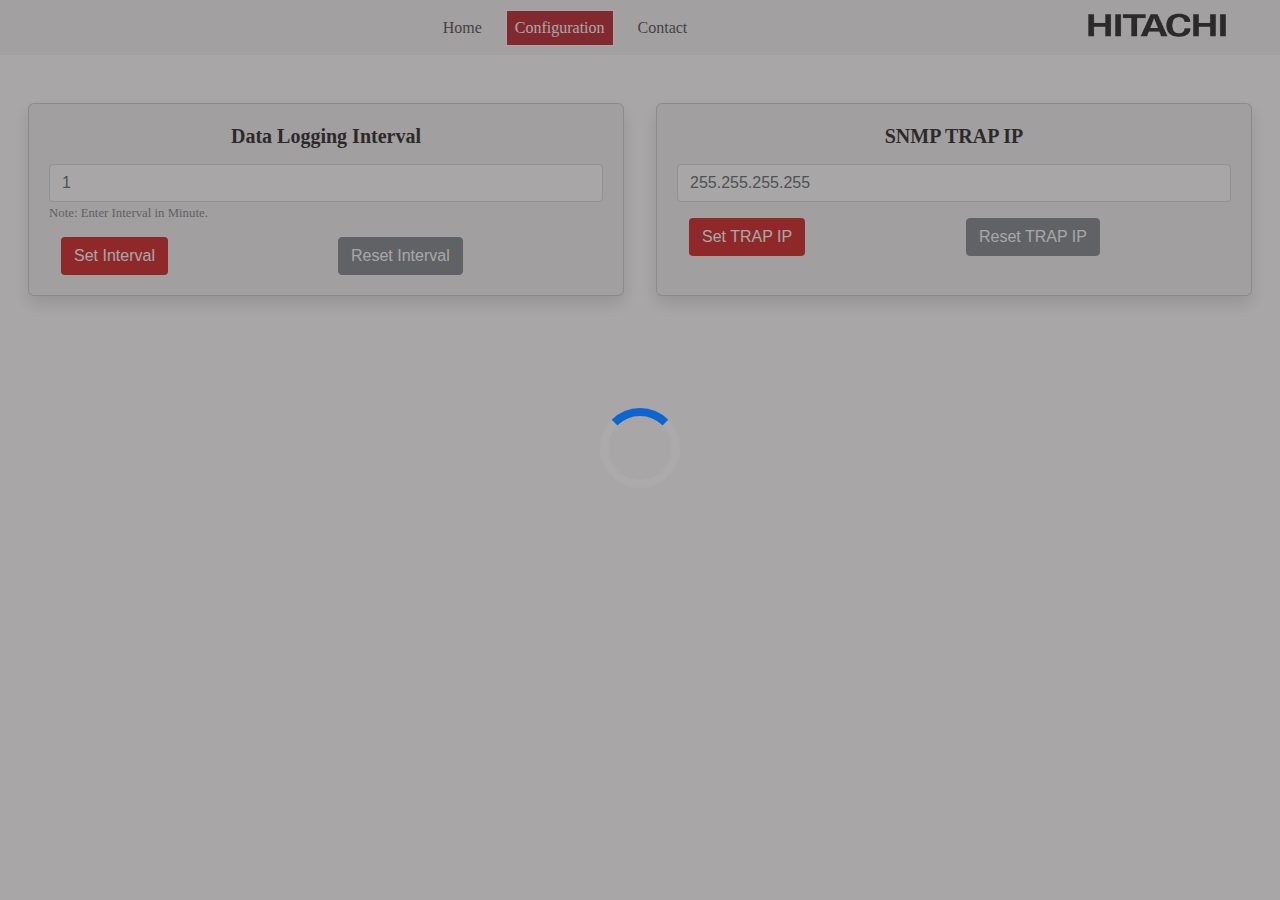
<file: configuration.html>
<!DOCTYPE html>
<html lang="en">

<head>
  <meta charset="UTF-8" />
  <meta http-equiv="X-UA-Compatible" content="IE=edge" />
  <meta name="viewport" content="width=device-width, initial-scale=1.0" />
  <title>UPS</title>

  <style>
    /*************** bootstrap css ****************/

    :root {
      --bs-blue: #0d6efd;
      --bs-indigo: #6610f2;
      --bs-purple: #6f42c1;
      --bs-pink: #d63384;
      --bs-red: #dc3545;
      --bs-orange: #fd7e14;
      --bs-yellow: #ffc107;
      --bs-green: #198754;
      --bs-teal: #20c997;
      --bs-cyan: #0dcaf0;
      --bs-black: #000;
      --bs-white: #fff;
      --bs-gray: #6c757d;
      --bs-gray-dark: #343a40;
      --bs-gray-100: #f8f9fa;
      --bs-gray-200: #e9ecef;
      --bs-gray-300: #dee2e6;
      --bs-gray-400: #ced4da;
      --bs-gray-500: #adb5bd;
      --bs-gray-600: #6c757d;
      --bs-gray-700: #495057;
      --bs-gray-800: #343a40;
      --bs-gray-900: #212529;
      --bs-primary: #0d6efd;
      --bs-secondary: #6c757d;
      --bs-success: #198754;
      --bs-info: #0dcaf0;
      --bs-warning: #ffc107;
      --bs-danger: #dc3545;
      --bs-light: #f8f9fa;
      --bs-dark: #212529;
      --bs-primary-rgb: 13, 110, 253;
      --bs-secondary-rgb: 108, 117, 125;
      --bs-success-rgb: 25, 135, 84;
      --bs-info-rgb: 13, 202, 240;
      --bs-warning-rgb: 255, 193, 7;
      --bs-danger-rgb: 220, 53, 69;
      --bs-light-rgb: 248, 249, 250;
      --bs-dark-rgb: 33, 37, 41;
      --bs-white-rgb: 255, 255, 255;
      --bs-black-rgb: 0, 0, 0;
      --bs-body-color-rgb: 33, 37, 41;
      --bs-body-bg-rgb: 255, 255, 255;
      --bs-font-sans-serif: system-ui, -apple-system, "Segoe UI", Roboto, "Helvetica Neue", "Noto Sans", "Liberation Sans", Arial, sans-serif, "Apple Color Emoji", "Segoe UI Emoji", "Segoe UI Symbol", "Noto Color Emoji";
      --bs-font-monospace: SFMono-Regular, Menlo, Monaco, Consolas, "Liberation Mono", "Courier New", monospace;
      --bs-gradient: linear-gradient(180deg, rgba(255, 255, 255, 0.15), rgba(255, 255, 255, 0));
      --bs-body-font-family: var(--bs-font-sans-serif);
      --bs-body-font-size: 1rem;
      --bs-body-font-weight: 400;
      --bs-body-line-height: 1.5;
      --bs-body-color: #212529;
      --bs-body-bg: #fff;
      --bs-border-width: 1px;
      --bs-border-style: solid;
      --bs-border-color: #dee2e6;
      --bs-border-color-translucent: rgba(0, 0, 0, 0.175);
      --bs-border-radius: 0.375rem;
      --bs-border-radius-sm: 0.25rem;
      --bs-border-radius-lg: 0.5rem;
      --bs-border-radius-xl: 1rem;
      --bs-border-radius-2xl: 2rem;
      --bs-border-radius-pill: 50rem;
      --bs-link-color: #0d6efd;
      --bs-link-hover-color: #0a58ca;
      --bs-code-color: #d63384;
      --bs-highlight-bg: #fff3cd
    }

    .container,
    .container-fluid,
    .container-lg,
    .container-md,
    .container-sm,
    .container-xl,
    .container-xxl {
      --bs-gutter-x: 1.5rem;
      --bs-gutter-y: 0;
      width: 100%;
      padding-right: calc(var(--bs-gutter-x) * .5);
      padding-left: calc(var(--bs-gutter-x) * .5);
      margin-right: auto;
      margin-left: auto
    }

    .h-100 {
      height: 100% !important
    }

    .row {
      --bs-gutter-x: 1.5rem;
      --bs-gutter-y: 0;
      display: flex;
      flex-wrap: wrap;
      margin-top: calc(-1 * var(--bs-gutter-y));
      margin-right: calc(-.5 * var(--bs-gutter-x));
      margin-left: calc(-.5 * var(--bs-gutter-x))
    }

    .row>* {
      flex-shrink: 0;
      width: 100%;
      max-width: 100%;
      padding-right: calc(var(--bs-gutter-x) * .5);
      padding-left: calc(var(--bs-gutter-x) * .5);
      margin-top: var(--bs-gutter-y)
    }

    .justify-content-center {
      justify-content: center !important
    }

    .col {
      flex: 1 0 0%
    }

    .d-flex {
      display: flex !important
    }

    .flex-column {
      flex-direction: column !important
    }

    .navbar {
      --bs-navbar-padding-x: 0;
      --bs-navbar-padding-y: 0.5rem;
      --bs-navbar-color: rgba(0, 0, 0, 0.55);
      --bs-navbar-hover-color: rgba(0, 0, 0, 0.7);
      --bs-navbar-disabled-color: rgba(0, 0, 0, 0.3);
      --bs-navbar-active-color: rgba(0, 0, 0, 0.9);
      --bs-navbar-brand-padding-y: 0.3125rem;
      --bs-navbar-brand-margin-end: 1rem;
      --bs-navbar-brand-font-size: 1.25rem;
      --bs-navbar-brand-color: rgba(0, 0, 0, 0.9);
      --bs-navbar-brand-hover-color: rgba(0, 0, 0, 0.9);
      --bs-navbar-nav-link-padding-x: 0.5rem;
      --bs-navbar-toggler-padding-y: 0.25rem;
      --bs-navbar-toggler-padding-x: 0.75rem;
      --bs-navbar-toggler-font-size: 1.25rem;
      /* --bs-navbar-toggler-icon-bg: url("data:image/svg+xml,%3csvg xmlns='http://www.w3.org/2000/svg' viewBox='0 0 30 30'%3e%3cpath stroke='rgba%280, 0, 0, 0.55%29' stroke-linecap='round' stroke-miterlimit='10' stroke-width='2' d='M4 7h22M4 15h22M4 23h22'/%3e%3c/svg%3e"); */
      --bs-navbar-toggler-border-color: rgba(0, 0, 0, 0.1);
      --bs-navbar-toggler-border-radius: 0.375rem;
      --bs-navbar-toggler-focus-width: 0.25rem;
      --bs-navbar-toggler-transition: box-shadow 0.15s ease-in-out;
      position: relative;
      display: flex;
      flex-wrap: wrap;
      align-items: center;
      justify-content: space-between;
      padding: var(--bs-navbar-padding-y) var(--bs-navbar-padding-x)
    }

    .w-100 {
      width: 100% !important
    }

    .mx-5 {
      margin-right: 3rem !important;
      margin-left: 3rem !important
    }

    .text-white {
      --bs-text-opacity: 1;
      color: rgba(var(--bs-white-rgb), var(--bs-text-opacity)) !important
    }

    .flex-row {
      flex-direction: row !important
    }

    .align-items-center {
      align-items: center !important
    }

    .mx-2 {
      margin-right: .5rem !important;
      margin-left: .5rem !important
    }

    .p-2 {
      padding: .5rem !important
    }

    .flex-grow-1 {
      flex-grow: 1 !important
    }

    .bg-white {
      --bs-bg-opacity: 1;
      background-color: rgba(var(--bs-white-rgb), var(--bs-bg-opacity)) !important
    }

    .mt-5 {
      margin-top: 3rem !important
    }

    .card {
      --bs-card-spacer-y: 1rem;
      --bs-card-spacer-x: 1rem;
      --bs-card-title-spacer-y: 0.5rem;
      --bs-card-border-width: 1px;
      --bs-card-border-color: var(--bs-border-color-translucent);
      --bs-card-border-radius: 0.375rem;
      --bs-card-box-shadow: ;
      --bs-card-inner-border-radius: calc(0.375rem - 1px);
      --bs-card-cap-padding-y: 0.5rem;
      --bs-card-cap-padding-x: 1rem;
      --bs-card-cap-bg: rgba(0, 0, 0, 0.03);
      --bs-card-cap-color: ;
      --bs-card-height: ;
      --bs-card-color: ;
      --bs-card-bg: #fff;
      --bs-card-img-overlay-padding: 1rem;
      --bs-card-group-margin: 0.75rem;
      position: relative;
      display: flex;
      flex-direction: column;
      min-width: 0;
      height: var(--bs-card-height);
      word-wrap: break-word;
      background-color: var(--bs-card-bg);
      background-clip: border-box;
      border: var(--bs-card-border-width) solid var(--bs-card-border-color);
      border-radius: var(--bs-card-border-radius)
    }

    .card-body {
      -webkit-box-flex: 1;
      -ms-flex: 1 1 auto;
      flex: 1 1 auto;
      padding: 1.25rem;
    }

    *,
    ::after,
    ::before {
      box-sizing: border-box;
    }

    .card-title {
      margin-bottom: 0.75rem;
    }

    .mx-3 {
      margin-right: 1rem !important;
      margin-left: 1rem !important
    }

    .d-none {
      display: none !important;
    }

    hr {
      margin: 1rem 0;
      color: inherit;
      background-color: currentColor;
      border: 0;
      opacity: 0.25;
    }

    hr:not([size]) {
      height: 1px;
    }

    h6,
    .h6,
    h5,
    .h5,
    h4,
    .h4,
    h3,
    .h3,
    h2,
    .h2,
    h1,
    .h1 {
      margin-top: 0;
      margin-bottom: 0.5rem;
      /* font-weight: 500; */
      line-height: 1.2;
    }


    h3,
    .h3 {
      font-size: calc(1.3rem + 0.6vw);
    }

    h4,
    .h4 {
      font-size: calc(1.275rem + 0.3vw);
    }

    @media (min-width: 1200px) {

      h4,
      .h4 {
        font-size: 1.5rem;
      }
    }

    .h5,
    h5 {
      font-size: 1.25rem;
    }

    body {
      margin: 0px;
    }

    /*************** bootstrap css ****************/
  </style>

  <style async>
    /*************************** style.css************************************ */
    .active-tab-border,
    .inactive-tab {
      cursor: pointer;
      text-decoration: none
    }

    .active-tab-border,
    .inactive-tab,
    a:hover {
      text-decoration: none
    }

    .Column1andHalf,
    .empty-div {
      float: left
    }

    body,
    html {
      height: 100%
    }

    a:hover {
      color: #fff
    }

    .active-tab-border {
      border: 1px solid #fff;
      padding: 7px;
      background-color: #b1000e;
      color: #fff
    }

    .active-tab-border a {
      color: #fff !important
    }

    .active-tab-border:hover {
      background-color: #282828
    }

    .active-tab-border a:hover,
    .inactive-tab a {
      color: #fff
    }

    .inactive-tab {
      background-color: transparent;
      color: #333
    }

    .inactive-tab:hover {
      background-color: #333
    }

    .main-bgcolor {
      background-color: #f0f0f0
    }

    .nav-tabs .nav-link.active {
      background-color: #737373;
      color: #f0f0f0
    }

    .btn-color:hover,
    .nav-pills .nav-link.active,
    .nav-pills .show>.nav-link {
      background-color: #b1000e
    }

    .nav-link,
    .nav-link:hover,
    .txt-dark {
      color: #333
    }

    .nav-tabs .nav-link {
      /* margin-bottom: -1px; */
      /* background: 0 0; */
      border: 1px solid transparent;
      border-top-left-radius: 0.25rem;
      border-top-right-radius: 0.25rem;
    }

    .tab-pane {
      border-top: 4px solid #737373;
      padding: 0
    }

    .nav-tabs {
      margin-bottom: 0
    }

    .btn-color {
      background-color: #c00;
      color: #fff
    }

    .btn-color:hover {
      color: #fff
    }

    .img-setup {
      height: 100px;
      width: 120px
    }

    .status-card-text-space {
      padding-left: 5px
    }

    table.table-bordered {
      border: 1px solid #737373;
      margin-top: 20px
    }

    table.table-bordered>thead>tr>th {
      border: 1px solid #fff;
      background-color: #737373;
      color: #fff
    }

    table.table-bordered>tbody>tr>td {
      border: 1px solid #737373
    }

    .fixTableHead {
      overflow-y: auto;
      height: 467px
    }

    .blinking-green,
    .blinking-red,
    .blinking-yellow,
    .dot-gray,
    .dot-green,
    .dot-red,
    .dot-yellow {
      width: 18px;
      height: 18px;
      border-radius: 100%
    }

    .fixTableHead thead th {
      position: sticky;
      top: 0;
      z-index: 2
    }

    .dot-red {
      background: red
    }

    .dot-green {
      background: green
    }

    .dot-yellow {
      background: #ff0
    }

    .dot-gray {
      background: #ccc9c9
    }

    .blinking-red {
      animation: 1s infinite blink-red
    }

    @keyframes blink-red {

      0%,
      100% {
        opacity: 0;
        background-color: red
      }

      50% {
        opacity: 1;
        background-color: red
      }
    }

    .blinking-green {
      animation: 1s infinite blink-green
    }

    @keyframes blink-green {

      0%,
      100% {
        opacity: 0;
        background-color: green
      }

      50% {
        opacity: 1;
        background-color: green
      }
    }

    .blinking-yellow {
      animation: 1s infinite blink-yellow
    }

    .overlay,
    .overlay__inner {
      left: 0;
      top: 0;
      width: 100%;
      height: 100%
    }

    @keyframes blink-yellow {

      0%,
      100% {
        opacity: 0;
        background-color: #ff0
      }

      50% {
        opacity: 1;
        background-color: #ff0
      }
    }

    .overlay {
      position: fixed;
      background: #55505082;
      z-index: 10
    }

    .bg-grey,
    .title-p {
      background-color: #f2f2f2
    }

    .overlay__inner {
      position: absolute
    }

    .overlay__content {
      left: 50%;
      position: absolute;
      top: 50%;
      transform: translate(-50%, -50%)
    }

    .spinner {
      width: 80px;
      height: 80px;
      display: inline-block;
      border-width: 8px;
      border-color: rgba(255, 255, 255, .05);
      border-top-color: #0d66d0;
      animation: 1s linear infinite spin;
      border-radius: 100%;
      border-style: solid
    }

    @keyframes spin {
      100% {
        transform: rotate(360deg)
      }
    }

    .font-weight-bold {
      font-weight: 700 !important
    }

    .w-80 {
      width: 80%
    }

    .title-p {
      padding: 12px 20px
    }

    table {
      border-collapse: unset !important;
      border-spacing: 0px
    }

    table td,
    table th {
      padding: 10px 15px;
      font-size: 83%;
      text-align: left;
      line-height: 140%
    }

    table.TableStyle2 td,
    table.TableStyle2 th {
      border: 1px solid #ddd
    }

    table td {
      background-color: #fff
    }

    .b-radius-0 {
      border-radius: 0
    }

    .clear-both {
      clear: both
    }

    .empty-div {
      width: 50px
    }

    .status-heading {
      margin: 0 0 6px;
      font-size: 18px
    }

    .fs-18 {
      font-size: 18px
    }

    .metering-card-header {
      text-align: center;
      font-size: 25px
    }


    .tab-content>.active {
      display: block !important;
    }

    .tab-content>.tab-pane {
      display: none;
    }

    .fade {
      opacity: 0;
      transition: opacity 0.15s linear;
    }

    .fade.show {
      opacity: 1;
    }

    .text-center {
      text-align: center;
    }

    .shadow {
      box-shadow: 0 .5rem 1rem rgba(0, 0, 0, .15) !important
    }

    .mt-3 {
      margin-top: 1rem !important;
    }

    /* .form-group {
      margin-bottom: 1rem;
    } */

    .form-control {
      display: block;
      width: 100%;
      padding: 0.375rem 0.75rem;
      font-size: 1rem;
      line-height: 1.5;
      color: #495057;
      background-color: #fff;
      background-clip: padding-box;
      border: 1px solid #ced4da;
      border-radius: 0.25rem;
      transition: border-color .15s ease-in-out, box-shadow .15s ease-in-out;
    }

    .form-check {
      position: relative;
      display: block;
      padding-left: 1.25rem;
    }

    .btn {
      display: inline-block;
      font-weight: 400;
      text-align: center;
      white-space: nowrap;
      vertical-align: middle;
      -webkit-user-select: none;
      -moz-user-select: none;
      -ms-user-select: none;
      user-select: none;
      border: 1px solid transparent;
      padding: 0.375rem 0.75rem;
      font-size: 1rem;
      line-height: 1.5;
      border-radius: 0.25rem;
      transition: color 0.15s ease-in-out, background-color 0.15s ease-in-out, border-color 0.15s ease-in-out, box-shadow 0.15s ease-in-out;
    }

    .invalid-feedback {
      display: none;
      width: 100%;
      margin-top: 0.25rem;
      font-size: 80%;
      color: #dc3545;
    }

    .text-muted {
      color: #6c757d !important;
    }

    .form-text {
      display: block;
      margin-top: 0.25rem;
    }

    .small,
    small {
      font-size: 80%;
      font-weight: 400;
    }

    .mx-auto {
      margin-right: auto !important;
      margin-left: auto !important
    }

    .col-6 {
      flex: 0 0 auto;
      width: 50%
    }


    .btn-secondary {
      color: #fff;
      background-color: #6c757d;
      border-color: #6c757d;
    }

    .btn-secondary:hover {
      color: #fff;
      background-color: #5a6268;
      border-color: #545b62;
    }

    .btn-secondary:focus,
    .btn-secondary.focus {
      box-shadow: 0 0 0 0.2rem rgba(108, 117, 125, 0.5);
    }

    .btn-secondary.disabled,
    .btn-secondary:disabled {
      color: #fff;
      background-color: #6c757d;
      border-color: #6c757d;
    }

    .btn-secondary:not(:disabled):not(.disabled):active,
    .btn-secondary:not(:disabled):not(.disabled).active,
    .show>.btn-secondary.dropdown-toggle {
      color: #fff;
      background-color: #545b62;
      border-color: #4e555b;
    }

    .btn-secondary:not(:disabled):not(.disabled):active:focus,
    .btn-secondary:not(:disabled):not(.disabled).active:focus,
    .show>.btn-secondary.dropdown-toggle:focus {
      box-shadow: 0 0 0 0.2rem rgba(108, 117, 125, 0.5);
    }

    /*************************** style.css************************************ */
  </style>

</head>

<body>
  <div class="container-fluid h-100">
    <div class="row justify-content-center h-100">
      <div class="col">
        <div class="h-100 d-flex flex-column">
          <div class="row justify-content-center bg-grey">
            <nav class="navbar">
              <div class="w-100">
                <div class="mx-5 text-white d-flex flex-row">
                  <div class="d-flex justify-content-center align-items-center w-100">
                    <!-- <span class="mx-2 p-2 active-tab-border"> -->
                    <a href="index.html" class="mx-2 p-2 inactive-tab">
                      Home
                    </a>
                    <!-- </span> -->
                    <!-- <span class="mx-2 p-2 inactive-tab"> -->
                    <a href="configuration.html" class="mx-2 p-2 active-tab-border ">Configuration</a>
                    <!-- </span> -->
                    <!-- <span class="mx-2 p-2 inactive-tab"> -->
                    <a href="contact-us.html" class="mx-2 p-2 inactive-tab">Contact</a>
                    <!-- </span> -->
                  </div>
                  <div>
                    <img src="./asset/img/logo_01_01.png" style="width: 150px; height: 35px;">
                  </div>
                </div>
              </div>
            </nav>
          </div>
          <div class="row justify-content-center flex-grow-1 bg-white">

            <!-- spinner with overlay -->
            <div class="overlay">
              <div class="overlay__content">
                <span class="spinner"></span>
              </div>
            </div>
            <!-- spinner with overlay -->

            <div class="w-100">
              <div class="mt-5">
                <div class="d-flex justify-content-center">
                  <div class="card mx-3 main-bgcolor shadow" style="width: 50%">
                    <div class="card-body">
                      <h5 class="card-title text-center">
                        Data Logging Interval
                      </h5>
                      <form id="setIntervalForm" class="mt-3 needs-validation" novalidate>
                        <div class="form-group">
                          <input type="text" value="1" class="form-control" id="textDataLoggingInterval"
                            aria-describedby="textDataLoggingInterval"
                            placeholder="Enter Data Logging Interval (Minute)" required pattern="[0-9]+" />
                          <small id="textDataLoggingInterval" class="form-text text-muted">Note: Enter Interval in
                            Minute.</small>
                          <div class="invalid-feedback">
                            Please provide a valid Data Logging Interval in
                            Minutes.
                          </div>
                        </div>

                        <div class="row mt-3 mx-auto">
                          <div class="col-6">
                            <button type="submit" class="btn btn-color">
                              Set Interval
                            </button>
                          </div>
                          <div class="col-6">
                            <button type="button" class="btn btn-secondary" onclick="resetIntervalForm()">
                              Reset Interval
                            </button>
                          </div>
                        </div>
                      </form>
                    </div>
                  </div>

                  <div class="card mx-3 main-bgcolor shadow" style="width: 50%">
                    <div class="card-body">
                      <h5 class="card-title text-center">SNMP TRAP IP</h5>

                      <form id="setSnmpTrapIPForm" class="mt-3 needs-validation" novalidate>
                        <div class="form-group">
                          <input type="text" value="255.255.255.255" class="form-control" id="textSnmpTrapIp"
                            aria-describedby="textSnmpTrapIp" placeholder="Enter SNMP TRAP IP" required
                            pattern="^((25[0-5]|2[0-4][0-9]|[01]?[0-9][0-9]?)\.){3}(25[0-5]|2[0-4][0-9]|[01]?[0-9][0-9]?)$" />
                          <div class="invalid-feedback">
                            Please provide a valid SNMP TRAP IP.
                          </div>
                        </div>

                        <div class="row mt-3 mx-auto">
                          <div class="col-6">
                            <button type="submit" class="btn btn-color">
                              Set TRAP IP
                            </button>
                          </div>
                          <div class="col-6">
                            <button type="button" class="btn btn-secondary" onclick="resetTrapIPForm()">
                              Reset TRAP IP
                            </button>
                          </div>
                        </div>
                      </form>
                    </div>
                  </div>
                </div>
              </div>
            </div>
          </div>
        </div>
      </div>
    </div>
  </div>

  <script>

    /*********************** ups.js  ****************************/
    const convertToDecimal = (data) => {
      return parseInt(data, 16);
    };

    const singlePhaseValues = async (singlePhaseVars) => {
      let DC_Link_Voltage = singlePhaseVars.DC_Lk_Vol;
      let R_Phase_Bypass_Voltage = singlePhaseVars.R_Ph_By_Vol;
      let R_Phase_Alternate_Current = singlePhaseVars.R_Ph_Alt_Cur;
      let Bypass_Freq = singlePhaseVars.By_Freq;
      let R_Phase_Inverter_Voltage = singlePhaseVars.R_Ph_Invt_Vol;
      let R_Phase_Inverter_Current = singlePhaseVars.R_Ph_Invt_Cur;
      let Inverter_Frequency = singlePhaseVars.Inverter_Freq;
      let Battery_Voltage = singlePhaseVars.Bat_Vol;
      let Battery_Current = singlePhaseVars.Bat_Cur;
      let Battery_Status = singlePhaseVars.Bat_Stat;
      let Total_UPS_Power_In_KVA = singlePhaseVars.Tot_UPS_KVAp;
      let Total_UPS_Power_In_KW = singlePhaseVars.Tot_UPS_KWp;
      let Total_UPS_Power_PF = singlePhaseVars.Tot_UPS_pf;
      let R_Y_Phase_Input_Voltage = singlePhaseVars["RY_Ph_I/P_Vol"];
      let R_Phase_Input_Current = singlePhaseVars["R_Ph_I/P_Cur"];
      let Y_B_Phase_Input_Voltage = singlePhaseVars["YB_Ph_I/P_Vol"];
      let Y_Phase_Input_Current = singlePhaseVars["Y_Ph_I/P_Cur"];
      let B_R_Phase_Input_Voltage = singlePhaseVars["BR_Ph_I/P_Vol"];
      let B_Phase_Input_Current = singlePhaseVars["B_Ph_I/P_Cur"];
      let Mains_Input_Freq = singlePhaseVars["Mains_I/P_Freq"];
      let Charger_OUTPUT_Voltage = singlePhaseVars["Charger_O/P_Vol"];
      let R_Phase_Output_Voltage = singlePhaseVars["R_Ph_O/P_Vol"];
      let R_Phase_Output_Current = singlePhaseVars["R_Ph_O/P_Cur"];
      let Output_Freq = singlePhaseVars["O/P_Freq"];
      let Total_Output_Power_In_KVA = singlePhaseVars["Tot_O/P_KVAp"];
      let Total_Output_Power_In_KW = singlePhaseVars["Tot_O/P_KWp"];
      let Total_Output_Power_PF = singlePhaseVars["Tot_O/P_pf"];

      let singlePhaseJson = {
        R_Y_Phase_Input_Voltage: R_Y_Phase_Input_Voltage,
        R_Phase_Input_Current: R_Phase_Input_Current,
        Y_B_Phase_Input_Voltage: Y_B_Phase_Input_Voltage,
        Y_Phase_Input_Current: Y_Phase_Input_Current,
        B_R_Phase_Input_Voltage: B_R_Phase_Input_Voltage,
        B_Phase_Input_Current: B_Phase_Input_Current,
        Mains_Input_Freq: Mains_Input_Freq,
        DC_Link_Voltage: DC_Link_Voltage,
        Charger_OUTPUT_Voltage: Charger_OUTPUT_Voltage,
        R_Phase_Output_Voltage: R_Phase_Output_Voltage,
        R_Phase_Output_Current: R_Phase_Output_Current,
        Output_Freq: Output_Freq,
        R_Phase_Bypass_Voltage: R_Phase_Bypass_Voltage,
        R_Phase_Alternate_Current: R_Phase_Alternate_Current,
        Bypass_Freq: Bypass_Freq,
        R_Phase_Inverter_Voltage: R_Phase_Inverter_Voltage,
        R_Phase_Inverter_Current: R_Phase_Inverter_Current,
        Inverter_Frequency: Inverter_Frequency,
        Battery_Voltage: Battery_Voltage,
        Battery_Current: Battery_Current,
        Battery_Status: Battery_Status,

        Total_Output_Power_In_KVA: Total_Output_Power_In_KVA,
        Total_Output_Power_In_KW: Total_Output_Power_In_KW,
        Total_Output_Power_PF: Total_Output_Power_PF,

        Total_UPS_Power_In_KVA: Total_UPS_Power_In_KVA,
        Total_UPS_Power_In_KW: Total_UPS_Power_In_KW,
        Total_UPS_Power_PF: Total_UPS_Power_PF,

        DATA_TYPE: 1,
        DATA_NAME: "metering",
      };

      return singlePhaseJson;
    };

    const threePhasevalues = async (threePhaseVars) => {
      let DC_Link_Voltage = threePhaseVars.DC_Lk_Vol;
      let R_Phase_Bypass_Voltage = threePhaseVars.R_Ph_By_Vol;
      let Y_Phase_Bypass_Voltage = threePhaseVars.Y_Ph_By_Vol;
      let B_Phase_Bypass_Voltage = threePhaseVars.B_Ph_By_Vol;
      let R_Phase_Alternate_Current = threePhaseVars.R_Ph_Alt_Cur;
      let Y_Phase_Alternate_Current = threePhaseVars.Y_Ph_Alt_Cur;
      let B_Phase_Alternate_Current = threePhaseVars.B_Ph_Alt_Cur;
      let Bypass_Freq = threePhaseVars.By_Freq;

      let R_Phase_Inverter_Voltage = threePhaseVars.R_Ph_Invt_Vol;
      let Y_Phase_Inverter_Voltage = threePhaseVars.Y_Ph_Invt_Vol;
      let B_Phase_Inverter_Voltage = threePhaseVars.B_Ph_Invt_Vol;
      let R_Phase_Inverter_Current = threePhaseVars.R_Ph_Invt_Cur;
      let Y_Phase_Inverter_Current = threePhaseVars.Y_Ph_Invt_Cur;
      let B_Phase_Inverter_Current = threePhaseVars.B_Ph_Invt_Cur;
      let Inverter_Frequency = threePhaseVars.Inverter_Freq;

      let Battery_Voltage = threePhaseVars.Bat_Vol;
      let Battery_Current = threePhaseVars.Bat_Cur;
      let Battery_Status = threePhaseVars.Bat_Stat;

      let R_Phase_UPS_Power_In_KVA = threePhaseVars.R_Ph_UPS_KVAp;
      let R_Phase_UPS_Power_In_KW = threePhaseVars.R_Ph_UPS_KWp;
      let R_Phase_UPS_Power_Factor = threePhaseVars.R_Ph_UPS_pf;
      let Y_Phase_UPS_Power_In_KVA = threePhaseVars.Y_Ph_UPS_KVAp;
      let Y_Phase_UPS_Power_In_KW = threePhaseVars.Y_Ph_UPS_KWp;
      let Y_Phase_UPS_Power_Factor = threePhaseVars.Y_Ph_UPS_pf;
      let B_Phase_UPS_Power_In_KVA = threePhaseVars.B_Ph_UPS_KVAp;
      let B_Phase_UPS_Power_In_KW = threePhaseVars.B_Ph_UPS_KWp;
      let B_Phase_UPS_Power_Factor = threePhaseVars.B_Ph_UPS_pf;
      let Total_UPS_Power_In_KVA = threePhaseVars.Tot_UPS_KVAp;
      let Total_UPS_Power_In_KW = threePhaseVars.Tot_UPS_KWp;
      let Total_UPS_Power_PF = threePhaseVars.Tot_UPS_pf;

      let R_Y_Phase_Input_Voltage = threePhaseVars["RY_Ph_I/P_Vol"];
      let R_Phase_Input_Current = threePhaseVars["R_Ph_I/P_Cur"];
      let Y_B_Phase_Input_Voltage = threePhaseVars["YB_Ph_I/P_Vol"];
      let Y_Phase_Input_Current = threePhaseVars["Y_Ph_I/P_Cur"];
      let B_R_Phase_Input_Voltage = threePhaseVars["BR_Ph_I/P_Vol"];
      let B_Phase_Input_Current = threePhaseVars["B_Ph_I/P_Cur"];
      let Mains_Input_Freq = threePhaseVars["Mains_I/P_Freq"];
      let Charger_OUTPUT_Voltage = threePhaseVars["Charger_O/P_Vol"];
      let R_Phase_Output_Voltage = threePhaseVars["R_Ph_O/P_Vol"];
      let R_Phase_Output_Current = threePhaseVars["R_Ph_O/P_Cur"];
      let Output_Freq = threePhaseVars["O/P_Freq"];
      let Total_Output_Power_In_KVA = threePhaseVars["Tot_O/P_KVAp"];
      let Total_Output_Power_In_KW = threePhaseVars["Tot_O/P_KWp"];
      let Total_Output_Power_PF = threePhaseVars["Tot_O/P_pf"];
      let Y_Phase_Output_Voltage = threePhaseVars["Y_Ph_O/P_Vol"];
      let B_Phase_Output_Voltage = threePhaseVars["B_Ph_O/P_Vol"];
      let Y_Phase_Output_Current = threePhaseVars["Y_Ph_O/P_Cur"];
      let B_Phase_Output_Current = threePhaseVars["B_Ph_O/P_Cur"];
      let R_Phase_Output_Power_In_KVA = threePhaseVars["R_Ph_O/P_KVAp"];
      let R_Phase_Output_Power_In_KW = threePhaseVars["R_Ph_O/P_KWp"];
      let R_Phase_Output_Power_Factor = threePhaseVars["R_Ph_O/P_pf"];
      let Y_Phase_Output_Power_In_KVA = threePhaseVars["Y_Ph_O/P_KVAp"];
      let Y_Phase_Output_Power_In_KW = threePhaseVars["Y_Ph_O/P_KWp"];
      let Y_Phase_Output_Power_Factor = threePhaseVars["Y_Ph_O/P_pf"];
      let B_Phase_Output_Power_In_KVA = threePhaseVars["B_Ph_O/P_KVAp"];
      let B_Phase_Output_Power_In_KW = threePhaseVars["B_Ph_O/P_KWp"];
      let B_Phase_Output_Power_Factor = threePhaseVars["B_Ph_O/P_pf"];

      let threePhaseJson = {
        R_Y_Phase_Input_Voltage: R_Y_Phase_Input_Voltage,
        R_Phase_Input_Current: R_Phase_Input_Current,
        Y_B_Phase_Input_Voltage: Y_B_Phase_Input_Voltage,
        Y_Phase_Input_Current: Y_Phase_Input_Current,
        B_R_Phase_Input_Voltage: B_R_Phase_Input_Voltage,
        B_Phase_Input_Current: B_Phase_Input_Current,
        Mains_Input_Freq: Mains_Input_Freq,
        DC_Link_Voltage: DC_Link_Voltage,
        Charger_OUTPUT_Voltage: Charger_OUTPUT_Voltage,
        R_Phase_Output_Voltage: R_Phase_Output_Voltage,
        Y_Phase_Output_Voltage: Y_Phase_Output_Voltage,
        B_Phase_Output_Voltage: B_Phase_Output_Voltage,
        R_Phase_Output_Current: R_Phase_Output_Current,
        Y_Phase_Output_Current: Y_Phase_Output_Current,
        B_Phase_Output_Current: B_Phase_Output_Current,
        Output_Freq: Output_Freq,
        R_Phase_Bypass_Voltage: R_Phase_Bypass_Voltage,
        Y_Phase_Bypass_Voltage: Y_Phase_Bypass_Voltage,
        B_Phase_Bypass_Voltage: B_Phase_Bypass_Voltage,
        R_Phase_Alternate_Current: R_Phase_Alternate_Current,
        Y_Phase_Alternate_Current: Y_Phase_Alternate_Current,
        B_Phase_Alternate_Current: B_Phase_Alternate_Current,
        Bypass_Freq: Bypass_Freq,
        R_Phase_Inverter_Voltage: R_Phase_Inverter_Voltage,
        Y_Phase_Inverter_Voltage: Y_Phase_Inverter_Voltage,
        B_Phase_Inverter_Voltage: B_Phase_Inverter_Voltage,
        R_Phase_Inverter_Current: R_Phase_Inverter_Current,
        Y_Phase_Inverter_Current: Y_Phase_Inverter_Current,
        B_Phase_Inverter_Current: B_Phase_Inverter_Current,
        Inverter_Frequency: Inverter_Frequency,
        Battery_Voltage: Battery_Voltage,
        Battery_Current: Battery_Current,
        Battery_Status: Battery_Status,

        R_Phase_Output_Power_In_KVA: R_Phase_Output_Power_In_KVA,
        R_Phase_Output_Power_In_KW: R_Phase_Output_Power_In_KW,
        R_Phase_Output_Power_Factor: R_Phase_Output_Power_Factor,
        Y_Phase_Output_Power_In_KVA: Y_Phase_Output_Power_In_KVA,
        Y_Phase_Output_Power_In_KW: Y_Phase_Output_Power_In_KW,
        Y_Phase_Output_Power_Factor: Y_Phase_Output_Power_Factor,
        B_Phase_Output_Power_In_KVA: B_Phase_Output_Power_In_KVA,
        B_Phase_Output_Power_In_KW: B_Phase_Output_Power_In_KW,
        B_Phase_Output_Power_Factor: B_Phase_Output_Power_Factor,

        Total_Output_Power_In_KVA: Total_Output_Power_In_KVA,
        Total_Output_Power_In_KW: Total_Output_Power_In_KW,
        Total_Output_Power_PF: Total_Output_Power_PF,

        R_Phase_UPS_Power_In_KVA: R_Phase_UPS_Power_In_KVA,
        R_Phase_UPS_Power_In_KW: R_Phase_UPS_Power_In_KW,
        R_Phase_UPS_Power_Factor: R_Phase_UPS_Power_Factor,
        Y_Phase_UPS_Power_In_KVA: Y_Phase_UPS_Power_In_KVA,
        Y_Phase_UPS_Power_In_KW: Y_Phase_UPS_Power_In_KW,
        Y_Phase_UPS_Power_Factor: Y_Phase_UPS_Power_Factor,
        B_Phase_UPS_Power_In_KVA: B_Phase_UPS_Power_In_KVA,
        B_Phase_UPS_Power_In_KW: B_Phase_UPS_Power_In_KW,
        B_Phase_UPS_Power_Factor: B_Phase_UPS_Power_Factor,

        Total_UPS_Power_In_KVA: Total_UPS_Power_In_KVA,
        Total_UPS_Power_In_KW: Total_UPS_Power_In_KW,
        Total_UPS_Power_PF: Total_UPS_Power_PF,

        DATA_TYPE: 3,
        DATA_NAME: "metering",
      };

      return threePhaseJson;
    };

    const UPS_MSG = (payload) => {
      return new Promise(async (resolve, reject) => {
        try {
          // console.log(payload)
          // console.log(typeof payload)
          let parsedPayload;
          let json = {};
          let id = {};
          let jsonValues = {};
          let jsonValuesStatus = {};
          let jsonValuesDataLog = {};
          let jsonValuesConfiguration = {};

          if (isJson(payload)) {
            parsedPayload = JSON.parse(payload);

            id = {
              dev_id: parsedPayload.dev_id,
            };
            if (parsedPayload.ph_type === 1) {
              // single phase
              if (parsedPayload.msg_id === 1) {
                jsonValues = await singlePhaseValues(parsedPayload.properties);
              }
              if (parsedPayload.msg_id === 7) {
                // jsonValues = await singlePhaseStatusValues(parsedPayload.properties);
                jsonValuesStatus = await mapAlarmData(
                  parsedPayload.properties,
                  parsedPayload.ph_type
                );
              }
            } else if (parsedPayload.ph_type === 0) {
              // three phase
              if (parsedPayload.msg_id === 1) {
                jsonValues = await threePhasevalues(parsedPayload.properties);
              }
              if (parsedPayload.msg_id === 7) {
                jsonValuesStatus = await mapAlarmData(
                  parsedPayload.properties,
                  parsedPayload.ph_type
                );
              }
            }

            if (parsedPayload.msg_id === 3) {
              jsonValuesDataLog = {
                dataLog: parsedPayload.properties,
                DATA_NAME: "datalog",
              };
            }

            if (parsedPayload.msg_id === 2) {
              jsonValuesDataLog = {
                alarmLog: parsedPayload.properties,
                DATA_NAME: "alarmlog",
              };
            }

            if (parsedPayload.msg_id === 8) {
              jsonValuesConfiguration = {
                configData: parsedPayload.properties,
                DATA_NAME: "configuration",
              };
            }

            json = {
              ...id,
              ...jsonValues,
              ...jsonValuesStatus,
              ...jsonValuesDataLog,
              ...jsonValuesConfiguration,
            };
          }

          if (!isJson(payload)) {
            json = { payload };
          }
          // return json;
          resolve(json);
        } catch (error) {
          reject(error.message);
        }
      });
    };

    const isJson = (str) => {
      try {
        JSON.parse(str);
      } catch (e) {
        //JSON is not okay
        return false;
      }
      return true;
    };

    const mapAlarmData = async (alarmData, ph_type) => {
      const [
        UI_Alarm,
        Rectifier_Alarm1,
        Rectifier_Alarm2,
        Inverter_Alarm1,
        Inverter_Alarm2,
        Battery_Alarm1,
        Inverter_Alarm3,
        Input_Alarm_0,
        Can_Alarm1,
        Rectifier_Status1,
        Inverter_Status1,
        Battery_Status1,
      ] = await Promise.all([
        createBITAlarmJSON(alarmData.UI_Alarm),
        createBITAlarmJSON(alarmData.Rectifier_Alarm1),
        createBITAlarmJSON(alarmData.Rectifier_Alarm2),
        createBITAlarmJSON(alarmData.Inverter_Alarm1),
        createBITAlarmJSON(alarmData.Inverter_Alarm2),
        createBITAlarmJSON(alarmData.Battery_Alarm1),
        createBITAlarmJSON(alarmData.Inverter_Alarm3),
        createBITAlarmJSON(alarmData.Input_Alarm_0),
        createBITAlarmJSON(alarmData.Can_Alarm1), //---
        createBITAlarmJSON(alarmData.Rectifier_Status1),
        createBITAlarmJSON(alarmData.Inverter_Status1),
        createBITAlarmJSON(alarmData.Battery_Status1),
      ]);

      let allAlarmBitJson = {
        UI_Alarm,
        Rectifier_Alarm1,
        Rectifier_Alarm2,
        Inverter_Alarm1,
        Inverter_Alarm2,
        Battery_Alarm1,
        Inverter_Alarm3,
        Input_Alarm_0,
        Can_Alarm1,
        Rectifier_Status1,
        Inverter_Status1,
        Battery_Status1,
        DATA_TYPE: ph_type === 1 ? 1 : 3,
        DATA_NAME: "status",
      };

      return allAlarmBitJson;
    };

    const createBITAlarmJSON = async (UIAlarm) => {
      let mobusBit = {};
      const modbus = convertToBinary(UIAlarm);
      let modbusBITRepr = modbus.toString().padStart(16, "0");
      for (let index = 15; index >= 0; index--) {
        mobusBit[`BIT_${15 - index}`] = Number(modbusBITRepr[index]);
      }
      return mobusBit;
    };

    function convertToBinary(x) {
      let bin = 0;
      let rem,
        i = 1,
        step = 1;
      while (x != 0) {
        rem = x % 2;
        x = parseInt(x / 2);
        bin = bin + rem * i;
        i = i * 10;
      }
      return bin;
    }

    /*********************** ups.js  ****************************/
  </script>

  <script>
    (function () {
      "use strict";

      // Fetch all the forms we want to apply custom Bootstrap validation styles to
      var forms = document.querySelectorAll(".needs-validation");

      // Loop over them and prevent submission
      Array.prototype.slice.call(forms).forEach(function (form) {
        form.addEventListener(
          "submit",
          function (event) {
            if (!form.checkValidity()) {
              event.preventDefault();
              event.stopPropagation();
            }

            form.classList.add("was-validated");
          },
          false
        );
      });
    })();

    var localIP = location.hostname;
    var url = "ws://" + localIP + "/ws";
    // var url = 'ws://localhost:8080';
    var configurationWS = new WebSocket(url);
    var deviceId;
    var callOnce = true;

    configurationWS.onopen = function () {
      configurationWS.send('Status WS Started');
      console.log("Web socket is connected");
    };

    configurationWS.onmessage = async function (evt) {

      var ups_data = await UPS_MSG(evt.data);
      deviceId = ups_data.dev_id;

      if (ups_data) {
        document.getElementsByClassName('overlay')[0].classList.add('d-none')
      }

      if (callOnce) {
        callOnce = false;
        if (deviceId) {
          let obj = {};
          obj.msg_id = 8;
          obj.dev_id = deviceId;
          let jsonString = JSON.stringify(obj);
          configurationWS.send(jsonString);
        }
      }

      console.log(ups_data.DATA_NAME)

      if (ups_data.DATA_NAME == 'configuration') {

        let configData = ups_data.configData;

        console.log(configData.Data_LOGtime)
        console.log(configData.Dest_Trapip)

        document.getElementById('textDataLoggingInterval').value = configData.Data_LOGtime ? configData.Data_LOGtime : 1;
        document.getElementById('textSnmpTrapIp').value = configData.Dest_Trapip ? configData.Dest_Trapip : '255.255.255.255';
      }

    }

    var IntervalForm = document.getElementById("setIntervalForm");
    IntervalForm.addEventListener("submit", SetIntervalFunction);

    var SnmpTrapIpForm = document.getElementById("setSnmpTrapIPForm");
    SnmpTrapIpForm.addEventListener("submit", SetSnmpTrapIpFunction);

    function resetIntervalForm() {
      document.getElementById("setIntervalForm").reset();
    }

    function resetTrapIPForm() {
      document.getElementById("setSnmpTrapIPForm").reset();
    }

    function SetIntervalFunction(event) {
      console.log('here on submit')
      event.preventDefault();
      var formData = new FormData(event.target);
      console.log(
        "Data Logging Interval : ",
        document.getElementById("textDataLoggingInterval").value
      );

      console.log(deviceId)
      if (deviceId) {
        let objInterval = {
          msg_id: 6,
          dev_id: deviceId,
          properties: {
            log_interval: +document.getElementById("textDataLoggingInterval").value
          }
        };

        let jsonString = JSON.stringify(objInterval);
        console.log(jsonString)
        configurationWS.send(jsonString);
      }
    }

    function SetSnmpTrapIpFunction(event) {
      event.preventDefault();
      var formData = new FormData(event.target);
      console.log(
        "SNMP TRAP IP : ",
        document.getElementById("textSnmpTrapIp").value
      );

      if (deviceId) {
        let objInterval = {
          msg_id: 5,
          dev_id: deviceId,
          properties: {
            strap_ip: document.getElementById("textSnmpTrapIp").value
          }
        };

        let jsonString = JSON.stringify(objInterval);
        console.log(jsonString)
        configurationWS.send(jsonString);
      }
    }

    // }
  </script>
</body>

</html>
</file>
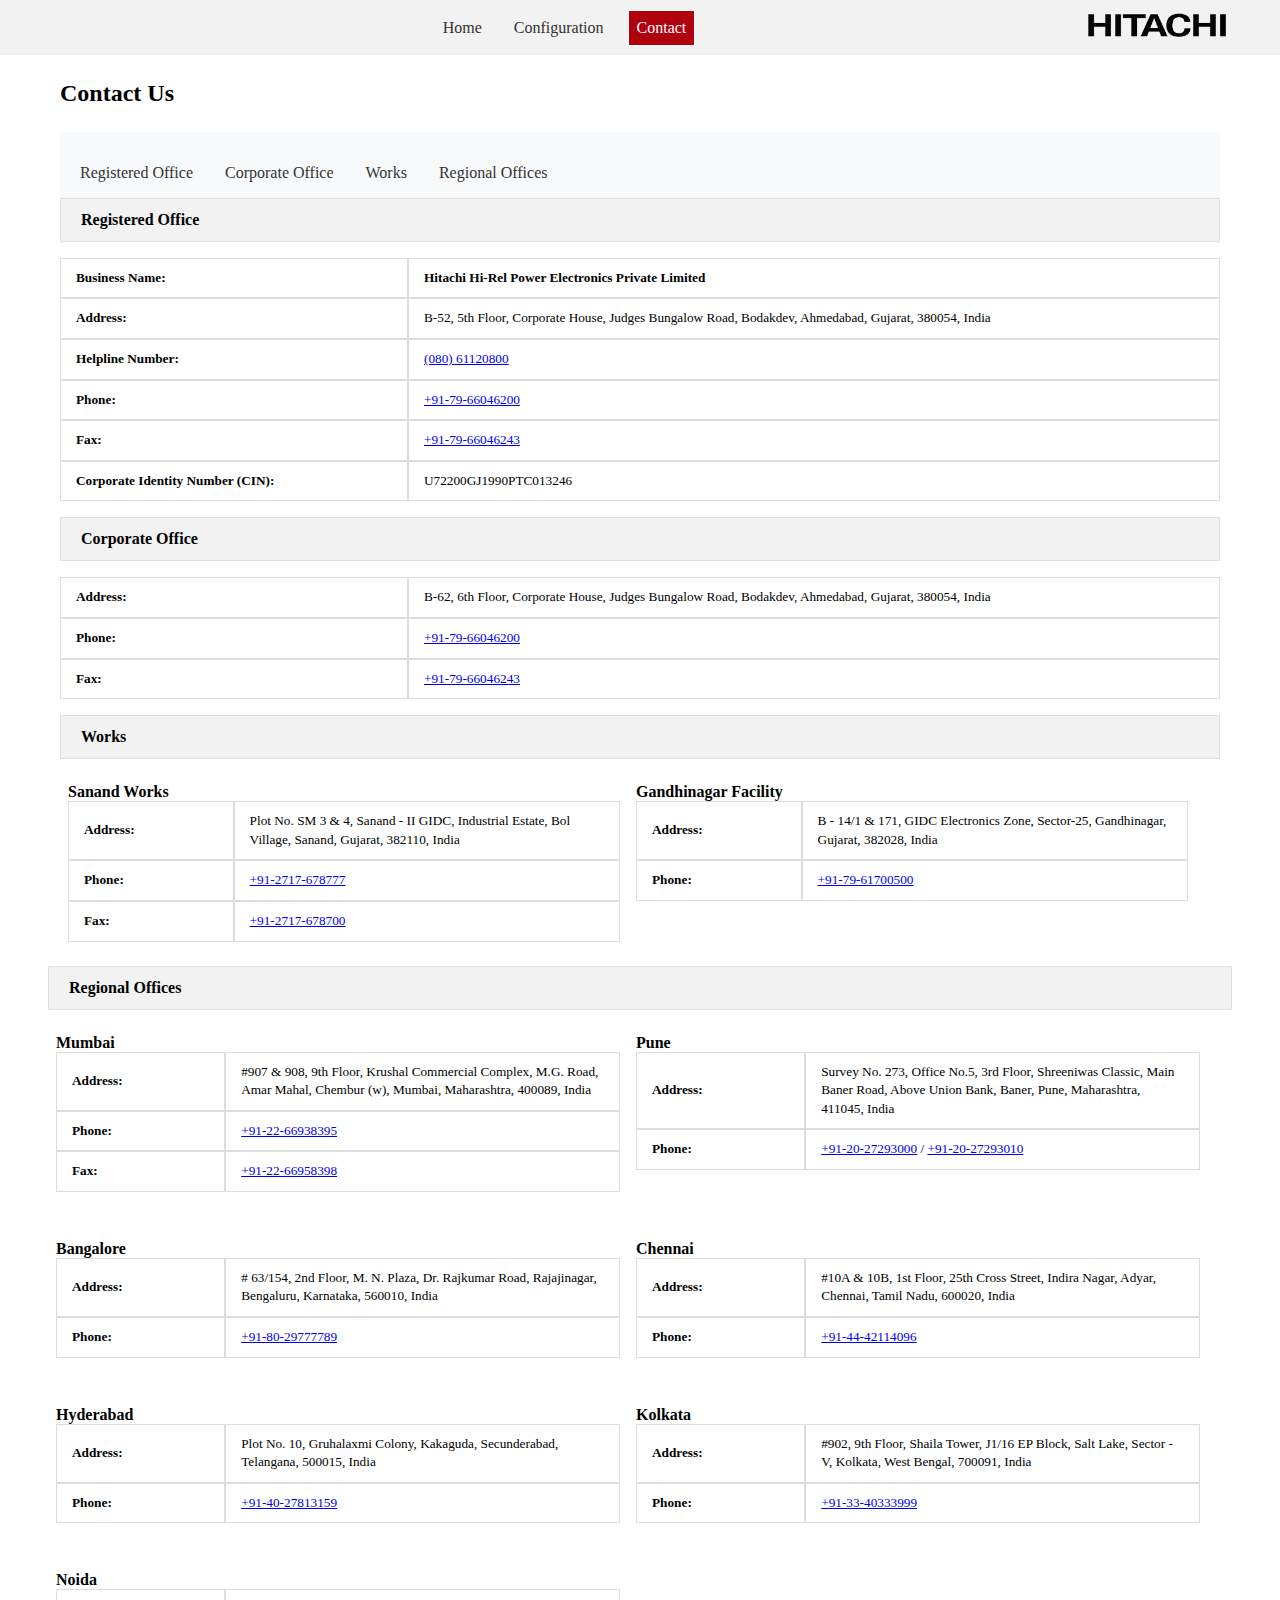
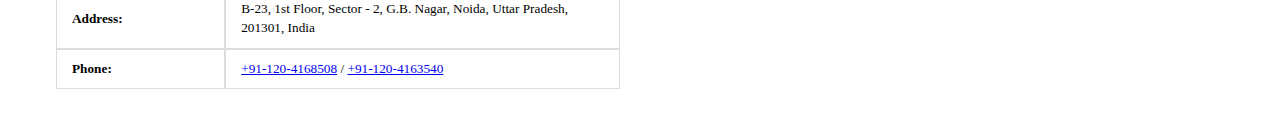
<file: contact-us.html>
<!DOCTYPE html>
<html lang="en">

<head>
  <meta charset="UTF-8" />
  <meta http-equiv="X-UA-Compatible" content="IE=edge" />
  <meta name="viewport" content="width=device-width, initial-scale=1.0" />
  <title>UPS</title>


  <style>
    /* ***************** bootstrap css ************************ */
    :root {
      --bs-blue: #0d6efd;
      --bs-indigo: #6610f2;
      --bs-purple: #6f42c1;
      --bs-pink: #d63384;
      --bs-red: #dc3545;
      --bs-orange: #fd7e14;
      --bs-yellow: #ffc107;
      --bs-green: #198754;
      --bs-teal: #20c997;
      --bs-cyan: #0dcaf0;
      --bs-black: #000;
      --bs-white: #fff;
      --bs-gray: #6c757d;
      --bs-gray-dark: #343a40;
      --bs-gray-100: #f8f9fa;
      --bs-gray-200: #e9ecef;
      --bs-gray-300: #dee2e6;
      --bs-gray-400: #ced4da;
      --bs-gray-500: #adb5bd;
      --bs-gray-600: #6c757d;
      --bs-gray-700: #495057;
      --bs-gray-800: #343a40;
      --bs-gray-900: #212529;
      --bs-primary: #0d6efd;
      --bs-secondary: #6c757d;
      --bs-success: #198754;
      --bs-info: #0dcaf0;
      --bs-warning: #ffc107;
      --bs-danger: #dc3545;
      --bs-light: #f8f9fa;
      --bs-dark: #212529;
      --bs-primary-rgb: 13, 110, 253;
      --bs-secondary-rgb: 108, 117, 125;
      --bs-success-rgb: 25, 135, 84;
      --bs-info-rgb: 13, 202, 240;
      --bs-warning-rgb: 255, 193, 7;
      --bs-danger-rgb: 220, 53, 69;
      --bs-light-rgb: 248, 249, 250;
      --bs-dark-rgb: 33, 37, 41;
      --bs-white-rgb: 255, 255, 255;
      --bs-black-rgb: 0, 0, 0;
      --bs-body-color-rgb: 33, 37, 41;
      --bs-body-bg-rgb: 255, 255, 255;
      --bs-font-sans-serif: system-ui, -apple-system, "Segoe UI", Roboto, "Helvetica Neue", "Noto Sans", "Liberation Sans", Arial, sans-serif, "Apple Color Emoji", "Segoe UI Emoji", "Segoe UI Symbol", "Noto Color Emoji";
      --bs-font-monospace: SFMono-Regular, Menlo, Monaco, Consolas, "Liberation Mono", "Courier New", monospace;
      --bs-gradient: linear-gradient(180deg, rgba(255, 255, 255, 0.15), rgba(255, 255, 255, 0));
      --bs-body-font-family: var(--bs-font-sans-serif);
      --bs-body-font-size: 1rem;
      --bs-body-font-weight: 400;
      --bs-body-line-height: 1.5;
      --bs-body-color: #212529;
      --bs-body-bg: #fff;
      --bs-border-width: 1px;
      --bs-border-style: solid;
      --bs-border-color: #dee2e6;
      --bs-border-color-translucent: rgba(0, 0, 0, 0.175);
      --bs-border-radius: 0.375rem;
      --bs-border-radius-sm: 0.25rem;
      --bs-border-radius-lg: 0.5rem;
      --bs-border-radius-xl: 1rem;
      --bs-border-radius-2xl: 2rem;
      --bs-border-radius-pill: 50rem;
      --bs-link-color: #0d6efd;
      --bs-link-hover-color: #0a58ca;
      --bs-code-color: #d63384;
      --bs-highlight-bg: #fff3cd
    }

    .container,
    .container-fluid,
    .container-lg,
    .container-md,
    .container-sm,
    .container-xl,
    .container-xxl {
      --bs-gutter-x: 1.5rem;
      --bs-gutter-y: 0;
      width: 100%;
      padding-right: calc(var(--bs-gutter-x) * .5);
      padding-left: calc(var(--bs-gutter-x) * .5);
      margin-right: auto;
      margin-left: auto
    }

    .h-100 {
      height: 100% !important
    }

    .row {
      --bs-gutter-x: 1.5rem;
      --bs-gutter-y: 0;
      display: flex;
      flex-wrap: wrap;
      margin-top: calc(-1 * var(--bs-gutter-y));
      margin-right: calc(-.5 * var(--bs-gutter-x));
      margin-left: calc(-.5 * var(--bs-gutter-x))
    }

    *,
    ::after,
    ::before {
      box-sizing: border-box;
    }

    body {
      margin: 0px;
    }

    .row>* {
      flex-shrink: 0;
      width: 100%;
      max-width: 100%;
      padding-right: calc(var(--bs-gutter-x) * .5);
      padding-left: calc(var(--bs-gutter-x) * .5);
      margin-top: var(--bs-gutter-y)
    }

    .justify-content-center {
      justify-content: center !important
    }

    .col {
      flex: 1 0 0%
    }

    .d-flex {
      display: flex !important
    }

    .flex-column {
      flex-direction: column !important
    }

    .navbar {
      --bs-navbar-padding-x: 0;
      --bs-navbar-padding-y: 0.5rem;
      --bs-navbar-color: rgba(0, 0, 0, 0.55);
      --bs-navbar-hover-color: rgba(0, 0, 0, 0.7);
      --bs-navbar-disabled-color: rgba(0, 0, 0, 0.3);
      --bs-navbar-active-color: rgba(0, 0, 0, 0.9);
      --bs-navbar-brand-padding-y: 0.3125rem;
      --bs-navbar-brand-margin-end: 1rem;
      --bs-navbar-brand-font-size: 1.25rem;
      --bs-navbar-brand-color: rgba(0, 0, 0, 0.9);
      --bs-navbar-brand-hover-color: rgba(0, 0, 0, 0.9);
      --bs-navbar-nav-link-padding-x: 0.5rem;
      --bs-navbar-toggler-padding-y: 0.25rem;
      --bs-navbar-toggler-padding-x: 0.75rem;
      --bs-navbar-toggler-font-size: 1.25rem;
      /* --bs-navbar-toggler-icon-bg: url("data:image/svg+xml,%3csvg xmlns='http://www.w3.org/2000/svg' viewBox='0 0 30 30'%3e%3cpath stroke='rgba%280, 0, 0, 0.55%29' stroke-linecap='round' stroke-miterlimit='10' stroke-width='2' d='M4 7h22M4 15h22M4 23h22'/%3e%3c/svg%3e"); */
      --bs-navbar-toggler-border-color: rgba(0, 0, 0, 0.1);
      --bs-navbar-toggler-border-radius: 0.375rem;
      --bs-navbar-toggler-focus-width: 0.25rem;
      --bs-navbar-toggler-transition: box-shadow 0.15s ease-in-out;
      position: relative;
      display: flex;
      flex-wrap: wrap;
      align-items: center;
      justify-content: space-between;
      padding: var(--bs-navbar-padding-y) var(--bs-navbar-padding-x)
    }

    .w-100 {
      width: 100% !important
    }

    .mx-5 {
      margin-right: 3rem !important;
      margin-left: 3rem !important
    }

    .text-white {
      --bs-text-opacity: 1;
      color: rgba(var(--bs-white-rgb), var(--bs-text-opacity)) !important
    }

    .flex-row {
      flex-direction: row !important
    }

    .align-items-center {
      align-items: center !important
    }

    .mx-2 {
      margin-right: .5rem !important;
      margin-left: .5rem !important
    }

    .p-2 {
      padding: .5rem !important
    }

    .flex-grow-1 {
      flex-grow: 1 !important
    }

    .bg-white {
      --bs-bg-opacity: 1;
      background-color: rgba(var(--bs-white-rgb), var(--bs-bg-opacity)) !important
    }

    .mt-5 {
      margin-top: 3rem !important
    }

    .card {
      position: relative;
      display: -webkit-box;
      display: -ms-flexbox;
      display: flex;
      -webkit-box-orient: vertical;
      -webkit-box-direction: normal;
      -ms-flex-direction: column;
      flex-direction: column;
      min-width: 0;
      word-wrap: break-word;
      background-color: #fff;
      background-clip: border-box;
      border: 1px solid rgba(0, 0, 0, 0.125);
      border-radius: 0.25rem;
    }

    .card-body {
      -webkit-box-flex: 1;
      -ms-flex: 1 1 auto;
      flex: 1 1 auto;
      padding: 1.25rem;
    }

    .card-title {
      margin-bottom: 0.75rem;
    }

    .mx-3 {
      margin-right: 1rem !important;
      margin-left: 1rem !important
    }

    .bg-light {
      background-color: #f8f9fa !important;
    }

    @media (min-width: 1200px) {

      h4,
      .h4 {
        font-size: 1.5rem;
      }
    }

    .mt-3 {
      margin-top: 1rem !important;
    }

    .px-1 {
      padding-right: 0.25rem !important;
      padding-left: 0.25rem !important;
    }

    .nav {
      --bs-nav-link-padding-x: 1rem;
      --bs-nav-link-padding-y: 0.5rem;
      --bs-nav-link-font-weight: ;
      --bs-nav-link-color: var(--bs-link-color);
      --bs-nav-link-hover-color: var(--bs-link-hover-color);
      --bs-nav-link-disabled-color: #6c757d;
      display: flex;
      flex-wrap: wrap;
      padding-left: 0;
      margin-bottom: 0;
      list-style: none
    }

    .nav-link {
      display: block;
      padding: var(--bs-nav-link-padding-y) var(--bs-nav-link-padding-x);
      font-size: var(--bs-nav-link-font-size);
      font-weight: var(--bs-nav-link-font-weight);
      color: var(--bs-nav-link-color);
      text-decoration: none;
      transition: color .15s ease-in-out, background-color .15s ease-in-out, border-color .15s ease-in-out
    }

    @media (prefers-reduced-motion:reduce) {
      .nav-link {
        transition: none
      }
    }

    .nav-link:focus,
    .nav-link:hover {
      color: var(--bs-nav-link-hover-color)
    }

    .nav-link.disabled {
      color: var(--bs-nav-link-disabled-color);
      pointer-events: none;
      cursor: default
    }

    .nav-pills {
      --bs-nav-pills-border-radius: 0.375rem;
      --bs-nav-pills-link-active-color: #fff;
      --bs-nav-pills-link-active-bg: #0d6efd
    }

    .nav-pills .nav-link {
      border-radius: var(--bs-nav-pills-border-radius)
    }

    .justify-content-between {
      justify-content: space-between !important;
    }

    .mt-4 {
      margin-top: 1.5rem !important;
    }

    .h1,
    .h2,
    .h3,
    .h4,
    .h5,
    .h6,
    h1,
    h2,
    h3,
    h4,
    h5,
    h6 {
      margin-top: 0;
      margin-bottom: 0.5rem;
      font-weight: 500;
      line-height: 1.2;
      color: inherit;
    }

    .my-3 {
      margin-top: 1rem !important;
      margin-bottom: 1rem !important;
    }

    .mx-0 {
      margin-right: 0 !important;
      margin-left: 0 !important;
    }

    .px-0 {
      padding-right: 0 !important;
      padding-left: 0 !important;
    }

    @media (min-width: 768px) {
      .col-md-6 {
        flex: 0 0 auto;
        width: 50%;
      }
    }

    .col-6 {
      flex: 0 0 auto;
      width: 50%;
    }

    /* ***************** bootstrap css ************************ */
  </style>

  <style async>
    /*************************** style.css************************************ */
    .active-tab-border,
    .inactive-tab {
      cursor: pointer;
      text-decoration: none
    }

    .active-tab-border,
    .inactive-tab,
    a:hover {
      text-decoration: none
    }

    .Column1andHalf,
    .empty-div {
      float: left
    }

    body,
    html {
      height: 100%
    }

    a:hover {
      color: #fff
    }

    .active-tab-border {
      border: 1px solid #fff;
      padding: 7px;
      background-color: #b1000e;
      color: #fff
    }

    .active-tab-border a {
      color: #fff !important
    }

    .active-tab-border:hover {
      background-color: #282828
    }

    .active-tab-border a:hover,
    .inactive-tab a {
      color: #fff
    }

    .inactive-tab {
      background-color: transparent;
      color: #333
    }

    .inactive-tab:hover {
      background-color: #333
    }

    .main-bgcolor {
      background-color: #f0f0f0
    }

    .nav-tabs .nav-link.active {
      background-color: #737373;
      color: #f0f0f0
    }

    .btn-color:hover,
    .nav-pills .nav-link.active,
    .nav-pills .show>.nav-link {
      background-color: #b1000e;
      color: #fff;
    }

    .nav-link,
    .nav-link:hover,
    .txt-dark {
      color: #333
    }

    .nav-tabs .nav-link {
      /* margin-bottom: -1px; */
      /* background: 0 0; */
      border: 1px solid transparent;
      border-top-left-radius: 0.25rem;
      border-top-right-radius: 0.25rem;
    }

    .tab-pane {
      border-top: 4px solid #737373;
      padding: 0
    }

    .nav-tabs {
      margin-bottom: 0
    }

    .btn-color {
      background-color: #c00;
      color: #fff
    }

    .btn-color:hover {
      color: #fff
    }

    .img-setup {
      height: 100px;
      width: 120px
    }

    .status-card-text-space {
      padding-left: 5px
    }

    table.table-bordered {
      border: 1px solid #737373;
      margin-top: 20px
    }

    table.table-bordered>thead>tr>th {
      border: 1px solid #fff;
      background-color: #737373;
      color: #fff
    }

    table.table-bordered>tbody>tr>td {
      border: 1px solid #737373
    }

    .fixTableHead {
      overflow-y: auto;
      height: 467px
    }

    .blinking-green,
    .blinking-red,
    .blinking-yellow,
    .dot-gray,
    .dot-green,
    .dot-red,
    .dot-yellow {
      width: 18px;
      height: 18px;
      border-radius: 100%
    }

    .fixTableHead thead th {
      position: sticky;
      top: 0;
      z-index: 2
    }

    .dot-red {
      background: red
    }

    .dot-green {
      background: green
    }

    .dot-yellow {
      background: #ff0
    }

    .dot-gray {
      background: #ccc9c9
    }

    .blinking-red {
      animation: 1s infinite blink-red
    }

    @keyframes blink-red {

      0%,
      100% {
        opacity: 0;
        background-color: red
      }

      50% {
        opacity: 1;
        background-color: red
      }
    }

    .blinking-green {
      animation: 1s infinite blink-green
    }

    @keyframes blink-green {

      0%,
      100% {
        opacity: 0;
        background-color: green
      }

      50% {
        opacity: 1;
        background-color: green
      }
    }

    .blinking-yellow {
      animation: 1s infinite blink-yellow
    }

    .overlay,
    .overlay__inner {
      left: 0;
      top: 0;
      width: 100%;
      height: 100%
    }

    @keyframes blink-yellow {

      0%,
      100% {
        opacity: 0;
        background-color: #ff0
      }

      50% {
        opacity: 1;
        background-color: #ff0
      }
    }

    .overlay {
      position: fixed;
      background: #55505082;
      z-index: 10
    }

    .bg-grey,
    .title-p {
      background-color: #f2f2f2
    }

    .overlay__inner {
      position: absolute
    }

    .overlay__content {
      left: 50%;
      position: absolute;
      top: 50%;
      transform: translate(-50%, -50%)
    }

    .spinner {
      width: 80px;
      height: 80px;
      display: inline-block;
      border-width: 8px;
      border-color: rgba(255, 255, 255, .05);
      border-top-color: #0d66d0;
      animation: 1s linear infinite spin;
      border-radius: 100%;
      border-style: solid
    }

    @keyframes spin {
      100% {
        transform: rotate(360deg)
      }
    }

    .font-weight-bold {
      font-weight: 700 !important
    }

    .w-80 {
      width: 80%
    }

    .title-p {
      padding: 12px 20px
    }

    table {
      border-collapse: unset !important;
      border-spacing: 0px
    }

    table td,
    table th {
      padding: 10px 15px;
      font-size: 83%;
      text-align: left;
      line-height: 140%
    }

    table.TableStyle2 td,
    table.TableStyle2 th {
      border: 1px solid #ddd
    }

    table td {
      background-color: #fff
    }

    .b-radius-0 {
      border-radius: 0
    }

    .clear-both {
      clear: both
    }

    .empty-div {
      width: 50px
    }

    .status-heading {
      margin: 0 0 6px;
      font-size: 18px
    }

    .fs-18 {
      font-size: 18px
    }

    .metering-card-header {
      text-align: center;
      font-size: 25px
    }


    .tab-content>.active {
      display: block !important;
    }

    .tab-content>.tab-pane {
      display: none;
    }

    .fade {
      opacity: 0;
      transition: opacity 0.15s linear;
    }

    .fade.show {
      opacity: 1;
    }

    .text-center {
      text-align: center;
    }

    /*************************** style.css************************************ */
  </style>
</head>

<body>
  <div class="container-fluid h-100">
    <div class="row justify-content-center h-100">
      <div class="col">
        <div class="h-100 d-flex flex-column">
          <div class="row justify-content-center bg-grey">
            <nav class="navbar">
              <div class="w-100">
                <div class="mx-5 text-white d-flex flex-row">
                  <div class="d-flex justify-content-center align-items-center w-100">
                    <!-- <span class="mx-2 p-2 active-tab-border"> -->
                    <a href="index.html" class="mx-2 p-2 inactive-tab">
                      Home
                    </a>
                    <!-- </span> -->
                    <!-- <span class="mx-2 p-2 inactive-tab"> -->
                    <a href="configuration.html" class="mx-2 p-2 inactive-tab">Configuration</a>
                    <!-- </span> -->
                    <!-- <span class="mx-2 p-2 inactive-tab"> -->
                    <!-- <a href="https://www.hitachi-hirel.com/contact-us" class="mx-2 p-2 inactive-tab">Contact</a> -->
                    <a href="contact-us.html" class="mx-2 p-2 active-tab-border ">Contact</a>
                    <!-- </span> -->
                  </div>
                  <div>
                    <img src="./asset/img/logo_01_01.png" style="width: 150px; height: 35px;">
                  </div>
                </div>
              </div>
            </nav>
          </div>
          <div class="row justify-content-start flex-grow-1 bg-white">

            <div class="col-12">
              <div class="mx-5">
                <div class="mt-4 d-flex justify-content-between">
                  <h4><b>Contact Us</b></h4>
                </div>
                <div class="mt-3">

                  <nav id="navbar-example2" class="navbar navbar-light bg-light px-1">
                    <ul class="nav nav-pills">
                      <li class="nav-item">
                        <a class="nav-link" href="#registered-office">Registered Office</a>
                      </li>
                      <li class="nav-item">
                        <a class="nav-link" href="#corporate-office">Corporate Office</a>
                      </li>
                      <li class="nav-item">
                        <a class="nav-link" href="#works">Works</a>
                      </li>
                      <li class="nav-item">
                        <a class="nav-link" href="#regional-office">Regional Offices</a>
                      </li>
                    </ul>
                  </nav>
                  <div data-bs-spy="scroll" data-bs-target="#navbar-example2" data-bs-offset="0"
                    class="scrollspy-example" tabindex="0">
                    <!-- <h4 id="registered-office">First heading</h4> -->
                    <div class="card b-radius-0" id="registered-office">
                      <div class="card-body title-p">
                        <strong>Registered Office</strong>
                      </div>
                    </div>

                    <table class="TableStyle2 my-3" width="100%">
                      <tbody>

                        <tr>
                          <th scope="row">Business Name:</th>
                          <td><strong>Hitachi Hi-Rel Power Electronics Private Limited</strong></td>
                        </tr>
                        <tr>
                          <th width="30%">Address:</th>
                          <td width="70%">B-52, 5th Floor, Corporate House, Judges Bungalow Road, Bodakdev,
                            Ahmedabad, Gujarat, 380054, India</td>
                        </tr>
                        <tr>
                          <th scope="row">Helpline Number:</th>
                          <td><a href="tel:(080) 61120800">(080) 61120800</a></td>
                        </tr>
                        <tr>
                          <th scope="row">Phone:</th>
                          <td><a href="tel:+91-79-66046200">+91-79-66046200</a></td>
                        </tr>
                        <tr>
                          <th scope="row">Fax:</th>
                          <td><a href="tel:+91-79-66046243">+91-79-66046243</a></td>
                        </tr>
                        <tr>
                          <th scope="row">Corporate Identity Number (CIN):</th>
                          <td>U72200GJ1990PTC013246</td>
                        </tr>
                      </tbody>
                    </table>


                    <!-- corporate office -->
                    <div class="card b-radius-0" id="corporate-office">
                      <div class="card-body title-p">
                        <strong>Corporate Office</strong>
                      </div>
                    </div>


                    <table class="TableStyle2 my-3" width="100%">
                      <tbody>

                        <tr>
                          <th width="30%">Address:</th>
                          <td width="70%">B-62, 6th Floor, Corporate House, Judges Bungalow Road, Bodakdev, Ahmedabad,
                            Gujarat, 380054, India</td>
                        </tr>
                        <tr>
                          <th scope="row">Phone:</th>
                          <td><a href="tel:+91-79-66046200">+91-79-66046200</a></td>
                        </tr>
                        <tr>
                          <th scope="row">Fax:</th>
                          <td><a href="tel:+91-79-66046243">+91-79-66046243</a></td>
                        </tr>
                      </tbody>
                    </table>
                    <!-- corporate office -->


                    <!-- Works office -->
                    <div class="row mx-0">
                      <div class="card b-radius-0 col-12 px-0" id="works">
                        <div class="card-body title-p">
                          <strong>Works</strong>
                        </div>
                      </div>


                      <!-- works -->
                      <div class="row my-3">
                        <div class="col-6 col-md-6 p-2">
                          <div class="row py-2">
                            <div class="col-12"><strong>Sanand Works</strong></div>
                          </div>

                          <div class="row">
                            <div class="col-12">
                              <table class="TableStyle2" width="100%">
                                <tbody>
                                  <tr>
                                    <th width="30%">Address:</th>
                                    <td width="70%">Plot No. SM 3 & 4, Sanand - II GIDC, Industrial Estate, Bol Village,
                                      Sanand, Gujarat, 382110, India</td>
                                  </tr>
                                  <tr>
                                    <th scope="row">Phone:</th>
                                    <td><a href="tel:+91-2717-678777">+91-2717-678777</a></td>
                                  </tr>
                                  <tr>
                                    <th scope="row">Fax:</th>
                                    <td><a href="tel:+91-2717-678700">+91-2717-678700</a></td>
                                  </tr>
                                </tbody>
                              </table>
                            </div>
                          </div>
                        </div>
                        <div class="col-6 col-md-6 p-2">
                          <div class="row py-2">
                            <div class="col-12"><strong>Gandhinagar Facility</strong></div>
                          </div>

                          <div class="row">
                            <div class="col-12">
                              <table class="TableStyle2" width="100%">
                                <tbody>
                                  <tr>
                                    <th width="30%">Address:</th>
                                    <td width="70%">B - 14/1 & 171, GIDC Electronics Zone, Sector-25, Gandhinagar,
                                      Gujarat, 382028, India</td>
                                  </tr>
                                  <tr>
                                    <th scope="row">Phone:</th>
                                    <td><a href="tel:+91-79-61700500">+91-79-61700500</a></td>
                                  </tr>
                                </tbody>
                              </table>
                            </div>
                          </div>
                        </div>
                      </div>
                    </div>

                    <!-- Works office -->


                    <!-- regional office -->

                    <div class="row">
                      <div class="card b-radius-0 col-12 px-0" id="regional-office">
                        <div class="card-body title-p">
                          <strong>Regional Offices</strong>
                        </div>
                      </div>

                      <div class="row my-3">
                        <div class="col-6 col-md-6 p-2">
                          <div class="row py-2">
                            <div class="col-12"><strong>Mumbai</strong></div>
                          </div>

                          <div class="row">
                            <div class="col-12">
                              <table class="TableStyle2" width="100%">
                                <tbody>
                                  <tr>
                                    <th width="30%">Address:</th>
                                    <td width="70%">#907 &amp; 908, 9th Floor, Krushal Commercial Complex, M.G. Road,
                                      Amar Mahal, Chembur (w), Mumbai, Maharashtra, 400089, India</td>
                                  </tr>
                                  <tr>
                                    <th scope="row">Phone:</th>
                                    <td><a href="tel:+91-22-66938395">+91-22-66938395</a></td>
                                  </tr>
                                  <tr>
                                    <th scope="row">Fax:</th>
                                    <td><a href="tel:+91-22-66958398">+91-22-66958398</a></td>
                                  </tr>
                                </tbody>
                              </table>
                            </div>
                          </div>
                        </div>
                        <div class="col-6 col-md-6 p-2">
                          <div class="row py-2">
                            <div class="col-12"><strong>Pune</strong></div>
                          </div>

                          <div class="row">
                            <div class="col-12">
                              <table class="TableStyle2" width="100%">
                                <tbody>
                                  <tr>
                                    <th width="30%">Address:</th>
                                    <td width="70%">Survey No. 273, Office No.5, 3rd Floor, Shreeniwas Classic, Main
                                      Baner Road, Above Union Bank, Baner, Pune, Maharashtra, 411045, India</td>
                                  </tr>
                                  <tr>
                                    <th scope="row">Phone:</th>
                                    <td><a href="tel:+91-20-27293000">+91-20-27293000</a> / <a
                                        href="tel:+91-20-27293010">+91-20-27293010</a></td>
                                  </tr>
                                </tbody>
                              </table>
                            </div>
                          </div>
                        </div>
                      </div>

                      <!-- row 2 -->
                      <div class="row my-3">
                        <div class="col-6 col-md-6 p-2">
                          <div class="row py-2">
                            <div class="col-12"><strong>Bangalore</strong></div>
                          </div>

                          <div class="row">
                            <div class="col-12">
                              <table class="TableStyle2" width="100%">
                                <tbody>
                                  <tr>
                                    <th width="30%">Address:</th>
                                    <td width="70%"># 63/154, 2nd Floor, M. N. Plaza, Dr. Rajkumar Road, Rajajinagar,
                                      Bengaluru, Karnataka, 560010, India</td>
                                  </tr>
                                  <tr>
                                    <th scope="row">Phone:</th>
                                    <td><a href="tel:+91-80-29777789">+91-80-29777789</a></td>
                                  </tr>
                                </tbody>
                              </table>
                            </div>
                          </div>
                        </div>
                        <div class="col-6 col-md-6 p-2">
                          <div class="row py-2">
                            <div class="col-12"><strong>Chennai</strong></div>
                          </div>

                          <div class="row">
                            <div class="col-12">
                              <table class="TableStyle2" width="100%">
                                <tbody>
                                  <tr>
                                    <th width="30%">Address:</th>
                                    <td width="70%">#10A & 10B, 1st Floor, 25th Cross Street, Indira Nagar, Adyar,
                                      Chennai, Tamil Nadu, 600020, India</td>
                                  </tr>
                                  <tr>
                                    <th scope="row">Phone:</th>
                                    <td><a href="tel:+91-44-42114096">+91-44-42114096</a></td>
                                  </tr>
                                </tbody>
                              </table>
                            </div>
                          </div>
                        </div>
                      </div>


                      <!-- row 3 -->
                      <div class="row my-3">
                        <div class="col-6 col-md-6 p-2">
                          <div class="row py-2">
                            <div class="col-12"><strong>Hyderabad</strong></div>
                          </div>

                          <div class="row">
                            <div class="col-12">
                              <table class="TableStyle2" width="100%">
                                <tbody>
                                  <tr>
                                    <th width="30%">Address:</th>
                                    <td width="70%">Plot No. 10, Gruhalaxmi Colony, Kakaguda, Secunderabad, Telangana,
                                      500015, India</td>
                                  </tr>
                                  <tr>
                                    <th scope="row">Phone:</th>
                                    <td><a href="tel:+91-40-27813159">+91-40-27813159</a></td>
                                  </tr>
                                </tbody>
                              </table>
                            </div>
                          </div>
                        </div>
                        <div class="col-6 col-md-6 p-2">
                          <div class="row py-2">
                            <div class="col-12"><strong>Kolkata</strong></div>
                          </div>

                          <div class="row">
                            <div class="col-12">
                              <table class="TableStyle2" width="100%">
                                <tbody>
                                  <tr>
                                    <th width="30%">Address:</th>
                                    <td width="70%">#902, 9th Floor, Shaila Tower, J1/16 EP Block, Salt Lake, Sector -
                                      V, Kolkata, West Bengal, 700091, India</td>
                                  </tr>
                                  <tr>
                                    <th scope="row">Phone:</th>
                                    <td><a href="tel:+91-33-40333999">+91-33-40333999</a></td>
                                  </tr>
                                </tbody>
                              </table>
                            </div>
                          </div>
                        </div>
                      </div>


                      <!-- row 4 -->
                      <div class="row my-3">
                        <div class="col-6 col-md-6 p-2">
                          <div class="row py-2">
                            <div class="col-12"><strong>Noida</strong></div>
                          </div>

                          <div class="row">
                            <div class="col-12">
                              <table class="TableStyle2" width="100%">
                                <tbody>
                                  <tr>
                                    <th width="30%">Address:</th>
                                    <td width="70%">B-23, 1st Floor, Sector - 2, G.B. Nagar, Noida, Uttar Pradesh,
                                      201301, India</td>
                                  </tr>
                                  <tr>
                                    <th scope="row">Phone:</th>
                                    <td><a href="tel:+91-120-4168508">+91-120-4168508</a> / <a
                                        href="tel:+91-120-4163540">+91-120-4163540</a></td>
                                  </tr>
                                </tbody>
                              </table>
                            </div>
                          </div>
                        </div>
                      </div>
                    </div>
                    <!-- regional office -->

                  </div>
                </div>
              </div>
            </div>

          </div>
        </div>
      </div>
    </div>
  </div>
  </div>
</body>

</html>
</file>
